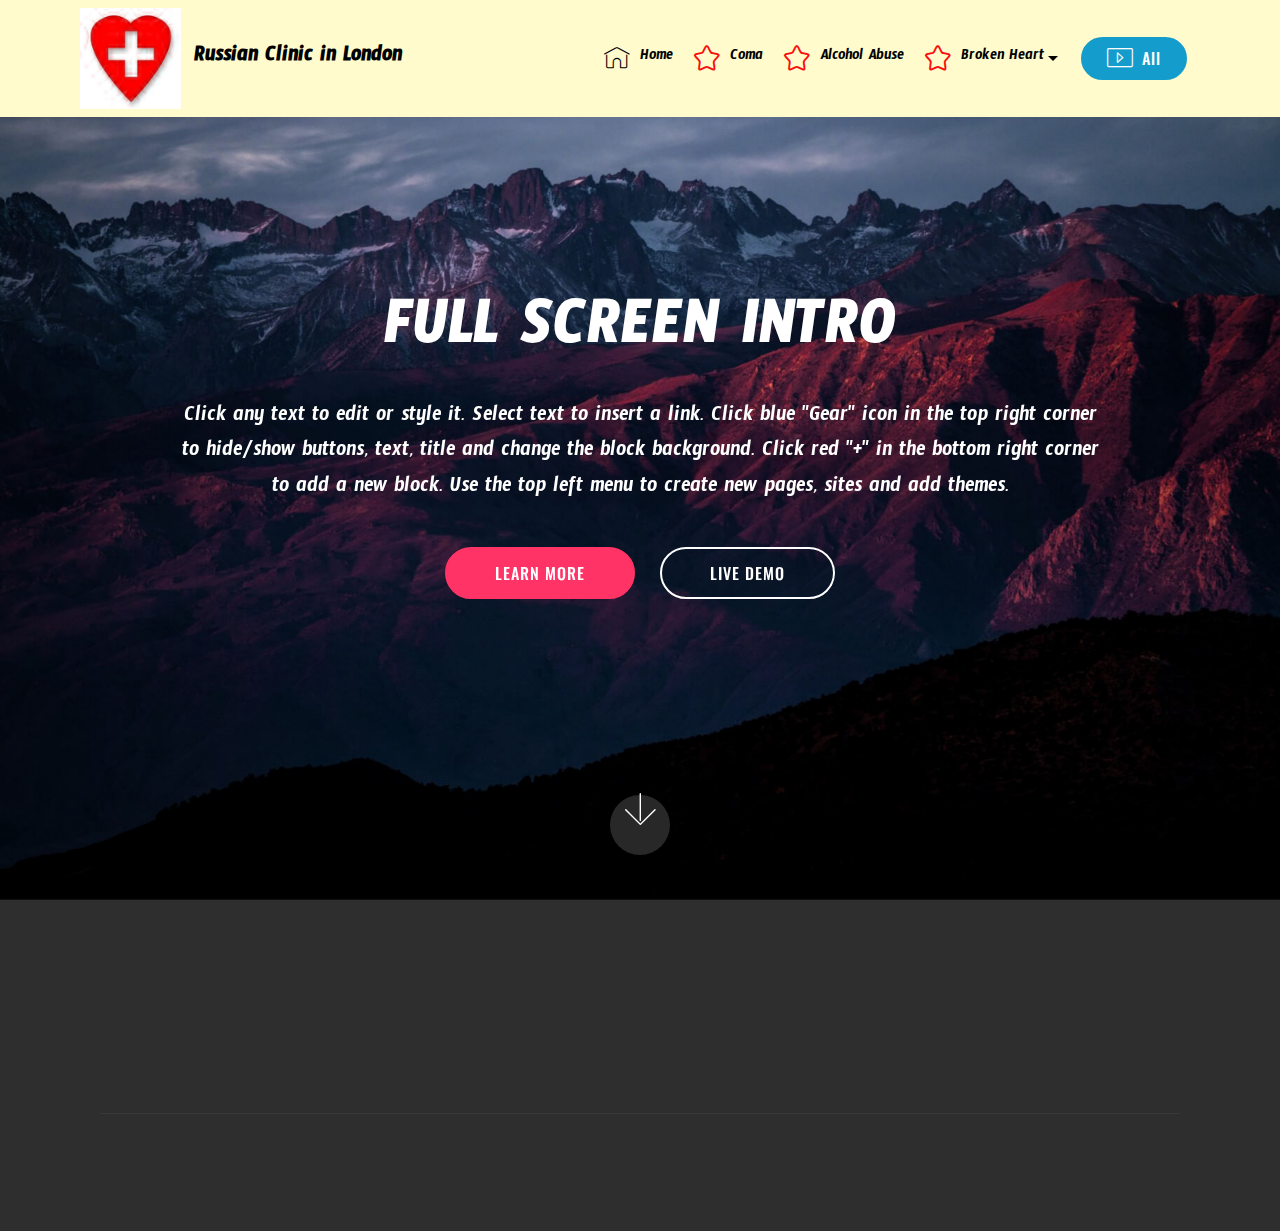
<file: alcohol abuse.html>
<!DOCTYPE html>
<html >
<head>
  <!-- Site made with Mobirise Website Builder v4.7.2, https://mobirise.com -->
  <meta charset="UTF-8">
  <meta http-equiv="X-UA-Compatible" content="IE=edge">
  <meta name="generator" content="Mobirise v4.7.2, mobirise.com">
  <meta name="viewport" content="width=device-width, initial-scale=1, minimum-scale=1">
  <link rel="shortcut icon" href="assets/images/veiw-heart-logo-500x500.jpg" type="image/x-icon">
  <meta name="description" content="Alcohol Abuse unique, very  successful and quick treatment">
  <title>Alcohol Abuse</title>
  <link rel="stylesheet" href="assets/web/assets/mobirise-icons-bold/mobirise-icons-bold.css">
  <link rel="stylesheet" href="assets/web/assets/mobirise-icons/mobirise-icons.css">
  <link rel="stylesheet" href="assets/tether/tether.min.css">
  <link rel="stylesheet" href="assets/bootstrap/css/bootstrap.min.css">
  <link rel="stylesheet" href="assets/bootstrap/css/bootstrap-grid.min.css">
  <link rel="stylesheet" href="assets/bootstrap/css/bootstrap-reboot.min.css">
  <link rel="stylesheet" href="assets/dropdown/css/style.css">
  <link rel="stylesheet" href="assets/socicon/css/styles.css">
  <link rel="stylesheet" href="assets/animatecss/animate.min.css">
  <link rel="stylesheet" href="assets/theme/css/style.css">
  <link rel="stylesheet" href="assets/mobirise/css/mbr-additional.css" type="text/css">
  
  
  
</head>
<body>
  <section class="menu cid-qGIk3DV7NA" once="menu" id="menu1-1i">

    

    <nav class="navbar navbar-expand beta-menu navbar-dropdown align-items-center navbar-fixed-top navbar-toggleable-sm">
        <button class="navbar-toggler navbar-toggler-right" type="button" data-toggle="collapse" data-target="#navbarSupportedContent" aria-controls="navbarSupportedContent" aria-expanded="false" aria-label="Toggle navigation">
            <div class="hamburger">
                <span></span>
                <span></span>
                <span></span>
                <span></span>
            </div>
        </button>
        <div class="menu-logo">
            <div class="navbar-brand">
                <span class="navbar-logo">
                    
                         <img src="assets/images/veiw-heart-logo-500x500.jpg" alt="" title="" style="height: 6.3rem;">
                    
                </span>
                <span class="navbar-caption-wrap"><a class="navbar-caption text-black display-5" href="index.html">Russian Clinic in London</a></span>
            </div>
        </div>
        <div class="collapse navbar-collapse" id="navbarSupportedContent">
            <ul class="navbar-nav nav-dropdown" data-app-modern-menu="true"><li class="nav-item"><a class="nav-link link text-black display-7" href="https://russiancliniclondon.co.uk">
                        <span class="mbri-home mbr-iconfont mbr-iconfont-btn"></span>Home</a></li><li class="nav-item"><a class="nav-link link text-black display-7" href="services.html" aria-expanded="false"><span class="mbrib-star mbr-iconfont mbr-iconfont-btn" style="color: rgb(250, 14, 14);"></span>Coma</a></li><li class="nav-item"><a class="nav-link link text-black display-7" href="services.html" aria-expanded="false"><span class="mbrib-star mbr-iconfont mbr-iconfont-btn" style="color: rgb(250, 14, 14);"></span>Alcohol Abuse</a></li><li class="nav-item dropdown">
                    <a class="nav-link link dropdown-toggle text-black display-7" href="services.html" data-toggle="dropdown-submenu" aria-expanded="false"><span class="mbrib-star mbr-iconfont mbr-iconfont-btn" style="color: rgb(250, 14, 14);"></span>Broken Heart</a><div class="dropdown-menu"><a class="dropdown-item text-black display-7" href="https://mobirise.com">New Item</a></div>
                </li></ul>
            <div class="navbar-buttons mbr-section-btn"><a class="btn btn-sm btn-primary display-4" href="https://mobirise.com"><span class="mbri-video mbr-iconfont mbr-iconfont-btn"></span>All</a></div>
        </div>
    </nav>
</section>

<section class="engine"><a href="https://mobirise.me/d">free site maker</a></section><section class="cid-qGIk3FjYj3 mbr-fullscreen mbr-parallax-background" id="header2-1j">

    

    

    <div class="container align-center">
        <div class="row justify-content-md-center">
            <div class="mbr-white col-md-10">
                <h1 class="mbr-section-title mbr-bold pb-3 mbr-fonts-style display-1">
                    FULL SCREEN INTRO
                </h1>
                
                <p class="mbr-text pb-3 mbr-fonts-style display-5">
                    Click any text to edit or style it. Select text to insert a link. Click blue "Gear" icon in the top right corner to hide/show buttons, text, title and change the block background. Click red "+" in the bottom right corner to add a new block. Use the top left menu to create new pages, sites and add themes.
                </p>
                <div class="mbr-section-btn"><a class="btn btn-md btn-secondary display-4" href="https://mobirise.com">LEARN MORE</a>
                    <a class="btn btn-md btn-white-outline display-4" href="https://mobirise.com">LIVE DEMO</a></div>
            </div>
        </div>
    </div>
    <div class="mbr-arrow hidden-sm-down" aria-hidden="true">
        <a href="#next">
            <i class="mbri-down mbr-iconfont"></i>
        </a>
    </div>
</section>

<section class="cid-qGIk3GnLS9" id="footer1-1k">

    

    

    <div class="container">
        <div class="media-container-row content text-white">
            <div class="col-12 col-md-3">
                <div class="media-wrap">
                    <a href="https://mobirise.com/">
                        <img src="assets/images/logo2.png" alt="Mobirise">
                    </a>
                </div>
            </div>
            <div class="col-12 col-md-3 mbr-fonts-style display-7">
                <h5 class="pb-3">
                    Address
                </h5>
                <p class="mbr-text">
                    1234 Street Name
                    <br>City, AA 99999
                </p>
            </div>
            <div class="col-12 col-md-3 mbr-fonts-style display-7">
                <h5 class="pb-3">
                    Contacts
                </h5>
                <p class="mbr-text">
                    Email: support@mobirise.com
                    <br>Phone: +1 (0) 000 0000 001
                    <br>Fax: +1 (0) 000 0000 002
                </p>
            </div>
            <div class="col-12 col-md-3 mbr-fonts-style display-7">
                <h5 class="pb-3">
                    Links
                </h5>
                <p class="mbr-text">
                    <a class="text-primary" href="https://mobirise.com/">Website builder</a>
                    <br><a class="text-primary" href="https://mobirise.com/mobirise-free-win.zip">Download for Windows</a>
                    <br><a class="text-primary" href="https://mobirise.com/mobirise-free-mac.zip">Download for Mac</a>
                </p>
            </div>
        </div>
        <div class="footer-lower">
            <div class="media-container-row">
                <div class="col-sm-12">
                    <hr>
                </div>
            </div>
            <div class="media-container-row mbr-white">
                <div class="col-sm-6 copyright">
                    <p class="mbr-text mbr-fonts-style display-7">
                        © Copyright 2017 Mobirise - All Rights Reserved
                    </p>
                </div>
                <div class="col-md-6">
                    <div class="social-list align-right">
                        <div class="soc-item">
                            <a href="https://twitter.com/mobirise" target="_blank">
                                <span class="socicon-twitter socicon mbr-iconfont mbr-iconfont-social"></span>
                            </a>
                        </div>
                        <div class="soc-item">
                            <a href="https://www.facebook.com/pages/Mobirise/1616226671953247" target="_blank">
                                <span class="socicon-facebook socicon mbr-iconfont mbr-iconfont-social"></span>
                            </a>
                        </div>
                        <div class="soc-item">
                            <a href="https://www.youtube.com/c/mobirise" target="_blank">
                                <span class="socicon-youtube socicon mbr-iconfont mbr-iconfont-social"></span>
                            </a>
                        </div>
                        <div class="soc-item">
                            <a href="https://instagram.com/mobirise" target="_blank">
                                <span class="socicon-instagram socicon mbr-iconfont mbr-iconfont-social"></span>
                            </a>
                        </div>
                        <div class="soc-item">
                            <a href="https://plus.google.com/u/0/+Mobirise" target="_blank">
                                <span class="socicon-googleplus socicon mbr-iconfont mbr-iconfont-social"></span>
                            </a>
                        </div>
                        <div class="soc-item">
                            <a href="https://www.behance.net/Mobirise" target="_blank">
                                <span class="socicon-behance socicon mbr-iconfont mbr-iconfont-social"></span>
                            </a>
                        </div>
                    </div>
                </div>
            </div>
        </div>
    </div>
</section>


  <script src="assets/web/assets/jquery/jquery.min.js"></script>
  <script src="assets/popper/popper.min.js"></script>
  <script src="assets/tether/tether.min.js"></script>
  <script src="assets/bootstrap/js/bootstrap.min.js"></script>
  <script src="assets/dropdown/js/script.min.js"></script>
  <script src="assets/viewportchecker/jquery.viewportchecker.js"></script>
  <script src="assets/parallax/jarallax.min.js"></script>
  <script src="assets/smoothscroll/smooth-scroll.js"></script>
  <script src="assets/touchswipe/jquery.touch-swipe.min.js"></script>
  <script src="assets/theme/js/script.js"></script>
  
  
 <div id="scrollToTop" class="scrollToTop mbr-arrow-up"><a style="text-align: center;"><i></i></a></div>
    <input name="animation" type="hidden">
  </body>
</html>
</file>
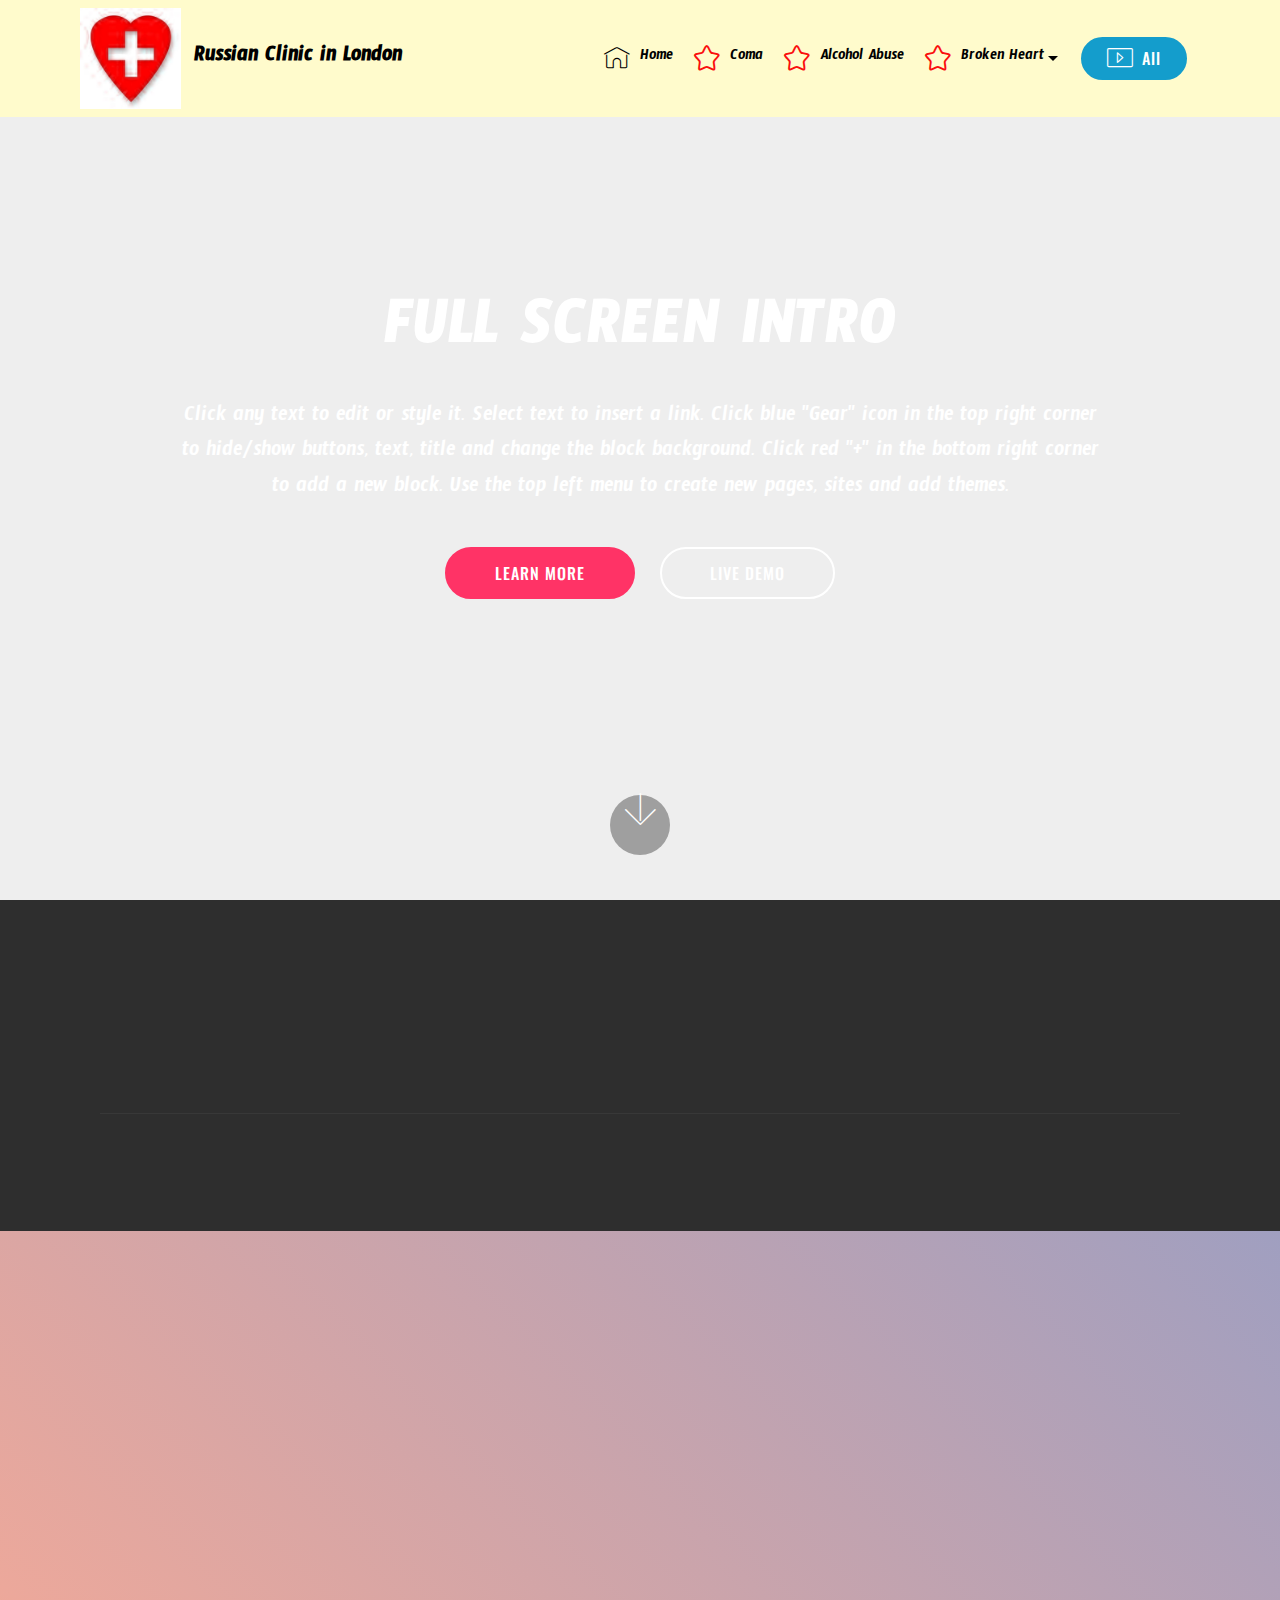
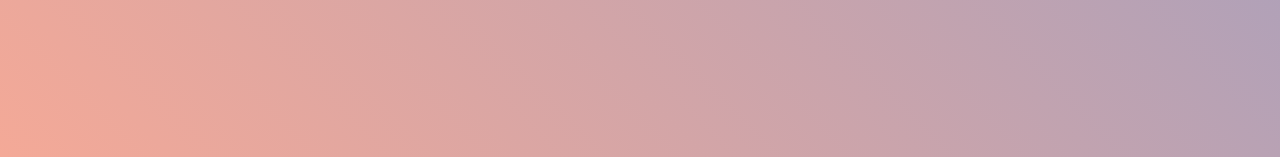
<file: Cerebral Palsy.html>
<!DOCTYPE html>
<html >
<head>
  <!-- Site made with Mobirise Website Builder v4.7.2, https://mobirise.com -->
  <meta charset="UTF-8">
  <meta http-equiv="X-UA-Compatible" content="IE=edge">
  <meta name="generator" content="Mobirise v4.7.2, mobirise.com">
  <meta name="viewport" content="width=device-width, initial-scale=1, minimum-scale=1">
  <link rel="shortcut icon" href="assets/images/veiw-heart-logo-500x500.jpg" type="image/x-icon">
  <meta name="description" content="Cerebral Palsy unique and successful treatment">
  <title>Cerebral Palsy</title>
  <link rel="stylesheet" href="assets/web/assets/mobirise-icons-bold/mobirise-icons-bold.css">
  <link rel="stylesheet" href="assets/web/assets/mobirise-icons/mobirise-icons.css">
  <link rel="stylesheet" href="assets/tether/tether.min.css">
  <link rel="stylesheet" href="assets/bootstrap/css/bootstrap.min.css">
  <link rel="stylesheet" href="assets/bootstrap/css/bootstrap-grid.min.css">
  <link rel="stylesheet" href="assets/bootstrap/css/bootstrap-reboot.min.css">
  <link rel="stylesheet" href="assets/dropdown/css/style.css">
  <link rel="stylesheet" href="assets/socicon/css/styles.css">
  <link rel="stylesheet" href="assets/animatecss/animate.min.css">
  <link rel="stylesheet" href="assets/theme/css/style.css">
  <link rel="stylesheet" href="assets/mobirise/css/mbr-additional.css" type="text/css">
  
  
  
</head>
<body>
  <section class="menu cid-qGIkE8BUst" once="menu" id="menu1-1l">

    

    <nav class="navbar navbar-expand beta-menu navbar-dropdown align-items-center navbar-fixed-top navbar-toggleable-sm">
        <button class="navbar-toggler navbar-toggler-right" type="button" data-toggle="collapse" data-target="#navbarSupportedContent" aria-controls="navbarSupportedContent" aria-expanded="false" aria-label="Toggle navigation">
            <div class="hamburger">
                <span></span>
                <span></span>
                <span></span>
                <span></span>
            </div>
        </button>
        <div class="menu-logo">
            <div class="navbar-brand">
                <span class="navbar-logo">
                    
                         <img src="assets/images/veiw-heart-logo-500x500.jpg" alt="" title="" style="height: 6.3rem;">
                    
                </span>
                <span class="navbar-caption-wrap"><a class="navbar-caption text-black display-5" href="index.html">Russian Clinic in London</a></span>
            </div>
        </div>
        <div class="collapse navbar-collapse" id="navbarSupportedContent">
            <ul class="navbar-nav nav-dropdown" data-app-modern-menu="true"><li class="nav-item"><a class="nav-link link text-black display-7" href="https://russiancliniclondon.co.uk">
                        <span class="mbri-home mbr-iconfont mbr-iconfont-btn"></span>Home</a></li><li class="nav-item"><a class="nav-link link text-black display-7" href="services.html" aria-expanded="false"><span class="mbrib-star mbr-iconfont mbr-iconfont-btn" style="color: rgb(250, 14, 14);"></span>Coma</a></li><li class="nav-item"><a class="nav-link link text-black display-7" href="services.html" aria-expanded="false"><span class="mbrib-star mbr-iconfont mbr-iconfont-btn" style="color: rgb(250, 14, 14);"></span>Alcohol Abuse</a></li><li class="nav-item dropdown">
                    <a class="nav-link link dropdown-toggle text-black display-7" href="services.html" data-toggle="dropdown-submenu" aria-expanded="false"><span class="mbrib-star mbr-iconfont mbr-iconfont-btn" style="color: rgb(250, 14, 14);"></span>Broken Heart</a><div class="dropdown-menu"><a class="dropdown-item text-black display-7" href="https://mobirise.com">New Item</a></div>
                </li></ul>
            <div class="navbar-buttons mbr-section-btn"><a class="btn btn-sm btn-primary display-4" href="https://mobirise.com"><span class="mbri-video mbr-iconfont mbr-iconfont-btn"></span>All</a></div>
        </div>
    </nav>
</section>

<section class="engine"><a href="https://mobirise.me/g">build a website</a></section><section class="cid-qGIkE9Wyvv mbr-fullscreen" data-bg-video="http://www.youtube.com/watch?v=uNCr7NdOJgw" id="header2-1m">

    

    

    <div class="container align-center">
        <div class="row justify-content-md-center">
            <div class="mbr-white col-md-10">
                <h1 class="mbr-section-title mbr-bold pb-3 mbr-fonts-style display-1">
                    FULL SCREEN INTRO
                </h1>
                
                <p class="mbr-text pb-3 mbr-fonts-style display-5">
                    Click any text to edit or style it. Select text to insert a link. Click blue "Gear" icon in the top right corner to hide/show buttons, text, title and change the block background. Click red "+" in the bottom right corner to add a new block. Use the top left menu to create new pages, sites and add themes.
                </p>
                <div class="mbr-section-btn"><a class="btn btn-md btn-secondary display-4" href="https://mobirise.com">LEARN MORE</a>
                    <a class="btn btn-md btn-white-outline display-4" href="https://mobirise.com">LIVE DEMO</a></div>
            </div>
        </div>
    </div>
    <div class="mbr-arrow hidden-sm-down" aria-hidden="true">
        <a href="#next">
            <i class="mbri-down mbr-iconfont"></i>
        </a>
    </div>
</section>

<section class="cid-qGIkEaYDCH" id="footer1-1n">

    

    

    <div class="container">
        <div class="media-container-row content text-white">
            <div class="col-12 col-md-3">
                <div class="media-wrap">
                    <a href="https://mobirise.com/">
                        <img src="assets/images/logo2.png" alt="Mobirise">
                    </a>
                </div>
            </div>
            <div class="col-12 col-md-3 mbr-fonts-style display-7">
                <h5 class="pb-3">
                    Address
                </h5>
                <p class="mbr-text">
                    1234 Street Name
                    <br>City, AA 99999
                </p>
            </div>
            <div class="col-12 col-md-3 mbr-fonts-style display-7">
                <h5 class="pb-3">
                    Contacts
                </h5>
                <p class="mbr-text">
                    Email: support@mobirise.com
                    <br>Phone: +1 (0) 000 0000 001
                    <br>Fax: +1 (0) 000 0000 002
                </p>
            </div>
            <div class="col-12 col-md-3 mbr-fonts-style display-7">
                <h5 class="pb-3">
                    Links
                </h5>
                <p class="mbr-text">
                    <a class="text-primary" href="https://mobirise.com/">Website builder</a>
                    <br><a class="text-primary" href="https://mobirise.com/mobirise-free-win.zip">Download for Windows</a>
                    <br><a class="text-primary" href="https://mobirise.com/mobirise-free-mac.zip">Download for Mac</a>
                </p>
            </div>
        </div>
        <div class="footer-lower">
            <div class="media-container-row">
                <div class="col-sm-12">
                    <hr>
                </div>
            </div>
            <div class="media-container-row mbr-white">
                <div class="col-sm-6 copyright">
                    <p class="mbr-text mbr-fonts-style display-7">
                        © Copyright 2017 Mobirise - All Rights Reserved
                    </p>
                </div>
                <div class="col-md-6">
                    <div class="social-list align-right">
                        <div class="soc-item">
                            <a href="https://twitter.com/mobirise" target="_blank">
                                <span class="socicon-twitter socicon mbr-iconfont mbr-iconfont-social"></span>
                            </a>
                        </div>
                        <div class="soc-item">
                            <a href="https://www.facebook.com/pages/Mobirise/1616226671953247" target="_blank">
                                <span class="socicon-facebook socicon mbr-iconfont mbr-iconfont-social"></span>
                            </a>
                        </div>
                        <div class="soc-item">
                            <a href="https://www.youtube.com/c/mobirise" target="_blank">
                                <span class="socicon-youtube socicon mbr-iconfont mbr-iconfont-social"></span>
                            </a>
                        </div>
                        <div class="soc-item">
                            <a href="https://instagram.com/mobirise" target="_blank">
                                <span class="socicon-instagram socicon mbr-iconfont mbr-iconfont-social"></span>
                            </a>
                        </div>
                        <div class="soc-item">
                            <a href="https://plus.google.com/u/0/+Mobirise" target="_blank">
                                <span class="socicon-googleplus socicon mbr-iconfont mbr-iconfont-social"></span>
                            </a>
                        </div>
                        <div class="soc-item">
                            <a href="https://www.behance.net/Mobirise" target="_blank">
                                <span class="socicon-behance socicon mbr-iconfont mbr-iconfont-social"></span>
                            </a>
                        </div>
                    </div>
                </div>
            </div>
        </div>
    </div>
</section>

<section class="header7 cid-qGIortoEWg" id="header7-1o">

    

    

    <div class="container">
        <div class="media-container-row">

            <div class="media-content align-right">
                <h1 class="mbr-section-title mbr-white pb-3 mbr-fonts-style display-1">Intro with Video</h1>
                <div class="mbr-section-text mbr-white pb-3">
                    <p class="mbr-text mbr-fonts-style display-5">Intro with background color, paddings and a video on the right. Mobirise helps you cut down development time by providing you with a flexible website editor with a drag and drop interface.</p>
                </div>
                <div class="mbr-section-btn"><a class="btn btn-md btn-primary display-4" href="https://mobirise.com">LEARN MORE</a>
                        <a class="btn btn-md btn-white-outline display-4" href="https://mobirise.com">LIVE DEMO</a></div>
            </div>

            <div class="mbr-figure" style="width: 100%;"><iframe class="mbr-embedded-video" src="https://www.youtube.com/embed/uNCr7NdOJgw?rel=0&amp;amp;showinfo=0&amp;autoplay=0&amp;loop=0" width="1280" height="720" frameborder="0" allowfullscreen></iframe></div>

        </div>
    </div>
</section>


  <script src="assets/web/assets/jquery/jquery.min.js"></script>
  <script src="assets/popper/popper.min.js"></script>
  <script src="assets/tether/tether.min.js"></script>
  <script src="assets/bootstrap/js/bootstrap.min.js"></script>
  <script src="assets/dropdown/js/script.min.js"></script>
  <script src="assets/viewportchecker/jquery.viewportchecker.js"></script>
  <script src="assets/ytplayer/jquery.mb.ytplayer.min.js"></script>
  <script src="assets/vimeoplayer/jquery.mb.vimeo_player.js"></script>
  <script src="assets/smoothscroll/smooth-scroll.js"></script>
  <script src="assets/touchswipe/jquery.touch-swipe.min.js"></script>
  <script src="assets/theme/js/script.js"></script>
  
  
 <div id="scrollToTop" class="scrollToTop mbr-arrow-up"><a style="text-align: center;"><i></i></a></div>
    <input name="animation" type="hidden">
  </body>
</html>
</file>
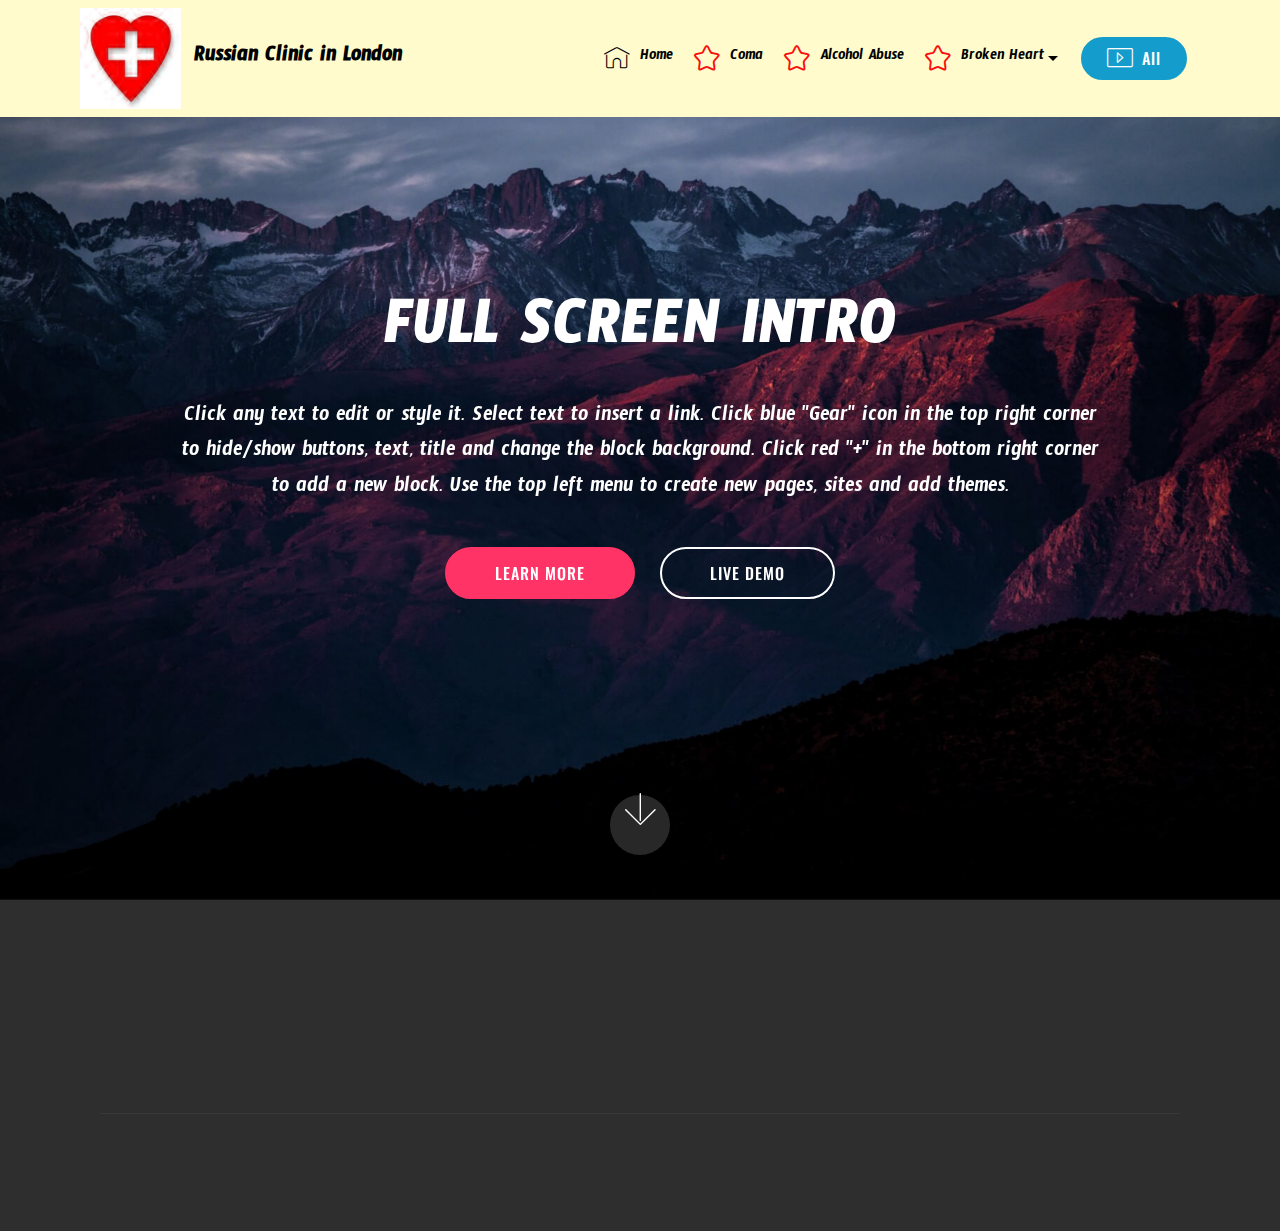
<file: charity.html>
<!DOCTYPE html>
<html >
<head>
  <!-- Site made with Mobirise Website Builder v4.7.2, https://mobirise.com -->
  <meta charset="UTF-8">
  <meta http-equiv="X-UA-Compatible" content="IE=edge">
  <meta name="generator" content="Mobirise v4.7.2, mobirise.com">
  <meta name="viewport" content="width=device-width, initial-scale=1, minimum-scale=1">
  <link rel="shortcut icon" href="assets/images/veiw-heart-logo-500x500.jpg" type="image/x-icon">
  <meta name="description" content="Charity work to help disabled ukrainian orhpans">
  <title>Charity</title>
  <link rel="stylesheet" href="assets/web/assets/mobirise-icons-bold/mobirise-icons-bold.css">
  <link rel="stylesheet" href="assets/web/assets/mobirise-icons/mobirise-icons.css">
  <link rel="stylesheet" href="assets/tether/tether.min.css">
  <link rel="stylesheet" href="assets/bootstrap/css/bootstrap.min.css">
  <link rel="stylesheet" href="assets/bootstrap/css/bootstrap-grid.min.css">
  <link rel="stylesheet" href="assets/bootstrap/css/bootstrap-reboot.min.css">
  <link rel="stylesheet" href="assets/dropdown/css/style.css">
  <link rel="stylesheet" href="assets/socicon/css/styles.css">
  <link rel="stylesheet" href="assets/animatecss/animate.min.css">
  <link rel="stylesheet" href="assets/theme/css/style.css">
  <link rel="stylesheet" href="assets/mobirise/css/mbr-additional.css" type="text/css">
  
  
  
</head>
<body>
  <section class="menu cid-qCyxFMMyqB" once="menu" id="menu1-n">

    

    <nav class="navbar navbar-expand beta-menu navbar-dropdown align-items-center navbar-fixed-top navbar-toggleable-sm">
        <button class="navbar-toggler navbar-toggler-right" type="button" data-toggle="collapse" data-target="#navbarSupportedContent" aria-controls="navbarSupportedContent" aria-expanded="false" aria-label="Toggle navigation">
            <div class="hamburger">
                <span></span>
                <span></span>
                <span></span>
                <span></span>
            </div>
        </button>
        <div class="menu-logo">
            <div class="navbar-brand">
                <span class="navbar-logo">
                    
                         <img src="assets/images/veiw-heart-logo-500x500.jpg" alt="" title="" style="height: 6.3rem;">
                    
                </span>
                <span class="navbar-caption-wrap"><a class="navbar-caption text-black display-5" href="index.html">Russian Clinic in London</a></span>
            </div>
        </div>
        <div class="collapse navbar-collapse" id="navbarSupportedContent">
            <ul class="navbar-nav nav-dropdown" data-app-modern-menu="true"><li class="nav-item"><a class="nav-link link text-black display-7" href="https://russiancliniclondon.co.uk">
                        <span class="mbri-home mbr-iconfont mbr-iconfont-btn"></span>Home</a></li><li class="nav-item"><a class="nav-link link text-black display-7" href="services.html" aria-expanded="false"><span class="mbrib-star mbr-iconfont mbr-iconfont-btn" style="color: rgb(250, 14, 14);"></span>Coma</a></li><li class="nav-item"><a class="nav-link link text-black display-7" href="services.html" aria-expanded="false"><span class="mbrib-star mbr-iconfont mbr-iconfont-btn" style="color: rgb(250, 14, 14);"></span>Alcohol Abuse</a></li><li class="nav-item dropdown">
                    <a class="nav-link link dropdown-toggle text-black display-7" href="services.html" data-toggle="dropdown-submenu" aria-expanded="false"><span class="mbrib-star mbr-iconfont mbr-iconfont-btn" style="color: rgb(250, 14, 14);"></span>Broken Heart</a><div class="dropdown-menu"><a class="dropdown-item text-black display-7" href="https://mobirise.com">New Item</a></div>
                </li></ul>
            <div class="navbar-buttons mbr-section-btn"><a class="btn btn-sm btn-primary display-4" href="https://mobirise.com"><span class="mbri-video mbr-iconfont mbr-iconfont-btn"></span>All</a></div>
        </div>
    </nav>
</section>

<section class="engine"><a href="https://mobirise.me/p">site templates free download</a></section><section class="cid-qCyxFNRkhX mbr-fullscreen mbr-parallax-background" id="header2-o">

    

    

    <div class="container align-center">
        <div class="row justify-content-md-center">
            <div class="mbr-white col-md-10">
                <h1 class="mbr-section-title mbr-bold pb-3 mbr-fonts-style display-1">
                    FULL SCREEN INTRO
                </h1>
                
                <p class="mbr-text pb-3 mbr-fonts-style display-5">
                    Click any text to edit or style it. Select text to insert a link. Click blue "Gear" icon in the top right corner to hide/show buttons, text, title and change the block background. Click red "+" in the bottom right corner to add a new block. Use the top left menu to create new pages, sites and add themes.
                </p>
                <div class="mbr-section-btn"><a class="btn btn-md btn-secondary display-4" href="https://mobirise.com">LEARN MORE</a>
                    <a class="btn btn-md btn-white-outline display-4" href="https://mobirise.com">LIVE DEMO</a></div>
            </div>
        </div>
    </div>
    <div class="mbr-arrow hidden-sm-down" aria-hidden="true">
        <a href="#next">
            <i class="mbri-down mbr-iconfont"></i>
        </a>
    </div>
</section>

<section class="cid-qCyxFP7sEy" id="footer1-p">

    

    

    <div class="container">
        <div class="media-container-row content text-white">
            <div class="col-12 col-md-3">
                <div class="media-wrap">
                    <a href="https://mobirise.com/">
                        <img src="assets/images/logo2.png" alt="Mobirise">
                    </a>
                </div>
            </div>
            <div class="col-12 col-md-3 mbr-fonts-style display-7">
                <h5 class="pb-3">
                    Address
                </h5>
                <p class="mbr-text">
                    1234 Street Name
                    <br>City, AA 99999
                </p>
            </div>
            <div class="col-12 col-md-3 mbr-fonts-style display-7">
                <h5 class="pb-3">
                    Contacts
                </h5>
                <p class="mbr-text">
                    Email: support@mobirise.com
                    <br>Phone: +1 (0) 000 0000 001
                    <br>Fax: +1 (0) 000 0000 002
                </p>
            </div>
            <div class="col-12 col-md-3 mbr-fonts-style display-7">
                <h5 class="pb-3">
                    Links
                </h5>
                <p class="mbr-text">
                    <a class="text-primary" href="https://mobirise.com/">Website builder</a>
                    <br><a class="text-primary" href="https://mobirise.com/mobirise-free-win.zip">Download for Windows</a>
                    <br><a class="text-primary" href="https://mobirise.com/mobirise-free-mac.zip">Download for Mac</a>
                </p>
            </div>
        </div>
        <div class="footer-lower">
            <div class="media-container-row">
                <div class="col-sm-12">
                    <hr>
                </div>
            </div>
            <div class="media-container-row mbr-white">
                <div class="col-sm-6 copyright">
                    <p class="mbr-text mbr-fonts-style display-7">
                        © Copyright 2017 Mobirise - All Rights Reserved
                    </p>
                </div>
                <div class="col-md-6">
                    <div class="social-list align-right">
                        <div class="soc-item">
                            <a href="https://twitter.com/mobirise" target="_blank">
                                <span class="socicon-twitter socicon mbr-iconfont mbr-iconfont-social"></span>
                            </a>
                        </div>
                        <div class="soc-item">
                            <a href="https://www.facebook.com/pages/Mobirise/1616226671953247" target="_blank">
                                <span class="socicon-facebook socicon mbr-iconfont mbr-iconfont-social"></span>
                            </a>
                        </div>
                        <div class="soc-item">
                            <a href="https://www.youtube.com/c/mobirise" target="_blank">
                                <span class="socicon-youtube socicon mbr-iconfont mbr-iconfont-social"></span>
                            </a>
                        </div>
                        <div class="soc-item">
                            <a href="https://instagram.com/mobirise" target="_blank">
                                <span class="socicon-instagram socicon mbr-iconfont mbr-iconfont-social"></span>
                            </a>
                        </div>
                        <div class="soc-item">
                            <a href="https://plus.google.com/u/0/+Mobirise" target="_blank">
                                <span class="socicon-googleplus socicon mbr-iconfont mbr-iconfont-social"></span>
                            </a>
                        </div>
                        <div class="soc-item">
                            <a href="https://www.behance.net/Mobirise" target="_blank">
                                <span class="socicon-behance socicon mbr-iconfont mbr-iconfont-social"></span>
                            </a>
                        </div>
                    </div>
                </div>
            </div>
        </div>
    </div>
</section>


  <script src="assets/web/assets/jquery/jquery.min.js"></script>
  <script src="assets/popper/popper.min.js"></script>
  <script src="assets/tether/tether.min.js"></script>
  <script src="assets/bootstrap/js/bootstrap.min.js"></script>
  <script src="assets/dropdown/js/script.min.js"></script>
  <script src="assets/viewportchecker/jquery.viewportchecker.js"></script>
  <script src="assets/parallax/jarallax.min.js"></script>
  <script src="assets/smoothscroll/smooth-scroll.js"></script>
  <script src="assets/touchswipe/jquery.touch-swipe.min.js"></script>
  <script src="assets/theme/js/script.js"></script>
  
  
 <div id="scrollToTop" class="scrollToTop mbr-arrow-up"><a style="text-align: center;"><i></i></a></div>
    <input name="animation" type="hidden">
  </body>
</html>
</file>
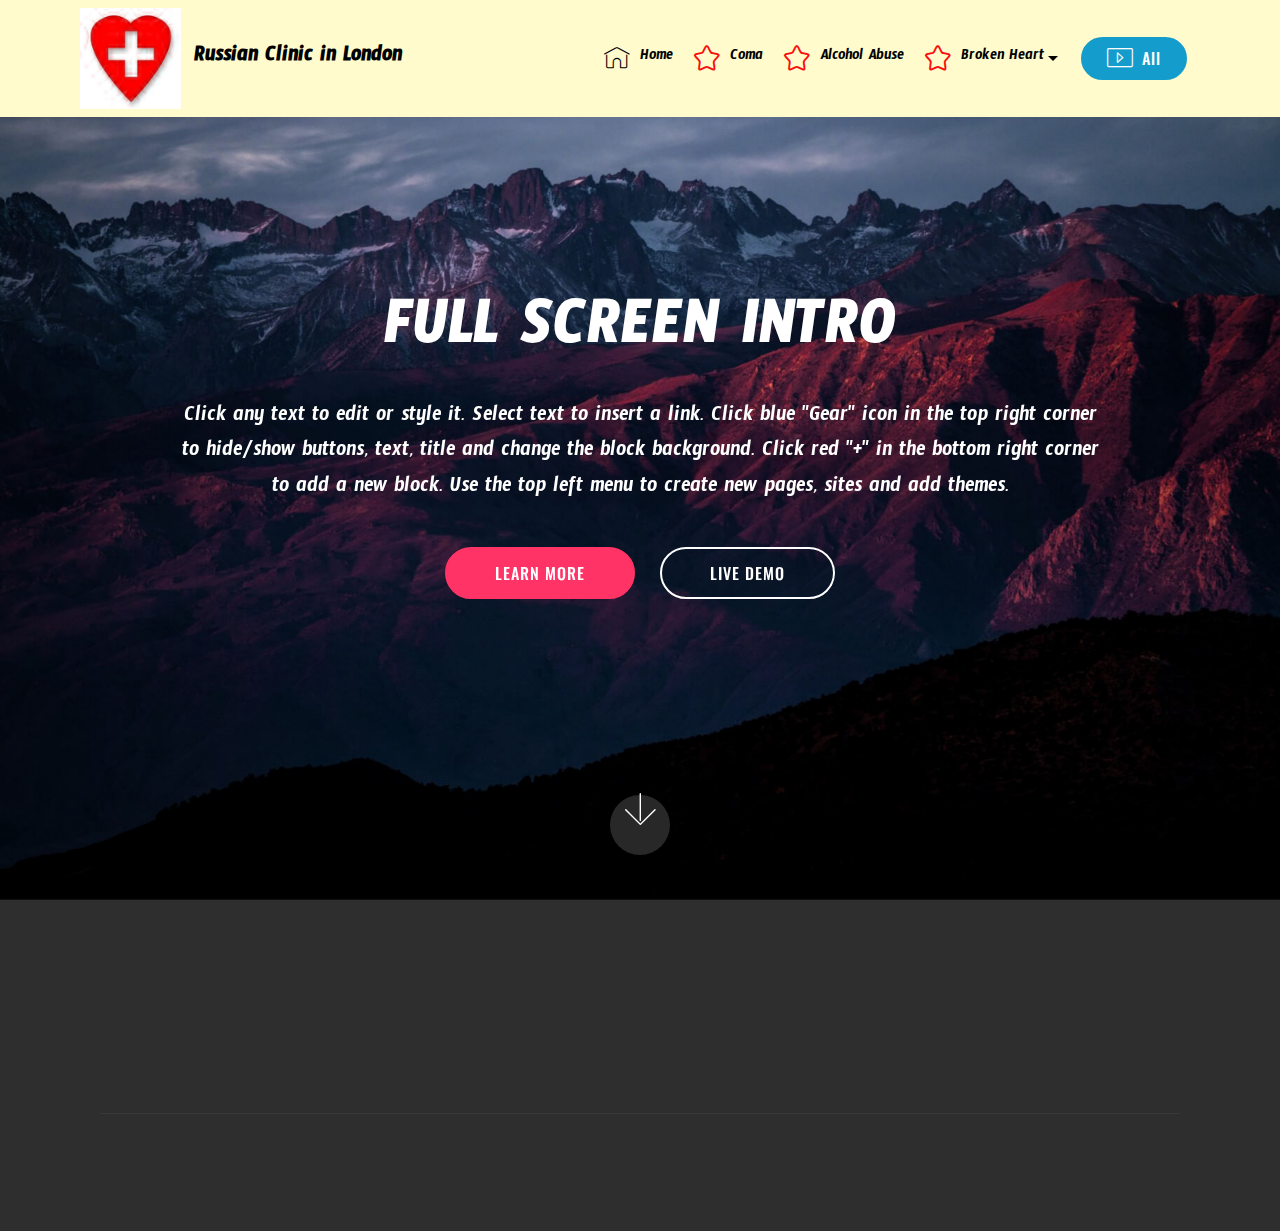
<file: coma.html>
<!DOCTYPE html>
<html >
<head>
  <!-- Site made with Mobirise Website Builder v4.7.2, https://mobirise.com -->
  <meta charset="UTF-8">
  <meta http-equiv="X-UA-Compatible" content="IE=edge">
  <meta name="generator" content="Mobirise v4.7.2, mobirise.com">
  <meta name="viewport" content="width=device-width, initial-scale=1, minimum-scale=1">
  <link rel="shortcut icon" href="assets/images/veiw-heart-logo-500x500.jpg" type="image/x-icon">
  <meta name="description" content="Coma unique and successful treatment">
  <title>Coma</title>
  <link rel="stylesheet" href="assets/web/assets/mobirise-icons-bold/mobirise-icons-bold.css">
  <link rel="stylesheet" href="assets/web/assets/mobirise-icons/mobirise-icons.css">
  <link rel="stylesheet" href="assets/tether/tether.min.css">
  <link rel="stylesheet" href="assets/bootstrap/css/bootstrap.min.css">
  <link rel="stylesheet" href="assets/bootstrap/css/bootstrap-grid.min.css">
  <link rel="stylesheet" href="assets/bootstrap/css/bootstrap-reboot.min.css">
  <link rel="stylesheet" href="assets/dropdown/css/style.css">
  <link rel="stylesheet" href="assets/socicon/css/styles.css">
  <link rel="stylesheet" href="assets/animatecss/animate.min.css">
  <link rel="stylesheet" href="assets/theme/css/style.css">
  <link rel="stylesheet" href="assets/mobirise/css/mbr-additional.css" type="text/css">
  
  
  
</head>
<body>
  <section class="menu cid-qGIjI2I9qM" once="menu" id="menu1-1f">

    

    <nav class="navbar navbar-expand beta-menu navbar-dropdown align-items-center navbar-fixed-top navbar-toggleable-sm">
        <button class="navbar-toggler navbar-toggler-right" type="button" data-toggle="collapse" data-target="#navbarSupportedContent" aria-controls="navbarSupportedContent" aria-expanded="false" aria-label="Toggle navigation">
            <div class="hamburger">
                <span></span>
                <span></span>
                <span></span>
                <span></span>
            </div>
        </button>
        <div class="menu-logo">
            <div class="navbar-brand">
                <span class="navbar-logo">
                    
                         <img src="assets/images/veiw-heart-logo-500x500.jpg" alt="" title="" style="height: 6.3rem;">
                    
                </span>
                <span class="navbar-caption-wrap"><a class="navbar-caption text-black display-5" href="index.html">Russian Clinic in London</a></span>
            </div>
        </div>
        <div class="collapse navbar-collapse" id="navbarSupportedContent">
            <ul class="navbar-nav nav-dropdown" data-app-modern-menu="true"><li class="nav-item"><a class="nav-link link text-black display-7" href="https://russiancliniclondon.co.uk">
                        <span class="mbri-home mbr-iconfont mbr-iconfont-btn"></span>Home</a></li><li class="nav-item"><a class="nav-link link text-black display-7" href="services.html" aria-expanded="false"><span class="mbrib-star mbr-iconfont mbr-iconfont-btn" style="color: rgb(250, 14, 14);"></span>Coma</a></li><li class="nav-item"><a class="nav-link link text-black display-7" href="services.html" aria-expanded="false"><span class="mbrib-star mbr-iconfont mbr-iconfont-btn" style="color: rgb(250, 14, 14);"></span>Alcohol Abuse</a></li><li class="nav-item dropdown">
                    <a class="nav-link link dropdown-toggle text-black display-7" href="services.html" data-toggle="dropdown-submenu" aria-expanded="false"><span class="mbrib-star mbr-iconfont mbr-iconfont-btn" style="color: rgb(250, 14, 14);"></span>Broken Heart</a><div class="dropdown-menu"><a class="dropdown-item text-black display-7" href="https://mobirise.com">New Item</a></div>
                </li></ul>
            <div class="navbar-buttons mbr-section-btn"><a class="btn btn-sm btn-primary display-4" href="https://mobirise.com"><span class="mbri-video mbr-iconfont mbr-iconfont-btn"></span>All</a></div>
        </div>
    </nav>
</section>

<section class="engine"><a href="https://mobirise.me/h">how to create a web page</a></section><section class="cid-qGIjI3BiPX mbr-fullscreen mbr-parallax-background" id="header2-1g">

    

    

    <div class="container align-center">
        <div class="row justify-content-md-center">
            <div class="mbr-white col-md-10">
                <h1 class="mbr-section-title mbr-bold pb-3 mbr-fonts-style display-1">
                    FULL SCREEN INTRO
                </h1>
                
                <p class="mbr-text pb-3 mbr-fonts-style display-5">
                    Click any text to edit or style it. Select text to insert a link. Click blue "Gear" icon in the top right corner to hide/show buttons, text, title and change the block background. Click red "+" in the bottom right corner to add a new block. Use the top left menu to create new pages, sites and add themes.
                </p>
                <div class="mbr-section-btn"><a class="btn btn-md btn-secondary display-4" href="https://mobirise.com">LEARN MORE</a>
                    <a class="btn btn-md btn-white-outline display-4" href="https://mobirise.com">LIVE DEMO</a></div>
            </div>
        </div>
    </div>
    <div class="mbr-arrow hidden-sm-down" aria-hidden="true">
        <a href="#next">
            <i class="mbri-down mbr-iconfont"></i>
        </a>
    </div>
</section>

<section class="cid-qGIjI4zaAf" id="footer1-1h">

    

    

    <div class="container">
        <div class="media-container-row content text-white">
            <div class="col-12 col-md-3">
                <div class="media-wrap">
                    <a href="https://mobirise.com/">
                        <img src="assets/images/logo2.png" alt="Mobirise">
                    </a>
                </div>
            </div>
            <div class="col-12 col-md-3 mbr-fonts-style display-7">
                <h5 class="pb-3">
                    Address
                </h5>
                <p class="mbr-text">
                    1234 Street Name
                    <br>City, AA 99999
                </p>
            </div>
            <div class="col-12 col-md-3 mbr-fonts-style display-7">
                <h5 class="pb-3">
                    Contacts
                </h5>
                <p class="mbr-text">
                    Email: support@mobirise.com
                    <br>Phone: +1 (0) 000 0000 001
                    <br>Fax: +1 (0) 000 0000 002
                </p>
            </div>
            <div class="col-12 col-md-3 mbr-fonts-style display-7">
                <h5 class="pb-3">
                    Links
                </h5>
                <p class="mbr-text">
                    <a class="text-primary" href="https://mobirise.com/">Website builder</a>
                    <br><a class="text-primary" href="https://mobirise.com/mobirise-free-win.zip">Download for Windows</a>
                    <br><a class="text-primary" href="https://mobirise.com/mobirise-free-mac.zip">Download for Mac</a>
                </p>
            </div>
        </div>
        <div class="footer-lower">
            <div class="media-container-row">
                <div class="col-sm-12">
                    <hr>
                </div>
            </div>
            <div class="media-container-row mbr-white">
                <div class="col-sm-6 copyright">
                    <p class="mbr-text mbr-fonts-style display-7">
                        © Copyright 2017 Mobirise - All Rights Reserved
                    </p>
                </div>
                <div class="col-md-6">
                    <div class="social-list align-right">
                        <div class="soc-item">
                            <a href="https://twitter.com/mobirise" target="_blank">
                                <span class="socicon-twitter socicon mbr-iconfont mbr-iconfont-social"></span>
                            </a>
                        </div>
                        <div class="soc-item">
                            <a href="https://www.facebook.com/pages/Mobirise/1616226671953247" target="_blank">
                                <span class="socicon-facebook socicon mbr-iconfont mbr-iconfont-social"></span>
                            </a>
                        </div>
                        <div class="soc-item">
                            <a href="https://www.youtube.com/c/mobirise" target="_blank">
                                <span class="socicon-youtube socicon mbr-iconfont mbr-iconfont-social"></span>
                            </a>
                        </div>
                        <div class="soc-item">
                            <a href="https://instagram.com/mobirise" target="_blank">
                                <span class="socicon-instagram socicon mbr-iconfont mbr-iconfont-social"></span>
                            </a>
                        </div>
                        <div class="soc-item">
                            <a href="https://plus.google.com/u/0/+Mobirise" target="_blank">
                                <span class="socicon-googleplus socicon mbr-iconfont mbr-iconfont-social"></span>
                            </a>
                        </div>
                        <div class="soc-item">
                            <a href="https://www.behance.net/Mobirise" target="_blank">
                                <span class="socicon-behance socicon mbr-iconfont mbr-iconfont-social"></span>
                            </a>
                        </div>
                    </div>
                </div>
            </div>
        </div>
    </div>
</section>


  <script src="assets/web/assets/jquery/jquery.min.js"></script>
  <script src="assets/popper/popper.min.js"></script>
  <script src="assets/tether/tether.min.js"></script>
  <script src="assets/bootstrap/js/bootstrap.min.js"></script>
  <script src="assets/dropdown/js/script.min.js"></script>
  <script src="assets/viewportchecker/jquery.viewportchecker.js"></script>
  <script src="assets/parallax/jarallax.min.js"></script>
  <script src="assets/smoothscroll/smooth-scroll.js"></script>
  <script src="assets/touchswipe/jquery.touch-swipe.min.js"></script>
  <script src="assets/theme/js/script.js"></script>
  
  
 <div id="scrollToTop" class="scrollToTop mbr-arrow-up"><a style="text-align: center;"><i></i></a></div>
    <input name="animation" type="hidden">
  </body>
</html>
</file>
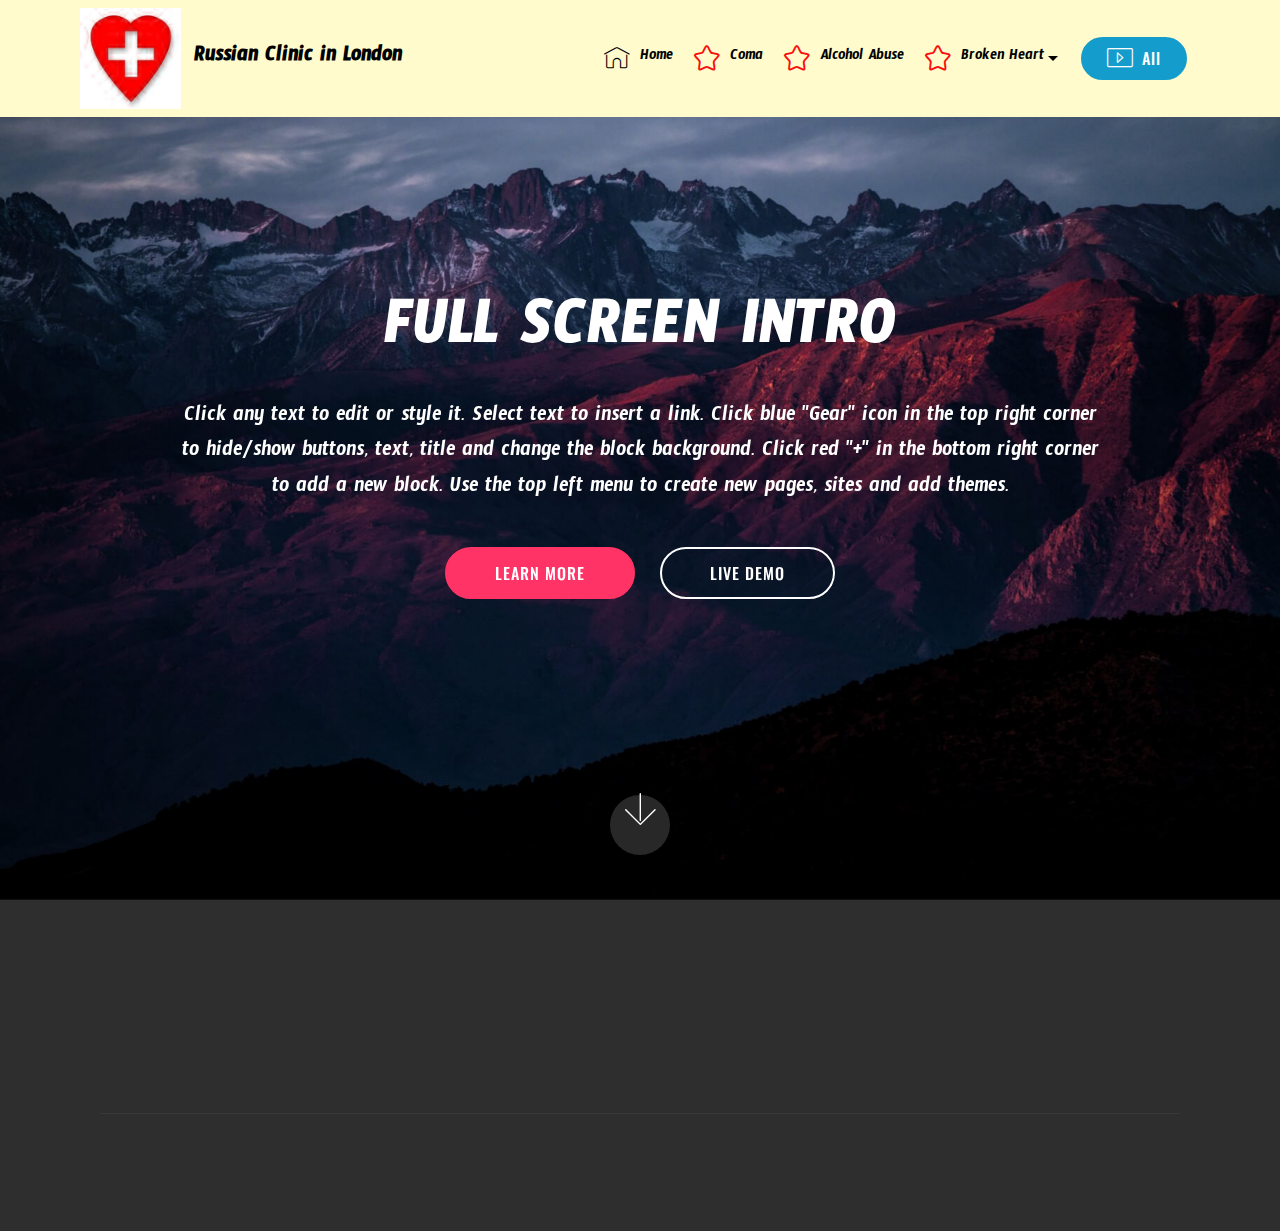
<file: contact.html>
<!DOCTYPE html>
<html >
<head>
  <!-- Site made with Mobirise Website Builder v4.7.2, https://mobirise.com -->
  <meta charset="UTF-8">
  <meta http-equiv="X-UA-Compatible" content="IE=edge">
  <meta name="generator" content="Mobirise v4.7.2, mobirise.com">
  <meta name="viewport" content="width=device-width, initial-scale=1, minimum-scale=1">
  <link rel="shortcut icon" href="assets/images/veiw-heart-logo-500x500.jpg" type="image/x-icon">
  <meta name="description" content="">
  <title>Contact</title>
  <link rel="stylesheet" href="assets/web/assets/mobirise-icons-bold/mobirise-icons-bold.css">
  <link rel="stylesheet" href="assets/web/assets/mobirise-icons/mobirise-icons.css">
  <link rel="stylesheet" href="assets/tether/tether.min.css">
  <link rel="stylesheet" href="assets/bootstrap/css/bootstrap.min.css">
  <link rel="stylesheet" href="assets/bootstrap/css/bootstrap-grid.min.css">
  <link rel="stylesheet" href="assets/bootstrap/css/bootstrap-reboot.min.css">
  <link rel="stylesheet" href="assets/dropdown/css/style.css">
  <link rel="stylesheet" href="assets/socicon/css/styles.css">
  <link rel="stylesheet" href="assets/animatecss/animate.min.css">
  <link rel="stylesheet" href="assets/theme/css/style.css">
  <link rel="stylesheet" href="assets/mobirise/css/mbr-additional.css" type="text/css">
  
  
  
</head>
<body>
  <section class="menu cid-qCyyIEQvgH" once="menu" id="menu1-q">

    

    <nav class="navbar navbar-expand beta-menu navbar-dropdown align-items-center navbar-fixed-top navbar-toggleable-sm">
        <button class="navbar-toggler navbar-toggler-right" type="button" data-toggle="collapse" data-target="#navbarSupportedContent" aria-controls="navbarSupportedContent" aria-expanded="false" aria-label="Toggle navigation">
            <div class="hamburger">
                <span></span>
                <span></span>
                <span></span>
                <span></span>
            </div>
        </button>
        <div class="menu-logo">
            <div class="navbar-brand">
                <span class="navbar-logo">
                    
                         <img src="assets/images/veiw-heart-logo-500x500.jpg" alt="" title="" style="height: 6.3rem;">
                    
                </span>
                <span class="navbar-caption-wrap"><a class="navbar-caption text-black display-5" href="index.html">Russian Clinic in London</a></span>
            </div>
        </div>
        <div class="collapse navbar-collapse" id="navbarSupportedContent">
            <ul class="navbar-nav nav-dropdown" data-app-modern-menu="true"><li class="nav-item"><a class="nav-link link text-black display-7" href="https://russiancliniclondon.co.uk">
                        <span class="mbri-home mbr-iconfont mbr-iconfont-btn"></span>Home</a></li><li class="nav-item"><a class="nav-link link text-black display-7" href="services.html" aria-expanded="false"><span class="mbrib-star mbr-iconfont mbr-iconfont-btn" style="color: rgb(250, 14, 14);"></span>Coma</a></li><li class="nav-item"><a class="nav-link link text-black display-7" href="services.html" aria-expanded="false"><span class="mbrib-star mbr-iconfont mbr-iconfont-btn" style="color: rgb(250, 14, 14);"></span>Alcohol Abuse</a></li><li class="nav-item dropdown">
                    <a class="nav-link link dropdown-toggle text-black display-7" href="services.html" data-toggle="dropdown-submenu" aria-expanded="false"><span class="mbrib-star mbr-iconfont mbr-iconfont-btn" style="color: rgb(250, 14, 14);"></span>Broken Heart</a><div class="dropdown-menu"><a class="dropdown-item text-black display-7" href="https://mobirise.com">New Item</a></div>
                </li></ul>
            <div class="navbar-buttons mbr-section-btn"><a class="btn btn-sm btn-primary display-4" href="https://mobirise.com"><span class="mbri-video mbr-iconfont mbr-iconfont-btn"></span>All</a></div>
        </div>
    </nav>
</section>

<section class="engine"><a href="https://mobirise.me/b">create a website</a></section><section class="cid-qCyyIGfEUm mbr-fullscreen mbr-parallax-background" id="header2-r">

    

    

    <div class="container align-center">
        <div class="row justify-content-md-center">
            <div class="mbr-white col-md-10">
                <h1 class="mbr-section-title mbr-bold pb-3 mbr-fonts-style display-1">
                    FULL SCREEN INTRO
                </h1>
                
                <p class="mbr-text pb-3 mbr-fonts-style display-5">
                    Click any text to edit or style it. Select text to insert a link. Click blue "Gear" icon in the top right corner to hide/show buttons, text, title and change the block background. Click red "+" in the bottom right corner to add a new block. Use the top left menu to create new pages, sites and add themes.
                </p>
                <div class="mbr-section-btn"><a class="btn btn-md btn-secondary display-4" href="https://mobirise.com">LEARN MORE</a>
                    <a class="btn btn-md btn-white-outline display-4" href="https://mobirise.com">LIVE DEMO</a></div>
            </div>
        </div>
    </div>
    <div class="mbr-arrow hidden-sm-down" aria-hidden="true">
        <a href="#next">
            <i class="mbri-down mbr-iconfont"></i>
        </a>
    </div>
</section>

<section class="cid-qCyyIHqsyS" id="footer1-s">

    

    

    <div class="container">
        <div class="media-container-row content text-white">
            <div class="col-12 col-md-3">
                <div class="media-wrap">
                    <a href="https://mobirise.com/">
                        <img src="assets/images/logo2.png" alt="Mobirise">
                    </a>
                </div>
            </div>
            <div class="col-12 col-md-3 mbr-fonts-style display-7">
                <h5 class="pb-3">
                    Address
                </h5>
                <p class="mbr-text">
                    1234 Street Name
                    <br>City, AA 99999
                </p>
            </div>
            <div class="col-12 col-md-3 mbr-fonts-style display-7">
                <h5 class="pb-3">
                    Contacts
                </h5>
                <p class="mbr-text">
                    Email: support@mobirise.com
                    <br>Phone: +1 (0) 000 0000 001
                    <br>Fax: +1 (0) 000 0000 002
                </p>
            </div>
            <div class="col-12 col-md-3 mbr-fonts-style display-7">
                <h5 class="pb-3">
                    Links
                </h5>
                <p class="mbr-text">
                    <a class="text-primary" href="https://mobirise.com/">Website builder</a>
                    <br><a class="text-primary" href="https://mobirise.com/mobirise-free-win.zip">Download for Windows</a>
                    <br><a class="text-primary" href="https://mobirise.com/mobirise-free-mac.zip">Download for Mac</a>
                </p>
            </div>
        </div>
        <div class="footer-lower">
            <div class="media-container-row">
                <div class="col-sm-12">
                    <hr>
                </div>
            </div>
            <div class="media-container-row mbr-white">
                <div class="col-sm-6 copyright">
                    <p class="mbr-text mbr-fonts-style display-7">
                        © Copyright 2017 Mobirise - All Rights Reserved
                    </p>
                </div>
                <div class="col-md-6">
                    <div class="social-list align-right">
                        <div class="soc-item">
                            <a href="https://twitter.com/mobirise" target="_blank">
                                <span class="socicon-twitter socicon mbr-iconfont mbr-iconfont-social"></span>
                            </a>
                        </div>
                        <div class="soc-item">
                            <a href="https://www.facebook.com/pages/Mobirise/1616226671953247" target="_blank">
                                <span class="socicon-facebook socicon mbr-iconfont mbr-iconfont-social"></span>
                            </a>
                        </div>
                        <div class="soc-item">
                            <a href="https://www.youtube.com/c/mobirise" target="_blank">
                                <span class="socicon-youtube socicon mbr-iconfont mbr-iconfont-social"></span>
                            </a>
                        </div>
                        <div class="soc-item">
                            <a href="https://instagram.com/mobirise" target="_blank">
                                <span class="socicon-instagram socicon mbr-iconfont mbr-iconfont-social"></span>
                            </a>
                        </div>
                        <div class="soc-item">
                            <a href="https://plus.google.com/u/0/+Mobirise" target="_blank">
                                <span class="socicon-googleplus socicon mbr-iconfont mbr-iconfont-social"></span>
                            </a>
                        </div>
                        <div class="soc-item">
                            <a href="https://www.behance.net/Mobirise" target="_blank">
                                <span class="socicon-behance socicon mbr-iconfont mbr-iconfont-social"></span>
                            </a>
                        </div>
                    </div>
                </div>
            </div>
        </div>
    </div>
</section>


  <script src="assets/web/assets/jquery/jquery.min.js"></script>
  <script src="assets/popper/popper.min.js"></script>
  <script src="assets/tether/tether.min.js"></script>
  <script src="assets/bootstrap/js/bootstrap.min.js"></script>
  <script src="assets/dropdown/js/script.min.js"></script>
  <script src="assets/viewportchecker/jquery.viewportchecker.js"></script>
  <script src="assets/parallax/jarallax.min.js"></script>
  <script src="assets/smoothscroll/smooth-scroll.js"></script>
  <script src="assets/touchswipe/jquery.touch-swipe.min.js"></script>
  <script src="assets/theme/js/script.js"></script>
  
  
 <div id="scrollToTop" class="scrollToTop mbr-arrow-up"><a style="text-align: center;"><i></i></a></div>
    <input name="animation" type="hidden">
  </body>
</html>
</file>
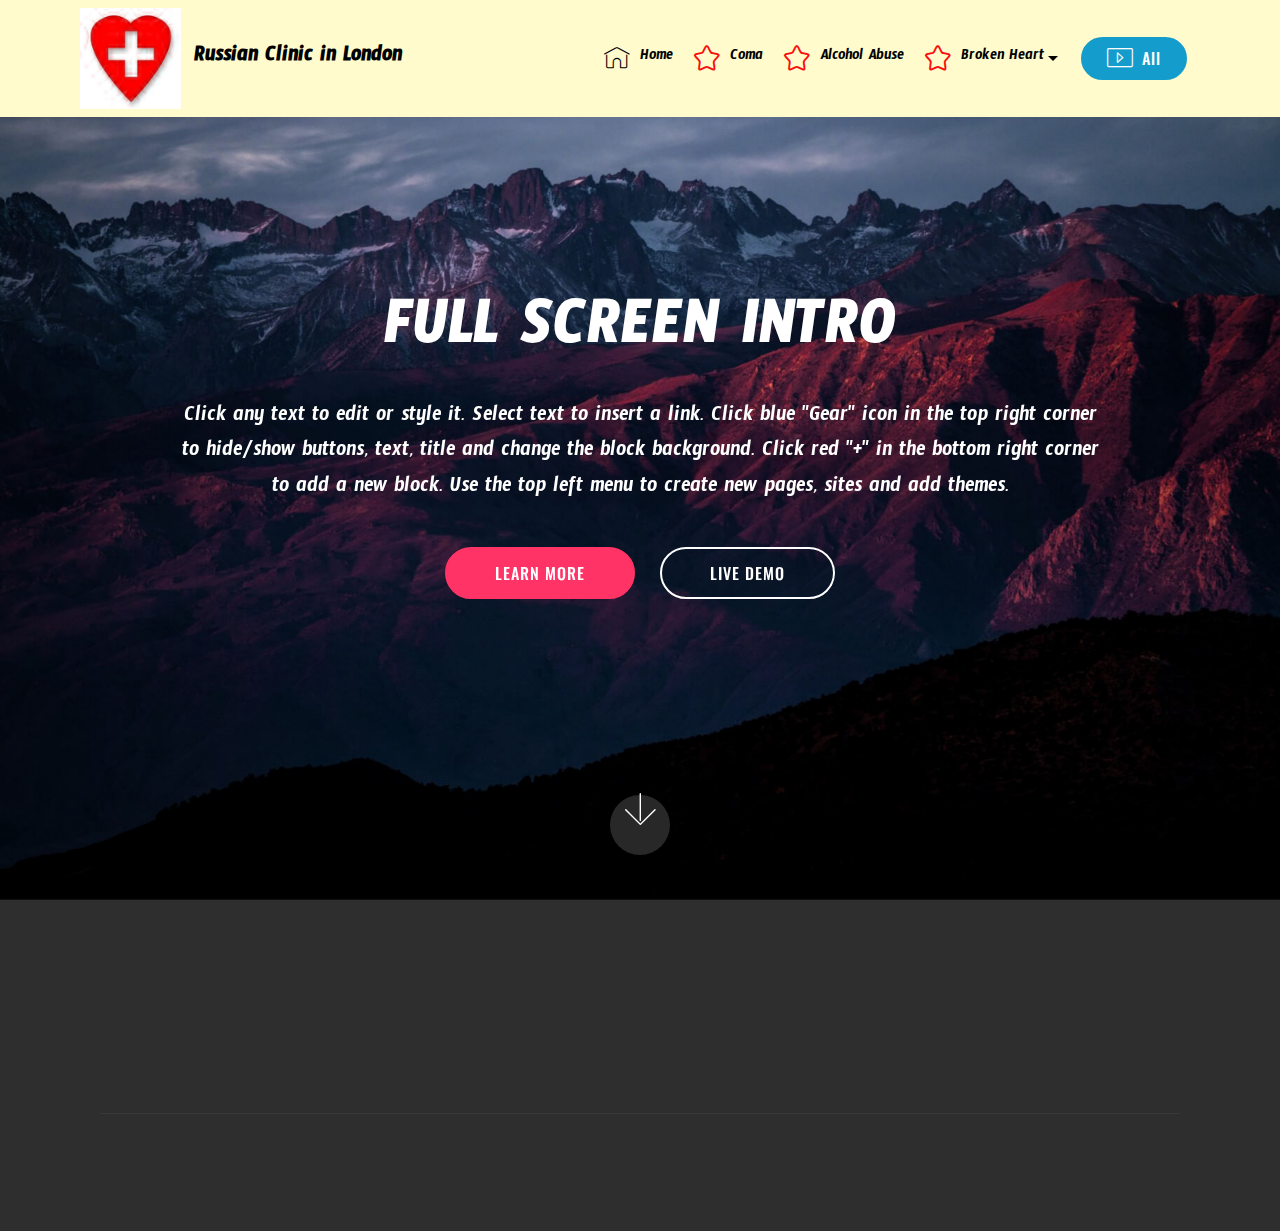
<file: diseases.html>
<!DOCTYPE html>
<html >
<head>
  <!-- Site made with Mobirise Website Builder v4.7.2, https://mobirise.com -->
  <meta charset="UTF-8">
  <meta http-equiv="X-UA-Compatible" content="IE=edge">
  <meta name="generator" content="Mobirise v4.7.2, mobirise.com">
  <meta name="viewport" content="width=device-width, initial-scale=1, minimum-scale=1">
  <link rel="shortcut icon" href="assets/images/veiw-heart-logo-500x500.jpg" type="image/x-icon">
  <meta name="description" content="">
  <title>Diseases</title>
  <link rel="stylesheet" href="assets/web/assets/mobirise-icons-bold/mobirise-icons-bold.css">
  <link rel="stylesheet" href="assets/web/assets/mobirise-icons/mobirise-icons.css">
  <link rel="stylesheet" href="assets/tether/tether.min.css">
  <link rel="stylesheet" href="assets/bootstrap/css/bootstrap.min.css">
  <link rel="stylesheet" href="assets/bootstrap/css/bootstrap-grid.min.css">
  <link rel="stylesheet" href="assets/bootstrap/css/bootstrap-reboot.min.css">
  <link rel="stylesheet" href="assets/dropdown/css/style.css">
  <link rel="stylesheet" href="assets/socicon/css/styles.css">
  <link rel="stylesheet" href="assets/animatecss/animate.min.css">
  <link rel="stylesheet" href="assets/theme/css/style.css">
  <link rel="stylesheet" href="assets/mobirise/css/mbr-additional.css" type="text/css">
  
  
  
</head>
<body>
  <section class="menu cid-qCyxccPmgx" once="menu" id="menu1-h">

    

    <nav class="navbar navbar-expand beta-menu navbar-dropdown align-items-center navbar-fixed-top navbar-toggleable-sm">
        <button class="navbar-toggler navbar-toggler-right" type="button" data-toggle="collapse" data-target="#navbarSupportedContent" aria-controls="navbarSupportedContent" aria-expanded="false" aria-label="Toggle navigation">
            <div class="hamburger">
                <span></span>
                <span></span>
                <span></span>
                <span></span>
            </div>
        </button>
        <div class="menu-logo">
            <div class="navbar-brand">
                <span class="navbar-logo">
                    
                         <img src="assets/images/veiw-heart-logo-500x500.jpg" alt="" title="" style="height: 6.3rem;">
                    
                </span>
                <span class="navbar-caption-wrap"><a class="navbar-caption text-black display-5" href="index.html">Russian Clinic in London</a></span>
            </div>
        </div>
        <div class="collapse navbar-collapse" id="navbarSupportedContent">
            <ul class="navbar-nav nav-dropdown" data-app-modern-menu="true"><li class="nav-item"><a class="nav-link link text-black display-7" href="https://russiancliniclondon.co.uk">
                        <span class="mbri-home mbr-iconfont mbr-iconfont-btn"></span>Home</a></li><li class="nav-item"><a class="nav-link link text-black display-7" href="services.html" aria-expanded="false"><span class="mbrib-star mbr-iconfont mbr-iconfont-btn" style="color: rgb(250, 14, 14);"></span>Coma</a></li><li class="nav-item"><a class="nav-link link text-black display-7" href="services.html" aria-expanded="false"><span class="mbrib-star mbr-iconfont mbr-iconfont-btn" style="color: rgb(250, 14, 14);"></span>Alcohol Abuse</a></li><li class="nav-item dropdown">
                    <a class="nav-link link dropdown-toggle text-black display-7" href="services.html" data-toggle="dropdown-submenu" aria-expanded="false"><span class="mbrib-star mbr-iconfont mbr-iconfont-btn" style="color: rgb(250, 14, 14);"></span>Broken Heart</a><div class="dropdown-menu"><a class="dropdown-item text-black display-7" href="https://mobirise.com">New Item</a></div>
                </li></ul>
            <div class="navbar-buttons mbr-section-btn"><a class="btn btn-sm btn-primary display-4" href="https://mobirise.com"><span class="mbri-video mbr-iconfont mbr-iconfont-btn"></span>All</a></div>
        </div>
    </nav>
</section>

<section class="engine"><a href="https://mobirise.me">Mobirise</a></section><section class="cid-qCyxcm9Bso mbr-fullscreen mbr-parallax-background" id="header2-i">

    

    

    <div class="container align-center">
        <div class="row justify-content-md-center">
            <div class="mbr-white col-md-10">
                <h1 class="mbr-section-title mbr-bold pb-3 mbr-fonts-style display-1">
                    FULL SCREEN INTRO
                </h1>
                
                <p class="mbr-text pb-3 mbr-fonts-style display-5">
                    Click any text to edit or style it. Select text to insert a link. Click blue "Gear" icon in the top right corner to hide/show buttons, text, title and change the block background. Click red "+" in the bottom right corner to add a new block. Use the top left menu to create new pages, sites and add themes.
                </p>
                <div class="mbr-section-btn"><a class="btn btn-md btn-secondary display-4" href="https://mobirise.com">LEARN MORE</a>
                    <a class="btn btn-md btn-white-outline display-4" href="https://mobirise.com">LIVE DEMO</a></div>
            </div>
        </div>
    </div>
    <div class="mbr-arrow hidden-sm-down" aria-hidden="true">
        <a href="#next">
            <i class="mbri-down mbr-iconfont"></i>
        </a>
    </div>
</section>

<section class="cid-qCyxcqeE3p" id="footer1-j">

    

    

    <div class="container">
        <div class="media-container-row content text-white">
            <div class="col-12 col-md-3">
                <div class="media-wrap">
                    <a href="https://mobirise.com/">
                        <img src="assets/images/logo2.png" alt="Mobirise">
                    </a>
                </div>
            </div>
            <div class="col-12 col-md-3 mbr-fonts-style display-7">
                <h5 class="pb-3">
                    Address
                </h5>
                <p class="mbr-text">
                    1234 Street Name
                    <br>City, AA 99999
                </p>
            </div>
            <div class="col-12 col-md-3 mbr-fonts-style display-7">
                <h5 class="pb-3">
                    Contacts
                </h5>
                <p class="mbr-text">
                    Email: support@mobirise.com
                    <br>Phone: +1 (0) 000 0000 001
                    <br>Fax: +1 (0) 000 0000 002
                </p>
            </div>
            <div class="col-12 col-md-3 mbr-fonts-style display-7">
                <h5 class="pb-3">
                    Links
                </h5>
                <p class="mbr-text">
                    <a class="text-primary" href="https://mobirise.com/">Website builder</a>
                    <br><a class="text-primary" href="https://mobirise.com/mobirise-free-win.zip">Download for Windows</a>
                    <br><a class="text-primary" href="https://mobirise.com/mobirise-free-mac.zip">Download for Mac</a>
                </p>
            </div>
        </div>
        <div class="footer-lower">
            <div class="media-container-row">
                <div class="col-sm-12">
                    <hr>
                </div>
            </div>
            <div class="media-container-row mbr-white">
                <div class="col-sm-6 copyright">
                    <p class="mbr-text mbr-fonts-style display-7">
                        © Copyright 2017 Mobirise - All Rights Reserved
                    </p>
                </div>
                <div class="col-md-6">
                    <div class="social-list align-right">
                        <div class="soc-item">
                            <a href="https://twitter.com/mobirise" target="_blank">
                                <span class="socicon-twitter socicon mbr-iconfont mbr-iconfont-social"></span>
                            </a>
                        </div>
                        <div class="soc-item">
                            <a href="https://www.facebook.com/pages/Mobirise/1616226671953247" target="_blank">
                                <span class="socicon-facebook socicon mbr-iconfont mbr-iconfont-social"></span>
                            </a>
                        </div>
                        <div class="soc-item">
                            <a href="https://www.youtube.com/c/mobirise" target="_blank">
                                <span class="socicon-youtube socicon mbr-iconfont mbr-iconfont-social"></span>
                            </a>
                        </div>
                        <div class="soc-item">
                            <a href="https://instagram.com/mobirise" target="_blank">
                                <span class="socicon-instagram socicon mbr-iconfont mbr-iconfont-social"></span>
                            </a>
                        </div>
                        <div class="soc-item">
                            <a href="https://plus.google.com/u/0/+Mobirise" target="_blank">
                                <span class="socicon-googleplus socicon mbr-iconfont mbr-iconfont-social"></span>
                            </a>
                        </div>
                        <div class="soc-item">
                            <a href="https://www.behance.net/Mobirise" target="_blank">
                                <span class="socicon-behance socicon mbr-iconfont mbr-iconfont-social"></span>
                            </a>
                        </div>
                    </div>
                </div>
            </div>
        </div>
    </div>
</section>


  <script src="assets/web/assets/jquery/jquery.min.js"></script>
  <script src="assets/popper/popper.min.js"></script>
  <script src="assets/tether/tether.min.js"></script>
  <script src="assets/bootstrap/js/bootstrap.min.js"></script>
  <script src="assets/dropdown/js/script.min.js"></script>
  <script src="assets/viewportchecker/jquery.viewportchecker.js"></script>
  <script src="assets/parallax/jarallax.min.js"></script>
  <script src="assets/smoothscroll/smooth-scroll.js"></script>
  <script src="assets/touchswipe/jquery.touch-swipe.min.js"></script>
  <script src="assets/theme/js/script.js"></script>
  
  
 <div id="scrollToTop" class="scrollToTop mbr-arrow-up"><a style="text-align: center;"><i></i></a></div>
    <input name="animation" type="hidden">
  </body>
</html>
</file>
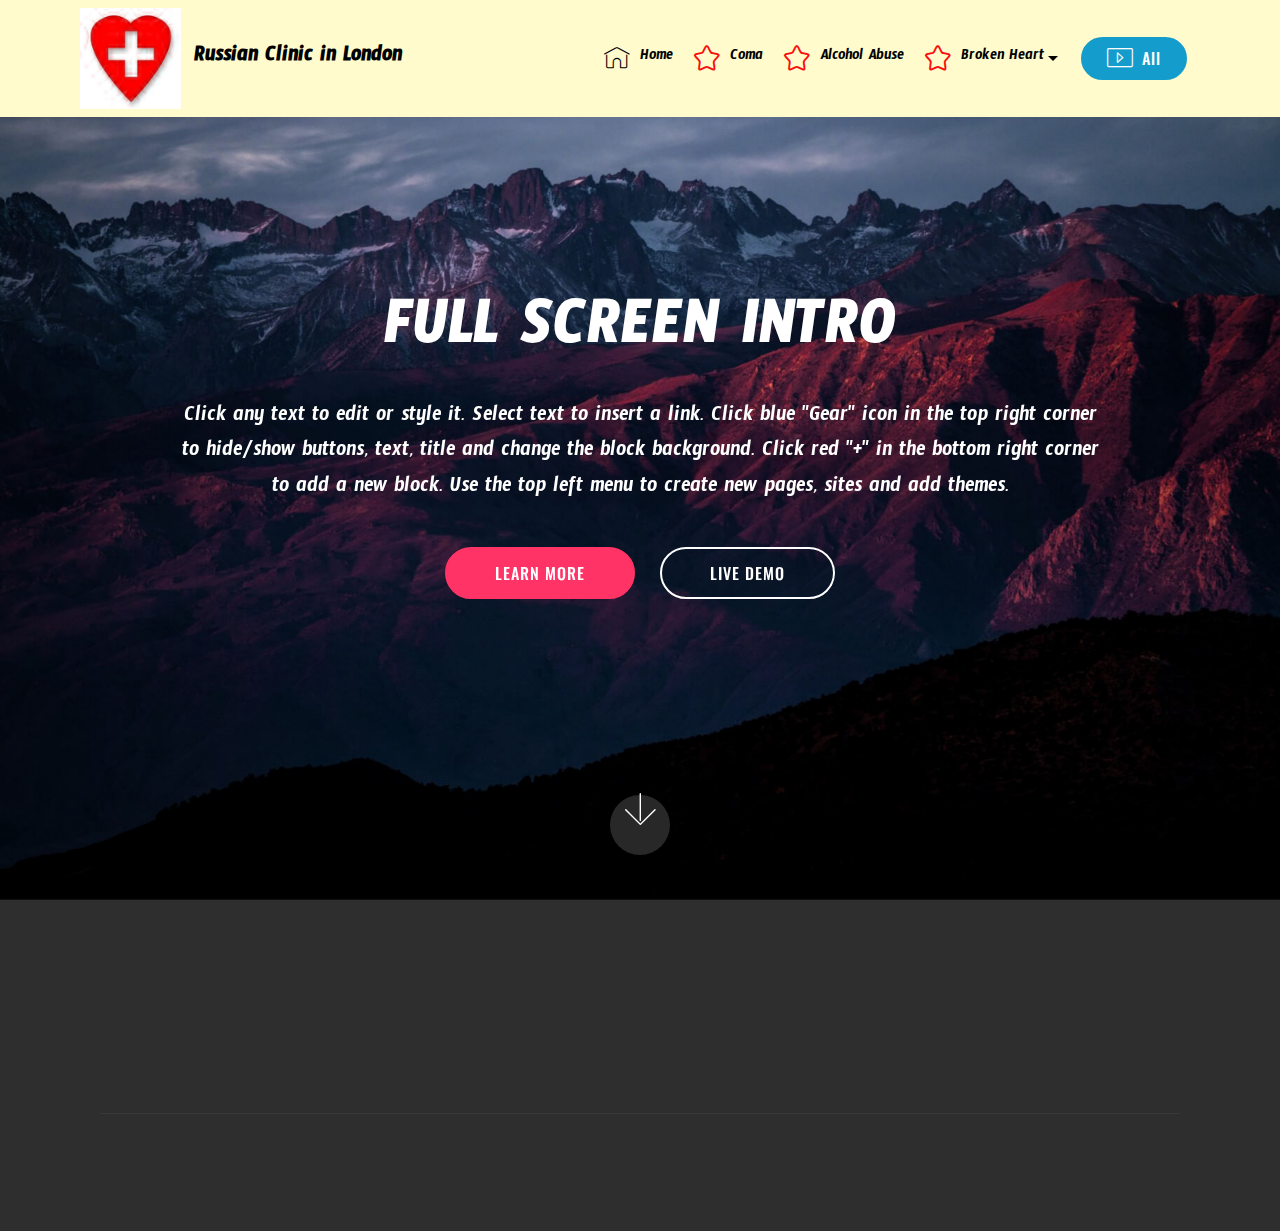
<file: services.html>
<!DOCTYPE html>
<html >
<head>
  <!-- Site made with Mobirise Website Builder v4.7.2, https://mobirise.com -->
  <meta charset="UTF-8">
  <meta http-equiv="X-UA-Compatible" content="IE=edge">
  <meta name="generator" content="Mobirise v4.7.2, mobirise.com">
  <meta name="viewport" content="width=device-width, initial-scale=1, minimum-scale=1">
  <link rel="shortcut icon" href="assets/images/veiw-heart-logo-500x500.jpg" type="image/x-icon">
  <meta name="description" content="">
  <title>Services</title>
  <link rel="stylesheet" href="assets/web/assets/mobirise-icons-bold/mobirise-icons-bold.css">
  <link rel="stylesheet" href="assets/web/assets/mobirise-icons/mobirise-icons.css">
  <link rel="stylesheet" href="assets/tether/tether.min.css">
  <link rel="stylesheet" href="assets/bootstrap/css/bootstrap.min.css">
  <link rel="stylesheet" href="assets/bootstrap/css/bootstrap-grid.min.css">
  <link rel="stylesheet" href="assets/bootstrap/css/bootstrap-reboot.min.css">
  <link rel="stylesheet" href="assets/dropdown/css/style.css">
  <link rel="stylesheet" href="assets/socicon/css/styles.css">
  <link rel="stylesheet" href="assets/animatecss/animate.min.css">
  <link rel="stylesheet" href="assets/theme/css/style.css">
  <link rel="stylesheet" href="assets/mobirise/css/mbr-additional.css" type="text/css">
  
  
  
</head>
<body>
  <section class="menu cid-qCyxsW77c9" once="menu" id="menu1-k">

    

    <nav class="navbar navbar-expand beta-menu navbar-dropdown align-items-center navbar-fixed-top navbar-toggleable-sm">
        <button class="navbar-toggler navbar-toggler-right" type="button" data-toggle="collapse" data-target="#navbarSupportedContent" aria-controls="navbarSupportedContent" aria-expanded="false" aria-label="Toggle navigation">
            <div class="hamburger">
                <span></span>
                <span></span>
                <span></span>
                <span></span>
            </div>
        </button>
        <div class="menu-logo">
            <div class="navbar-brand">
                <span class="navbar-logo">
                    
                         <img src="assets/images/veiw-heart-logo-500x500.jpg" alt="" title="" style="height: 6.3rem;">
                    
                </span>
                <span class="navbar-caption-wrap"><a class="navbar-caption text-black display-5" href="index.html">Russian Clinic in London</a></span>
            </div>
        </div>
        <div class="collapse navbar-collapse" id="navbarSupportedContent">
            <ul class="navbar-nav nav-dropdown" data-app-modern-menu="true"><li class="nav-item"><a class="nav-link link text-black display-7" href="https://russiancliniclondon.co.uk">
                        <span class="mbri-home mbr-iconfont mbr-iconfont-btn"></span>Home</a></li><li class="nav-item"><a class="nav-link link text-black display-7" href="services.html" aria-expanded="false"><span class="mbrib-star mbr-iconfont mbr-iconfont-btn" style="color: rgb(250, 14, 14);"></span>Coma</a></li><li class="nav-item"><a class="nav-link link text-black display-7" href="services.html" aria-expanded="false"><span class="mbrib-star mbr-iconfont mbr-iconfont-btn" style="color: rgb(250, 14, 14);"></span>Alcohol Abuse</a></li><li class="nav-item dropdown">
                    <a class="nav-link link dropdown-toggle text-black display-7" href="services.html" data-toggle="dropdown-submenu" aria-expanded="false"><span class="mbrib-star mbr-iconfont mbr-iconfont-btn" style="color: rgb(250, 14, 14);"></span>Broken Heart</a><div class="dropdown-menu"><a class="dropdown-item text-black display-7" href="https://mobirise.com">New Item</a></div>
                </li></ul>
            <div class="navbar-buttons mbr-section-btn"><a class="btn btn-sm btn-primary display-4" href="https://mobirise.com"><span class="mbri-video mbr-iconfont mbr-iconfont-btn"></span>All</a></div>
        </div>
    </nav>
</section>

<section class="engine"><a href="https://mobirise.me/g">build a site for free</a></section><section class="cid-qCyxsY0QZJ mbr-fullscreen mbr-parallax-background" id="header2-l">

    

    

    <div class="container align-center">
        <div class="row justify-content-md-center">
            <div class="mbr-white col-md-10">
                <h1 class="mbr-section-title mbr-bold pb-3 mbr-fonts-style display-1">
                    FULL SCREEN INTRO
                </h1>
                
                <p class="mbr-text pb-3 mbr-fonts-style display-5">
                    Click any text to edit or style it. Select text to insert a link. Click blue "Gear" icon in the top right corner to hide/show buttons, text, title and change the block background. Click red "+" in the bottom right corner to add a new block. Use the top left menu to create new pages, sites and add themes.
                </p>
                <div class="mbr-section-btn"><a class="btn btn-md btn-secondary display-4" href="https://mobirise.com">LEARN MORE</a>
                    <a class="btn btn-md btn-white-outline display-4" href="https://mobirise.com">LIVE DEMO</a></div>
            </div>
        </div>
    </div>
    <div class="mbr-arrow hidden-sm-down" aria-hidden="true">
        <a href="#next">
            <i class="mbri-down mbr-iconfont"></i>
        </a>
    </div>
</section>

<section class="cid-qCyxsZdjkL" id="footer1-m">

    

    

    <div class="container">
        <div class="media-container-row content text-white">
            <div class="col-12 col-md-3">
                <div class="media-wrap">
                    <a href="https://mobirise.com/">
                        <img src="assets/images/logo2.png" alt="Mobirise">
                    </a>
                </div>
            </div>
            <div class="col-12 col-md-3 mbr-fonts-style display-7">
                <h5 class="pb-3">
                    Address
                </h5>
                <p class="mbr-text">
                    1234 Street Name
                    <br>City, AA 99999
                </p>
            </div>
            <div class="col-12 col-md-3 mbr-fonts-style display-7">
                <h5 class="pb-3">
                    Contacts
                </h5>
                <p class="mbr-text">
                    Email: support@mobirise.com
                    <br>Phone: +1 (0) 000 0000 001
                    <br>Fax: +1 (0) 000 0000 002
                </p>
            </div>
            <div class="col-12 col-md-3 mbr-fonts-style display-7">
                <h5 class="pb-3">
                    Links
                </h5>
                <p class="mbr-text">
                    <a class="text-primary" href="https://mobirise.com/">Website builder</a>
                    <br><a class="text-primary" href="https://mobirise.com/mobirise-free-win.zip">Download for Windows</a>
                    <br><a class="text-primary" href="https://mobirise.com/mobirise-free-mac.zip">Download for Mac</a>
                </p>
            </div>
        </div>
        <div class="footer-lower">
            <div class="media-container-row">
                <div class="col-sm-12">
                    <hr>
                </div>
            </div>
            <div class="media-container-row mbr-white">
                <div class="col-sm-6 copyright">
                    <p class="mbr-text mbr-fonts-style display-7">
                        © Copyright 2017 Mobirise - All Rights Reserved
                    </p>
                </div>
                <div class="col-md-6">
                    <div class="social-list align-right">
                        <div class="soc-item">
                            <a href="https://twitter.com/mobirise" target="_blank">
                                <span class="socicon-twitter socicon mbr-iconfont mbr-iconfont-social"></span>
                            </a>
                        </div>
                        <div class="soc-item">
                            <a href="https://www.facebook.com/pages/Mobirise/1616226671953247" target="_blank">
                                <span class="socicon-facebook socicon mbr-iconfont mbr-iconfont-social"></span>
                            </a>
                        </div>
                        <div class="soc-item">
                            <a href="https://www.youtube.com/c/mobirise" target="_blank">
                                <span class="socicon-youtube socicon mbr-iconfont mbr-iconfont-social"></span>
                            </a>
                        </div>
                        <div class="soc-item">
                            <a href="https://instagram.com/mobirise" target="_blank">
                                <span class="socicon-instagram socicon mbr-iconfont mbr-iconfont-social"></span>
                            </a>
                        </div>
                        <div class="soc-item">
                            <a href="https://plus.google.com/u/0/+Mobirise" target="_blank">
                                <span class="socicon-googleplus socicon mbr-iconfont mbr-iconfont-social"></span>
                            </a>
                        </div>
                        <div class="soc-item">
                            <a href="https://www.behance.net/Mobirise" target="_blank">
                                <span class="socicon-behance socicon mbr-iconfont mbr-iconfont-social"></span>
                            </a>
                        </div>
                    </div>
                </div>
            </div>
        </div>
    </div>
</section>


  <script src="assets/web/assets/jquery/jquery.min.js"></script>
  <script src="assets/popper/popper.min.js"></script>
  <script src="assets/tether/tether.min.js"></script>
  <script src="assets/bootstrap/js/bootstrap.min.js"></script>
  <script src="assets/dropdown/js/script.min.js"></script>
  <script src="assets/viewportchecker/jquery.viewportchecker.js"></script>
  <script src="assets/parallax/jarallax.min.js"></script>
  <script src="assets/smoothscroll/smooth-scroll.js"></script>
  <script src="assets/touchswipe/jquery.touch-swipe.min.js"></script>
  <script src="assets/theme/js/script.js"></script>
  
  
 <div id="scrollToTop" class="scrollToTop mbr-arrow-up"><a style="text-align: center;"><i></i></a></div>
    <input name="animation" type="hidden">
  </body>
</html>
</file>
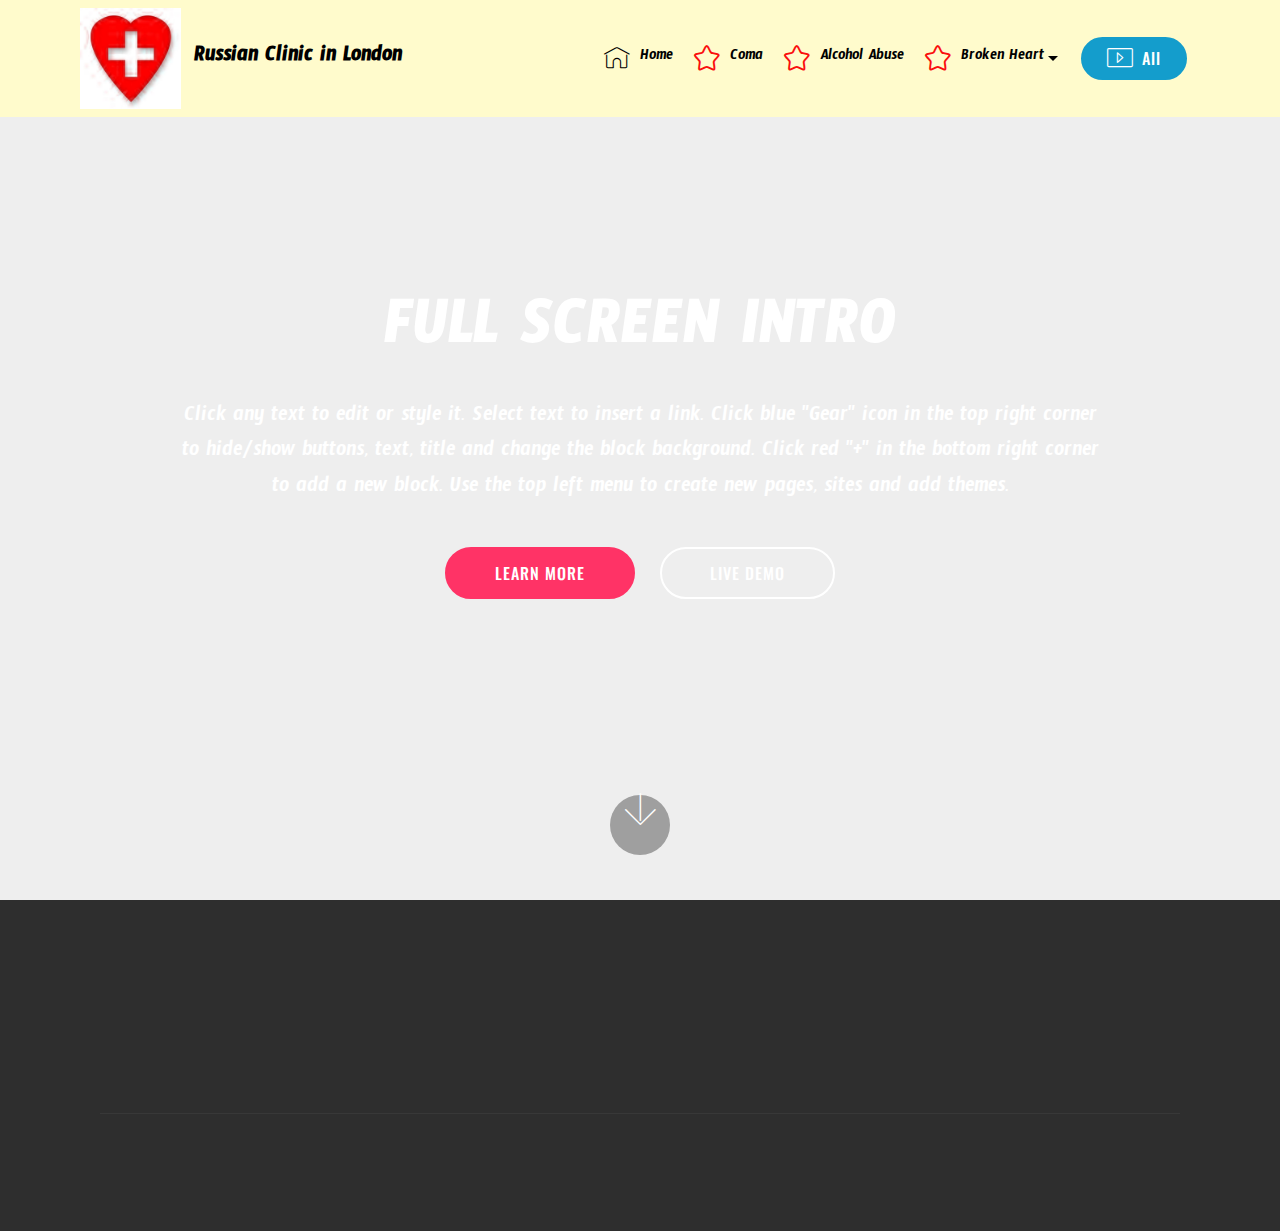
<file: testimonials.html>
<!DOCTYPE html>
<html >
<head>
  <!-- Site made with Mobirise Website Builder v4.7.2, https://mobirise.com -->
  <meta charset="UTF-8">
  <meta http-equiv="X-UA-Compatible" content="IE=edge">
  <meta name="generator" content="Mobirise v4.7.2, mobirise.com">
  <meta name="viewport" content="width=device-width, initial-scale=1, minimum-scale=1">
  <link rel="shortcut icon" href="assets/images/veiw-heart-logo-500x500.jpg" type="image/x-icon">
  <meta name="description" content="">
  <title>Testimonials</title>
  <link rel="stylesheet" href="assets/web/assets/mobirise-icons-bold/mobirise-icons-bold.css">
  <link rel="stylesheet" href="assets/web/assets/mobirise-icons/mobirise-icons.css">
  <link rel="stylesheet" href="assets/tether/tether.min.css">
  <link rel="stylesheet" href="assets/bootstrap/css/bootstrap.min.css">
  <link rel="stylesheet" href="assets/bootstrap/css/bootstrap-grid.min.css">
  <link rel="stylesheet" href="assets/bootstrap/css/bootstrap-reboot.min.css">
  <link rel="stylesheet" href="assets/dropdown/css/style.css">
  <link rel="stylesheet" href="assets/socicon/css/styles.css">
  <link rel="stylesheet" href="assets/animatecss/animate.min.css">
  <link rel="stylesheet" href="assets/theme/css/style.css">
  <link rel="stylesheet" href="assets/mobirise/css/mbr-additional.css" type="text/css">
  
  
  
</head>
<body>
  <section class="menu cid-qCyzatDG5c" once="menu" id="menu1-w">

    

    <nav class="navbar navbar-expand beta-menu navbar-dropdown align-items-center navbar-fixed-top navbar-toggleable-sm">
        <button class="navbar-toggler navbar-toggler-right" type="button" data-toggle="collapse" data-target="#navbarSupportedContent" aria-controls="navbarSupportedContent" aria-expanded="false" aria-label="Toggle navigation">
            <div class="hamburger">
                <span></span>
                <span></span>
                <span></span>
                <span></span>
            </div>
        </button>
        <div class="menu-logo">
            <div class="navbar-brand">
                <span class="navbar-logo">
                    
                         <img src="assets/images/veiw-heart-logo-500x500.jpg" alt="" title="" style="height: 6.3rem;">
                    
                </span>
                <span class="navbar-caption-wrap"><a class="navbar-caption text-black display-5" href="index.html">Russian Clinic in London</a></span>
            </div>
        </div>
        <div class="collapse navbar-collapse" id="navbarSupportedContent">
            <ul class="navbar-nav nav-dropdown" data-app-modern-menu="true"><li class="nav-item"><a class="nav-link link text-black display-7" href="https://russiancliniclondon.co.uk">
                        <span class="mbri-home mbr-iconfont mbr-iconfont-btn"></span>Home</a></li><li class="nav-item"><a class="nav-link link text-black display-7" href="services.html" aria-expanded="false"><span class="mbrib-star mbr-iconfont mbr-iconfont-btn" style="color: rgb(250, 14, 14);"></span>Coma</a></li><li class="nav-item"><a class="nav-link link text-black display-7" href="services.html" aria-expanded="false"><span class="mbrib-star mbr-iconfont mbr-iconfont-btn" style="color: rgb(250, 14, 14);"></span>Alcohol Abuse</a></li><li class="nav-item dropdown">
                    <a class="nav-link link dropdown-toggle text-black display-7" href="services.html" data-toggle="dropdown-submenu" aria-expanded="false"><span class="mbrib-star mbr-iconfont mbr-iconfont-btn" style="color: rgb(250, 14, 14);"></span>Broken Heart</a><div class="dropdown-menu"><a class="dropdown-item text-black display-7" href="https://mobirise.com">New Item</a></div>
                </li></ul>
            <div class="navbar-buttons mbr-section-btn"><a class="btn btn-sm btn-primary display-4" href="https://mobirise.com"><span class="mbri-video mbr-iconfont mbr-iconfont-btn"></span>All</a></div>
        </div>
    </nav>
</section>

<section class="engine"><a href="https://mobirise.me/j">website templates</a></section><section class="cid-qCyzauyDnD mbr-fullscreen" data-bg-video="http://www.youtube.com/watch?v=uNCr7NdOJgw" id="header2-x">

    

    

    <div class="container align-center">
        <div class="row justify-content-md-center">
            <div class="mbr-white col-md-10">
                <h1 class="mbr-section-title mbr-bold pb-3 mbr-fonts-style display-1">
                    FULL SCREEN INTRO
                </h1>
                
                <p class="mbr-text pb-3 mbr-fonts-style display-5">
                    Click any text to edit or style it. Select text to insert a link. Click blue "Gear" icon in the top right corner to hide/show buttons, text, title and change the block background. Click red "+" in the bottom right corner to add a new block. Use the top left menu to create new pages, sites and add themes.
                </p>
                <div class="mbr-section-btn"><a class="btn btn-md btn-secondary display-4" href="https://mobirise.com">LEARN MORE</a>
                    <a class="btn btn-md btn-white-outline display-4" href="https://mobirise.com">LIVE DEMO</a></div>
            </div>
        </div>
    </div>
    <div class="mbr-arrow hidden-sm-down" aria-hidden="true">
        <a href="#next">
            <i class="mbri-down mbr-iconfont"></i>
        </a>
    </div>
</section>

<section class="cid-qCyzavDQDC" id="footer1-y">

    

    

    <div class="container">
        <div class="media-container-row content text-white">
            <div class="col-12 col-md-3">
                <div class="media-wrap">
                    <a href="https://mobirise.com/">
                        <img src="assets/images/logo2.png" alt="Mobirise">
                    </a>
                </div>
            </div>
            <div class="col-12 col-md-3 mbr-fonts-style display-7">
                <h5 class="pb-3">
                    Address
                </h5>
                <p class="mbr-text">
                    1234 Street Name
                    <br>City, AA 99999
                </p>
            </div>
            <div class="col-12 col-md-3 mbr-fonts-style display-7">
                <h5 class="pb-3">
                    Contacts
                </h5>
                <p class="mbr-text">
                    Email: support@mobirise.com
                    <br>Phone: +1 (0) 000 0000 001
                    <br>Fax: +1 (0) 000 0000 002
                </p>
            </div>
            <div class="col-12 col-md-3 mbr-fonts-style display-7">
                <h5 class="pb-3">
                    Links
                </h5>
                <p class="mbr-text">
                    <a class="text-primary" href="https://mobirise.com/">Website builder</a>
                    <br><a class="text-primary" href="https://mobirise.com/mobirise-free-win.zip">Download for Windows</a>
                    <br><a class="text-primary" href="https://mobirise.com/mobirise-free-mac.zip">Download for Mac</a>
                </p>
            </div>
        </div>
        <div class="footer-lower">
            <div class="media-container-row">
                <div class="col-sm-12">
                    <hr>
                </div>
            </div>
            <div class="media-container-row mbr-white">
                <div class="col-sm-6 copyright">
                    <p class="mbr-text mbr-fonts-style display-7">
                        © Copyright 2017 Mobirise - All Rights Reserved
                    </p>
                </div>
                <div class="col-md-6">
                    <div class="social-list align-right">
                        <div class="soc-item">
                            <a href="https://twitter.com/mobirise" target="_blank">
                                <span class="socicon-twitter socicon mbr-iconfont mbr-iconfont-social"></span>
                            </a>
                        </div>
                        <div class="soc-item">
                            <a href="https://www.facebook.com/pages/Mobirise/1616226671953247" target="_blank">
                                <span class="socicon-facebook socicon mbr-iconfont mbr-iconfont-social"></span>
                            </a>
                        </div>
                        <div class="soc-item">
                            <a href="https://www.youtube.com/c/mobirise" target="_blank">
                                <span class="socicon-youtube socicon mbr-iconfont mbr-iconfont-social"></span>
                            </a>
                        </div>
                        <div class="soc-item">
                            <a href="https://instagram.com/mobirise" target="_blank">
                                <span class="socicon-instagram socicon mbr-iconfont mbr-iconfont-social"></span>
                            </a>
                        </div>
                        <div class="soc-item">
                            <a href="https://plus.google.com/u/0/+Mobirise" target="_blank">
                                <span class="socicon-googleplus socicon mbr-iconfont mbr-iconfont-social"></span>
                            </a>
                        </div>
                        <div class="soc-item">
                            <a href="https://www.behance.net/Mobirise" target="_blank">
                                <span class="socicon-behance socicon mbr-iconfont mbr-iconfont-social"></span>
                            </a>
                        </div>
                    </div>
                </div>
            </div>
        </div>
    </div>
</section>


  <script src="assets/web/assets/jquery/jquery.min.js"></script>
  <script src="assets/popper/popper.min.js"></script>
  <script src="assets/tether/tether.min.js"></script>
  <script src="assets/bootstrap/js/bootstrap.min.js"></script>
  <script src="assets/dropdown/js/script.min.js"></script>
  <script src="assets/viewportchecker/jquery.viewportchecker.js"></script>
  <script src="assets/ytplayer/jquery.mb.ytplayer.min.js"></script>
  <script src="assets/vimeoplayer/jquery.mb.vimeo_player.js"></script>
  <script src="assets/smoothscroll/smooth-scroll.js"></script>
  <script src="assets/touchswipe/jquery.touch-swipe.min.js"></script>
  <script src="assets/theme/js/script.js"></script>
  
  
 <div id="scrollToTop" class="scrollToTop mbr-arrow-up"><a style="text-align: center;"><i></i></a></div>
    <input name="animation" type="hidden">
  </body>
</html>
</file>
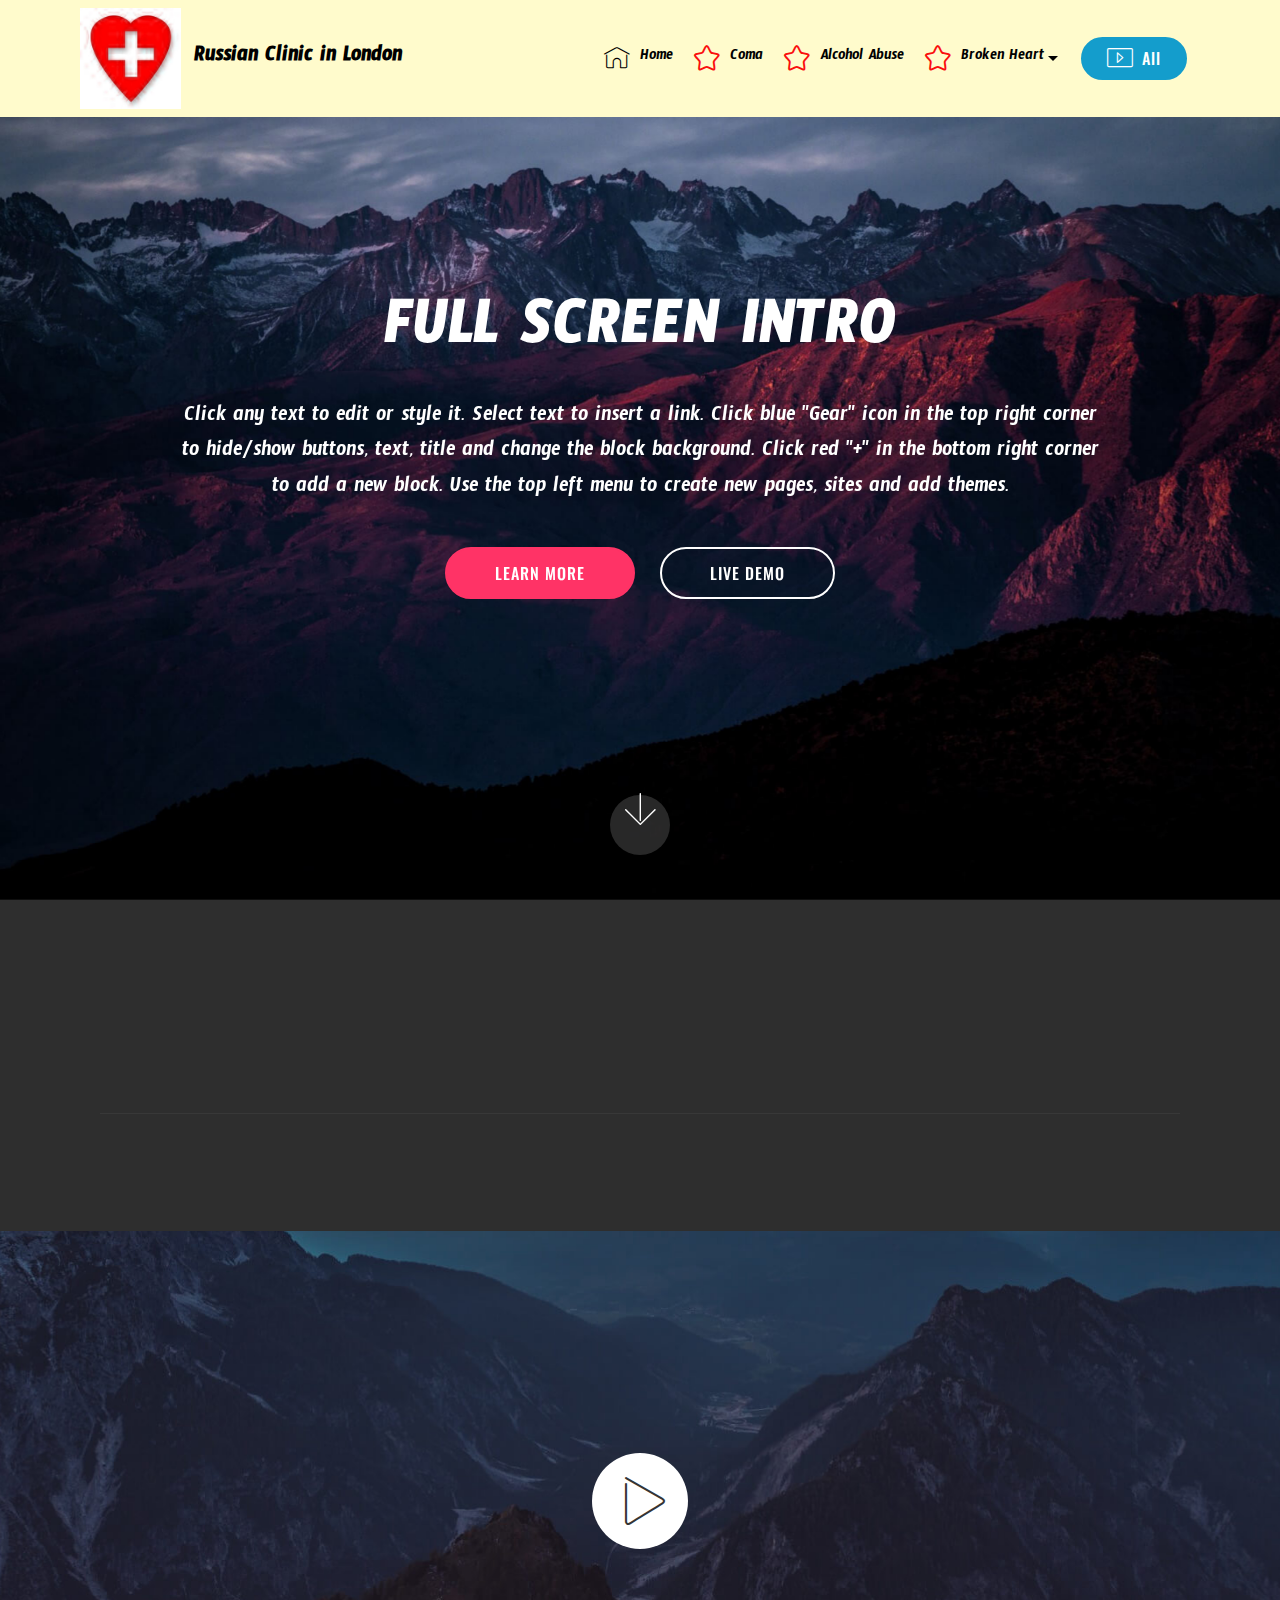
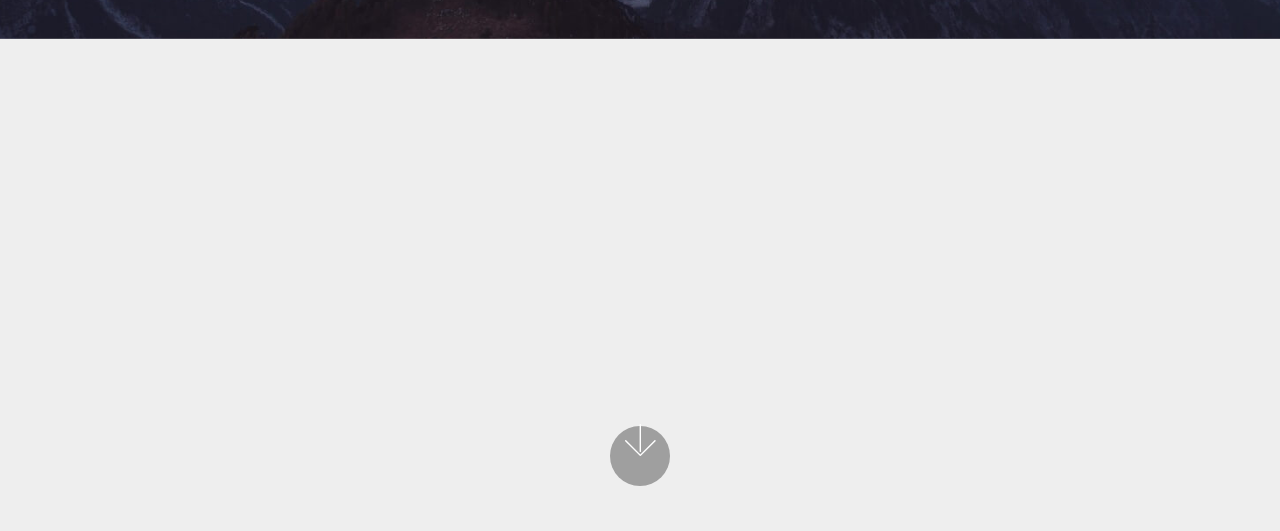
<file: video.html>
<!DOCTYPE html>
<html >
<head>
  <!-- Site made with Mobirise Website Builder v4.7.2, https://mobirise.com -->
  <meta charset="UTF-8">
  <meta http-equiv="X-UA-Compatible" content="IE=edge">
  <meta name="generator" content="Mobirise v4.7.2, mobirise.com">
  <meta name="viewport" content="width=device-width, initial-scale=1, minimum-scale=1">
  <link rel="shortcut icon" href="assets/images/veiw-heart-logo-500x500.jpg" type="image/x-icon">
  <meta name="description" content="">
  <title>Video</title>
  <link rel="stylesheet" href="assets/web/assets/mobirise-icons/mobirise-icons.css">
  <link rel="stylesheet" href="assets/web/assets/mobirise-icons-bold/mobirise-icons-bold.css">
  <link rel="stylesheet" href="assets/tether/tether.min.css">
  <link rel="stylesheet" href="assets/bootstrap/css/bootstrap.min.css">
  <link rel="stylesheet" href="assets/bootstrap/css/bootstrap-grid.min.css">
  <link rel="stylesheet" href="assets/bootstrap/css/bootstrap-reboot.min.css">
  <link rel="stylesheet" href="assets/dropdown/css/style.css">
  <link rel="stylesheet" href="assets/animatecss/animate.min.css">
  <link rel="stylesheet" href="assets/socicon/css/styles.css">
  <link rel="stylesheet" href="assets/theme/css/style.css">
  <link rel="stylesheet" href="assets/mobirise/css/mbr-additional.css" type="text/css">
  
  
  
</head>
<body>
  <section class="menu cid-qCEqFKMYKP" once="menu" id="menu1-19">

    

    <nav class="navbar navbar-expand beta-menu navbar-dropdown align-items-center navbar-fixed-top navbar-toggleable-sm">
        <button class="navbar-toggler navbar-toggler-right" type="button" data-toggle="collapse" data-target="#navbarSupportedContent" aria-controls="navbarSupportedContent" aria-expanded="false" aria-label="Toggle navigation">
            <div class="hamburger">
                <span></span>
                <span></span>
                <span></span>
                <span></span>
            </div>
        </button>
        <div class="menu-logo">
            <div class="navbar-brand">
                <span class="navbar-logo">
                    
                         <img src="assets/images/veiw-heart-logo-500x500.jpg" alt="" title="" style="height: 6.3rem;">
                    
                </span>
                <span class="navbar-caption-wrap"><a class="navbar-caption text-black display-5" href="index.html">Russian Clinic in London</a></span>
            </div>
        </div>
        <div class="collapse navbar-collapse" id="navbarSupportedContent">
            <ul class="navbar-nav nav-dropdown" data-app-modern-menu="true"><li class="nav-item"><a class="nav-link link text-black display-7" href="https://russiancliniclondon.co.uk">
                        <span class="mbri-home mbr-iconfont mbr-iconfont-btn"></span>Home</a></li><li class="nav-item"><a class="nav-link link text-black display-7" href="services.html" aria-expanded="false"><span class="mbrib-star mbr-iconfont mbr-iconfont-btn" style="color: rgb(250, 14, 14);"></span>Coma</a></li><li class="nav-item"><a class="nav-link link text-black display-7" href="services.html" aria-expanded="false"><span class="mbrib-star mbr-iconfont mbr-iconfont-btn" style="color: rgb(250, 14, 14);"></span>Alcohol Abuse</a></li><li class="nav-item dropdown">
                    <a class="nav-link link dropdown-toggle text-black display-7" href="services.html" data-toggle="dropdown-submenu" aria-expanded="false"><span class="mbrib-star mbr-iconfont mbr-iconfont-btn" style="color: rgb(250, 14, 14);"></span>Broken Heart</a><div class="dropdown-menu"><a class="dropdown-item text-black display-7" href="https://mobirise.com">New Item</a></div>
                </li></ul>
            <div class="navbar-buttons mbr-section-btn"><a class="btn btn-sm btn-primary display-4" href="https://mobirise.com"><span class="mbri-video mbr-iconfont mbr-iconfont-btn"></span>All</a></div>
        </div>
    </nav>
</section>

<section class="engine"><a href="https://mobirise.me/w">free html5 templates</a></section><section class="cid-qCEqFLECSX mbr-fullscreen mbr-parallax-background" id="header2-1a">

    

    

    <div class="container align-center">
        <div class="row justify-content-md-center">
            <div class="mbr-white col-md-10">
                <h1 class="mbr-section-title mbr-bold pb-3 mbr-fonts-style display-1">
                    FULL SCREEN INTRO
                </h1>
                
                <p class="mbr-text pb-3 mbr-fonts-style display-5">
                    Click any text to edit or style it. Select text to insert a link. Click blue "Gear" icon in the top right corner to hide/show buttons, text, title and change the block background. Click red "+" in the bottom right corner to add a new block. Use the top left menu to create new pages, sites and add themes.
                </p>
                <div class="mbr-section-btn"><a class="btn btn-md btn-secondary display-4" href="https://mobirise.com">LEARN MORE</a>
                    <a class="btn btn-md btn-white-outline display-4" href="https://mobirise.com">LIVE DEMO</a></div>
            </div>
        </div>
    </div>
    <div class="mbr-arrow hidden-sm-down" aria-hidden="true">
        <a href="#next">
            <i class="mbri-down mbr-iconfont"></i>
        </a>
    </div>
</section>

<section class="cid-qCEqFMQBk5" id="footer1-1b">

    

    

    <div class="container">
        <div class="media-container-row content text-white">
            <div class="col-12 col-md-3">
                <div class="media-wrap">
                    <a href="https://mobirise.com/">
                        <img src="assets/images/logo2.png" alt="Mobirise">
                    </a>
                </div>
            </div>
            <div class="col-12 col-md-3 mbr-fonts-style display-7">
                <h5 class="pb-3">
                    Address
                </h5>
                <p class="mbr-text">
                    1234 Street Name
                    <br>City, AA 99999
                </p>
            </div>
            <div class="col-12 col-md-3 mbr-fonts-style display-7">
                <h5 class="pb-3">
                    Contacts
                </h5>
                <p class="mbr-text">
                    Email: support@mobirise.com
                    <br>Phone: +1 (0) 000 0000 001
                    <br>Fax: +1 (0) 000 0000 002
                </p>
            </div>
            <div class="col-12 col-md-3 mbr-fonts-style display-7">
                <h5 class="pb-3">
                    Links
                </h5>
                <p class="mbr-text">
                    <a class="text-primary" href="https://mobirise.com/">Website builder</a>
                    <br><a class="text-primary" href="https://mobirise.com/mobirise-free-win.zip">Download for Windows</a>
                    <br><a class="text-primary" href="https://mobirise.com/mobirise-free-mac.zip">Download for Mac</a>
                </p>
            </div>
        </div>
        <div class="footer-lower">
            <div class="media-container-row">
                <div class="col-sm-12">
                    <hr>
                </div>
            </div>
            <div class="media-container-row mbr-white">
                <div class="col-sm-6 copyright">
                    <p class="mbr-text mbr-fonts-style display-7">
                        © Copyright 2017 Mobirise - All Rights Reserved
                    </p>
                </div>
                <div class="col-md-6">
                    <div class="social-list align-right">
                        <div class="soc-item">
                            <a href="https://twitter.com/mobirise" target="_blank">
                                <span class="socicon-twitter socicon mbr-iconfont mbr-iconfont-social"></span>
                            </a>
                        </div>
                        <div class="soc-item">
                            <a href="https://www.facebook.com/pages/Mobirise/1616226671953247" target="_blank">
                                <span class="socicon-facebook socicon mbr-iconfont mbr-iconfont-social"></span>
                            </a>
                        </div>
                        <div class="soc-item">
                            <a href="https://www.youtube.com/c/mobirise" target="_blank">
                                <span class="socicon-youtube socicon mbr-iconfont mbr-iconfont-social"></span>
                            </a>
                        </div>
                        <div class="soc-item">
                            <a href="https://instagram.com/mobirise" target="_blank">
                                <span class="socicon-instagram socicon mbr-iconfont mbr-iconfont-social"></span>
                            </a>
                        </div>
                        <div class="soc-item">
                            <a href="https://plus.google.com/u/0/+Mobirise" target="_blank">
                                <span class="socicon-googleplus socicon mbr-iconfont mbr-iconfont-social"></span>
                            </a>
                        </div>
                        <div class="soc-item">
                            <a href="https://www.behance.net/Mobirise" target="_blank">
                                <span class="socicon-behance socicon mbr-iconfont mbr-iconfont-social"></span>
                            </a>
                        </div>
                    </div>
                </div>
            </div>
        </div>
    </div>
</section>

<section class="header13 cid-qCEsaHXs6h mbr-fullscreen mbr-parallax-background" id="header13-1c">

    

    

    <div class="container">
        <div class="mbr-media show-modal align-center pb-4 mb-4 pt-5" data-modal=".modalWindow">
            <span class="mbri-play mbr-icofont"></span>
        </div>

        <h1 class="mbr-section-title align-center pb-3 mbr-white mbr-bold mbr-fonts-style display-1">INTRO WITH POPUP VIDEO</h1>

        <h3 class="mbr-section-subtitle mbr-fonts-style display-5">Full-screen intro with background image, color, overlay, icons, popup video and subscribe form</h3>

        <div class="container mt-5 pt-5 pb-5">
            <div class="media-container-column" data-form-type="formoid">
                <div data-form-alert="" hidden="">Thanks for filling out the form!</div>

                <form class="form-inline" action="https://mobirise.com/" method="post" data-form-title="Mobirise Form">
                    <input type="hidden" value="PMPXJsVfkYiPGAXqJPrT8k5tLkcSA0nLfewfl14K29Qwzfuw3IFoHWgzNBNE/2+8akmDvCo9GTr4MwMWmZ5xzsFqTBCMa38uwd6Bc6qjMN+PPoOHrmyrNgNlCcyaem3F" data-form-email="true">
                    <div class="form-group">
                        <input type="text" class="form-control input-sm input-inverse" name="name" required="" data-form-field="Name" placeholder="Name" id="name-header13-1c">
                    </div>
                    <div class="form-group">
                        <input type="email" class="form-control input-sm input-inverse" name="email" required="" data-form-field="Email" placeholder="Email" id="email-header13-1c">
                    </div>
                    <div class="form-group">
                        <input type="tel" class="form-control input-sm input-inverse" name="phone" data-form-field="Phone" placeholder="Phone" id="phone-header13-1c">
                    </div>
                    <div class="buttons-wrap">
                        <button href="" class="btn btn-primary display-4" type="submit" role="button">SUBSCRIBE</button>
                    </div>
                </form>
            </div>
        </div>
    </div>

    <div>
        <div class="modalWindow" style="display: none;">
            <div class="modalWindow-container">
                <div class="modalWindow-video-container">
                    <div class="modalWindow-video">
                        <iframe width="100%" height="100%" frameborder="0" allowfullscreen="1" data-src="http://www.youtube.com/watch?v=uNCr7NdOJgw"></iframe>
                    </div>
                    <a class="close" role="button" data-dismiss="modal">
                        <span aria-hidden="true" class="mbri-close mbr-iconfont closeModal"></span>
                        <span class="sr-only">Close</span>
                    </a>
                </div>
            </div>
        </div>
    </div>

    <div class="mbr-arrow hidden-sm-down" aria-hidden="true">
        <a href="#next">
            <i class="mbri-down mbr-iconfont"></i>
        </a>
    </div>
</section>


  <script src="assets/web/assets/jquery/jquery.min.js"></script>
  <script src="assets/popper/popper.min.js"></script>
  <script src="assets/tether/tether.min.js"></script>
  <script src="assets/bootstrap/js/bootstrap.min.js"></script>
  <script src="assets/dropdown/js/script.min.js"></script>
  <script src="assets/touchswipe/jquery.touch-swipe.min.js"></script>
  <script src="assets/viewportchecker/jquery.viewportchecker.js"></script>
  <script src="assets/parallax/jarallax.min.js"></script>
  <script src="assets/playervimeo/vimeo_player.js"></script>
  <script src="assets/smoothscroll/smooth-scroll.js"></script>
  <script src="assets/theme/js/script.js"></script>
  <script src="assets/formoid/formoid.min.js"></script>
  
  
 <div id="scrollToTop" class="scrollToTop mbr-arrow-up"><a style="text-align: center;"><i></i></a></div>
    <input name="animation" type="hidden">
  </body>
</html>
</file>
<file: assets/web/assets/mobirise-icons-bold/mobirise-icons-bold.css>
@font-face {
  font-family: 'mobirise-icons-bold';
  src:  url('mobirise-icons-bold.eot?m1l4yr');
  src:  url('mobirise-icons-bold.eot?m1l4yr#iefix') format('embedded-opentype'),
    url('mobirise-icons-bold.ttf?m1l4yr') format('truetype'),
    url('mobirise-icons-bold.woff?m1l4yr') format('woff'),
    url('mobirise-icons-bold.svg?m1l4yr#mobirise-icons-bold') format('svg');
  font-weight: normal;
  font-style: normal;
}

[class^="mbrib-"], [class*="mbrib-"] {
  /* use !important to prevent issues with browser extensions that change fonts */
  font-family: 'mobirise-icons-bold' !important;
  speak: none;
  font-style: normal;
  font-weight: normal;
  font-variant: normal;
  text-transform: none;
  line-height: 1;

  /* Better Font Rendering =========== */
  -webkit-font-smoothing: antialiased;
  -moz-osx-font-smoothing: grayscale;
}

.mbrib-add-submenu:before {
  content: "\e900";
}
.mbrib-alert:before {
  content: "\e901";
}
.mbrib-align-center:before {
  content: "\e902";
}
.mbrib-align-justify:before {
  content: "\e903";
}
.mbrib-align-left:before {
  content: "\e904";
}
.mbrib-align-right:before {
  content: "\e905";
}
.mbrib-android:before {
  content: "\e906";
}
.mbrib-apple:before {
  content: "\e907";
}
.mbrib-arrow-down:before {
  content: "\e908";
}
.mbrib-arrow-next:before {
  content: "\e909";
}
.mbrib-arrow-prev:before {
  content: "\e90a";
}
.mbrib-arrow-up:before {
  content: "\e90b";
}
.mbrib-bold:before {
  content: "\e90c";
}
.mbrib-bookmark:before {
  content: "\e90d";
}
.mbrib-bootstrap:before {
  content: "\e90e";
}
.mbrib-briefcase:before {
  content: "\e90f";
}
.mbrib-browse:before {
  content: "\e910";
}
.mbrib-bulleted-list:before {
  content: "\e911";
}
.mbrib-calendar:before {
  content: "\e912";
}
.mbrib-camera:before {
  content: "\e913";
}
.mbrib-cart-add:before {
  content: "\e914";
}
.mbrib-cart-full:before {
  content: "\e915";
}
.mbrib-cash:before {
  content: "\e916";
}
.mbrib-change-style:before {
  content: "\e917";
}
.mbrib-chat:before {
  content: "\e918";
}
.mbrib-clock:before {
  content: "\e919";
}
.mbrib-close:before {
  content: "\e91a";
}
.mbrib-cloud:before {
  content: "\e91b";
}
.mbrib-code:before {
  content: "\e91c";
}
.mbrib-contact-form:before {
  content: "\e91d";
}
.mbrib-credit-card:before {
  content: "\e91e";
}
.mbrib-cursor-click:before {
  content: "\e91f";
}
.mbrib-cust-feedback:before {
  content: "\e920";
}
.mbrib-database:before {
  content: "\e921";
}
.mbrib-delivery:before {
  content: "\e922";
}
.mbrib-desktop:before {
  content: "\e923";
}
.mbrib-devices:before {
  content: "\e924";
}
.mbrib-down:before {
  content: "\e925";
}
.mbrib-download:before {
  content: "\e926";
}
.mbrib-drag-n-drop:before {
  content: "\e927";
}
.mbrib-drag-n-drop2:before {
  content: "\e928";
}
.mbrib-edit:before {
  content: "\e929";
}
.mbrib-edit2:before {
  content: "\e92a";
}
.mbrib-error:before {
  content: "\e92b";
}
.mbrib-extension:before {
  content: "\e92c";
}
.mbrib-features:before {
  content: "\e92d";
}
.mbrib-file:before {
  content: "\e92e";
}
.mbrib-flag:before {
  content: "\e92f";
}
.mbrib-folder:before {
  content: "\e930";
}
.mbrib-gift:before {
  content: "\e931";
}
.mbrib-github:before {
  content: "\e932";
}
.mbrib-globe-2:before {
  content: "\e933";
}
.mbrib-globe:before {
  content: "\e934";
}
.mbrib-growing-chart:before {
  content: "\e935";
}
.mbrib-hearth:before {
  content: "\e936";
}
.mbrib-help:before {
  content: "\e937";
}
.mbrib-home:before {
  content: "\e938";
}
.mbrib-hot-cup:before {
  content: "\e939";
}
.mbrib-idea:before {
  content: "\e93a";
}
.mbrib-image-gallery:before {
  content: "\e93b";
}
.mbrib-image-slider:before {
  content: "\e93c";
}
.mbrib-info:before {
  content: "\e93d";
}
.mbrib-italic:before {
  content: "\e93e";
}
.mbrib-key:before {
  content: "\e93f";
}
.mbrib-laptop:before {
  content: "\e940";
}
.mbrib-layers:before {
  content: "\e941";
}
.mbrib-left-right:before {
  content: "\e942";
}
.mbrib-left:before {
  content: "\e943";
}
.mbrib-letter:before {
  content: "\e944";
}
.mbrib-like:before {
  content: "\e945";
}
.mbrib-link:before {
  content: "\e946";
}
.mbrib-lock:before {
  content: "\e947";
}
.mbrib-login:before {
  content: "\e948";
}
.mbrib-logout:before {
  content: "\e949";
}
.mbrib-magic-stick:before {
  content: "\e94a";
}
.mbrib-map-pin:before {
  content: "\e94b";
}
.mbrib-menu:before {
  content: "\e94c";
}
.mbrib-mobile:before {
  content: "\e94d";
}
.mbrib-mobile2:before {
  content: "\e94e";
}
.mbrib-mobirise:before {
  content: "\e94f";
}
.mbrib-more-horizontal:before {
  content: "\e950";
}
.mbrib-more-vertical:before {
  content: "\e951";
}
.mbrib-music:before {
  content: "\e952";
}
.mbrib-new-file:before {
  content: "\e953";
}
.mbrib-numbered-list:before {
  content: "\e954";
}
.mbrib-opened-folder:before {
  content: "\e955";
}
.mbrib-pages:before {
  content: "\e956";
}
.mbrib-paper-plane:before {
  content: "\e957";
}
.mbrib-paperclip:before {
  content: "\e958";
}
.mbrib-photo:before {
  content: "\e959";
}
.mbrib-photos:before {
  content: "\e95a";
}
.mbrib-pin:before {
  content: "\e95b";
}
.mbrib-play:before {
  content: "\e95c";
}
.mbrib-plus:before {
  content: "\e95d";
}
.mbrib-preview:before {
  content: "\e95e";
}
.mbrib-print:before {
  content: "\e95f";
}
.mbrib-protect:before {
  content: "\e960";
}
.mbrib-question:before {
  content: "\e961";
}
.mbrib-quote-left:before {
  content: "\e962";
}
.mbrib-quote-right:before {
  content: "\e963";
}
.mbrib-redo:before {
  content: "\e964";
}
.mbrib-refresh:before {
  content: "\e965";
}
.mbrib-responsive:before {
  content: "\e966";
}
.mbrib-right:before {
  content: "\e967";
}
.mbrib-rocket:before {
  content: "\e968";
}
.mbrib-sad-face:before {
  content: "\e969";
}
.mbrib-sale:before {
  content: "\e96a";
}
.mbrib-save:before {
  content: "\e96b";
}
.mbrib-search:before {
  content: "\e96c";
}
.mbrib-setting:before {
  content: "\e96d";
}
.mbrib-setting2:before {
  content: "\e96e";
}
.mbrib-setting3:before {
  content: "\e96f";
}
.mbrib-share:before {
  content: "\e970";
}
.mbrib-shopping-bag:before {
  content: "\e971";
}
.mbrib-shopping-basket:before {
  content: "\e972";
}
.mbrib-shopping-cart:before {
  content: "\e973";
}
.mbrib-sites:before {
  content: "\e974";
}
.mbrib-smile-face:before {
  content: "\e975";
}
.mbrib-speed:before {
  content: "\e976";
}
.mbrib-star:before {
  content: "\e977";
}
.mbrib-success:before {
  content: "\e978";
}
.mbrib-sun:before {
  content: "\e979";
}
.mbrib-sun2:before {
  content: "\e97a";
}
.mbrib-tablet-vertical:before {
  content: "\e97b";
}
.mbrib-tablet:before {
  content: "\e97c";
}
.mbrib-target:before {
  content: "\e97d";
}
.mbrib-timer:before {
  content: "\e97e";
}
.mbrib-to-ftp:before {
  content: "\e97f";
}
.mbrib-to-local-drive:before {
  content: "\e980";
}
.mbrib-touch-swipe:before {
  content: "\e981";
}
.mbrib-touch:before {
  content: "\e982";
}
.mbrib-trash:before {
  content: "\e983";
}
.mbrib-underline:before {
  content: "\e984";
}
.mbrib-undo:before {
  content: "\e985";
}
.mbrib-unlink:before {
  content: "\e986";
}
.mbrib-unlock:before {
  content: "\e987";
}
.mbrib-up-down:before {
  content: "\e988";
}
.mbrib-up:before {
  content: "\e989";
}
.mbrib-update:before {
  content: "\e98a";
}
.mbrib-upload:before {
  content: "\e98b";
}
.mbrib-user:before {
  content: "\e98c";
}
.mbrib-user2:before {
  content: "\e98d";
}
.mbrib-users:before {
  content: "\e98e";
}
.mbrib-video-play:before {
  content: "\e98f";
}
.mbrib-video:before {
  content: "\e990";
}
.mbrib-watch:before {
  content: "\e991";
}
.mbrib-website-theme:before {
  content: "\e992";
}
.mbrib-wifi:before {
  content: "\e993";
}
.mbrib-windows:before {
  content: "\e994";
}
.mbrib-zoom-out:before {
  content: "\e995";
}
</file>
<file: assets/web/assets/mobirise-icons/mobirise-icons.css>
@font-face {
  font-family: 'MobiriseIcons';
  src:  url('mobirise-icons.eot?spat4u');
  src:  url('mobirise-icons.eot?spat4u#iefix') format('embedded-opentype'),
    url('mobirise-icons.ttf?spat4u') format('truetype'),
    url('mobirise-icons.woff?spat4u') format('woff'),
    url('mobirise-icons.svg?spat4u#MobiriseIcons') format('svg');
  font-weight: normal;
  font-style: normal;
}

[class^="mbri-"], [class*=" mbri-"] {
  /* use !important to prevent issues with browser extensions that change fonts */
  font-family: MobiriseIcons !important;
  speak: none;
  font-style: normal;
  font-weight: normal;
  font-variant: normal;
  text-transform: none;
  line-height: 1;

  /* Better Font Rendering =========== */
  -webkit-font-smoothing: antialiased;
  -moz-osx-font-smoothing: grayscale;
}

.mbri-add-submenu:before {
  content: "\e900";
}
.mbri-alert:before {
  content: "\e901";
}
.mbri-align-center:before {
  content: "\e902";
}
.mbri-align-justify:before {
  content: "\e903";
}
.mbri-align-left:before {
  content: "\e904";
}
.mbri-align-right:before {
  content: "\e905";
}
.mbri-android:before {
  content: "\e906";
}
.mbri-apple:before {
  content: "\e907";
}
.mbri-arrow-down:before {
  content: "\e908";
}
.mbri-arrow-next:before {
  content: "\e909";
}
.mbri-arrow-prev:before {
  content: "\e90a";
}
.mbri-arrow-up:before {
  content: "\e90b";
}
.mbri-bold:before {
  content: "\e90c";
}
.mbri-bookmark:before {
  content: "\e90d";
}
.mbri-bootstrap:before {
  content: "\e90e";
}
.mbri-briefcase:before {
  content: "\e90f";
}
.mbri-browse:before {
  content: "\e910";
}
.mbri-bulleted-list:before {
  content: "\e911";
}
.mbri-calendar:before {
  content: "\e912";
}
.mbri-camera:before {
  content: "\e913";
}
.mbri-cart-add:before {
  content: "\e914";
}
.mbri-cart-full:before {
  content: "\e915";
}
.mbri-cash:before {
  content: "\e916";
}
.mbri-change-style:before {
  content: "\e917";
}
.mbri-chat:before {
  content: "\e918";
}
.mbri-clock:before {
  content: "\e919";
}
.mbri-close:before {
  content: "\e91a";
}
.mbri-cloud:before {
  content: "\e91b";
}
.mbri-code:before {
  content: "\e91c";
}
.mbri-contact-form:before {
  content: "\e91d";
}
.mbri-credit-card:before {
  content: "\e91e";
}
.mbri-cursor-click:before {
  content: "\e91f";
}
.mbri-cust-feedback:before {
  content: "\e920";
}
.mbri-database:before {
  content: "\e921";
}
.mbri-delivery:before {
  content: "\e922";
}
.mbri-desktop:before {
  content: "\e923";
}
.mbri-devices:before {
  content: "\e924";
}
.mbri-down:before {
  content: "\e925";
}
.mbri-download:before {
  content: "\e989";
}
.mbri-drag-n-drop:before {
  content: "\e927";
}
.mbri-drag-n-drop2:before {
  content: "\e928";
}
.mbri-edit:before {
  content: "\e929";
}
.mbri-edit2:before {
  content: "\e92a";
}
.mbri-error:before {
  content: "\e92b";
}
.mbri-extension:before {
  content: "\e92c";
}
.mbri-features:before {
  content: "\e92d";
}
.mbri-file:before {
  content: "\e92e";
}
.mbri-flag:before {
  content: "\e92f";
}
.mbri-folder:before {
  content: "\e930";
}
.mbri-gift:before {
  content: "\e931";
}
.mbri-github:before {
  content: "\e932";
}
.mbri-globe:before {
  content: "\e933";
}
.mbri-globe-2:before {
  content: "\e934";
}
.mbri-growing-chart:before {
  content: "\e935";
}
.mbri-hearth:before {
  content: "\e936";
}
.mbri-help:before {
  content: "\e937";
}
.mbri-home:before {
  content: "\e938";
}
.mbri-hot-cup:before {
  content: "\e939";
}
.mbri-idea:before {
  content: "\e93a";
}
.mbri-image-gallery:before {
  content: "\e93b";
}
.mbri-image-slider:before {
  content: "\e93c";
}
.mbri-info:before {
  content: "\e93d";
}
.mbri-italic:before {
  content: "\e93e";
}
.mbri-key:before {
  content: "\e93f";
}
.mbri-laptop:before {
  content: "\e940";
}
.mbri-layers:before {
  content: "\e941";
}
.mbri-left-right:before {
  content: "\e942";
}
.mbri-left:before {
  content: "\e943";
}
.mbri-letter:before {
  content: "\e944";
}
.mbri-like:before {
  content: "\e945";
}
.mbri-link:before {
  content: "\e946";
}
.mbri-lock:before {
  content: "\e947";
}
.mbri-login:before {
  content: "\e948";
}
.mbri-logout:before {
  content: "\e949";
}
.mbri-magic-stick:before {
  content: "\e94a";
}
.mbri-map-pin:before {
  content: "\e94b";
}
.mbri-menu:before {
  content: "\e94c";
}
.mbri-mobile:before {
  content: "\e94d";
}
.mbri-mobile2:before {
  content: "\e94e";
}
.mbri-mobirise:before {
  content: "\e94f";
}
.mbri-more-horizontal:before {
  content: "\e950";
}
.mbri-more-vertical:before {
  content: "\e951";
}
.mbri-music:before {
  content: "\e952";
}
.mbri-new-file:before {
  content: "\e953";
}
.mbri-numbered-list:before {
  content: "\e954";
}
.mbri-opened-folder:before {
  content: "\e955";
}
.mbri-pages:before {
  content: "\e956";
}
.mbri-paper-plane:before {
  content: "\e957";
}
.mbri-paperclip:before {
  content: "\e958";
}
.mbri-photo:before {
  content: "\e959";
}
.mbri-photos:before {
  content: "\e95a";
}
.mbri-pin:before {
  content: "\e95b";
}
.mbri-play:before {
  content: "\e95c";
}
.mbri-plus:before {
  content: "\e95d";
}
.mbri-preview:before {
  content: "\e95e";
}
.mbri-print:before {
  content: "\e95f";
}
.mbri-protect:before {
  content: "\e960";
}
.mbri-question:before {
  content: "\e961";
}
.mbri-quote-left:before {
  content: "\e962";
}
.mbri-quote-right:before {
  content: "\e963";
}
.mbri-refresh:before {
  content: "\e964";
}
.mbri-responsive:before {
  content: "\e965";
}
.mbri-right:before {
  content: "\e966";
}
.mbri-rocket:before {
  content: "\e967";
}
.mbri-sad-face:before {
  content: "\e968";
}
.mbri-sale:before {
  content: "\e969";
}
.mbri-save:before {
  content: "\e96a";
}
.mbri-search:before {
  content: "\e96b";
}
.mbri-setting:before {
  content: "\e96c";
}
.mbri-setting2:before {
  content: "\e96d";
}
.mbri-setting3:before {
  content: "\e96e";
}
.mbri-share:before {
  content: "\e96f";
}
.mbri-shopping-bag:before {
  content: "\e970";
}
.mbri-shopping-basket:before {
  content: "\e971";
}
.mbri-shopping-cart:before {
  content: "\e972";
}
.mbri-sites:before {
  content: "\e973";
}
.mbri-smile-face:before {
  content: "\e974";
}
.mbri-speed:before {
  content: "\e975";
}
.mbri-star:before {
  content: "\e976";
}
.mbri-success:before {
  content: "\e977";
}
.mbri-sun:before {
  content: "\e978";
}
.mbri-sun2:before {
  content: "\e979";
}
.mbri-tablet:before {
  content: "\e97a";
}
.mbri-tablet-vertical:before {
  content: "\e97b";
}
.mbri-target:before {
  content: "\e97c";
}
.mbri-timer:before {
  content: "\e97d";
}
.mbri-to-ftp:before {
  content: "\e97e";
}
.mbri-to-local-drive:before {
  content: "\e97f";
}
.mbri-touch-swipe:before {
  content: "\e980";
}
.mbri-touch:before {
  content: "\e981";
}
.mbri-trash:before {
  content: "\e982";
}
.mbri-underline:before {
  content: "\e983";
}
.mbri-unlink:before {
  content: "\e984";
}
.mbri-unlock:before {
  content: "\e985";
}
.mbri-up-down:before {
  content: "\e986";
}
.mbri-up:before {
  content: "\e987";
}
.mbri-update:before {
  content: "\e988";
}
.mbri-upload:before {
 content: "\e926"; 
}
.mbri-user:before {
  content: "\e98a";
}
.mbri-user2:before {
  content: "\e98b";
}
.mbri-users:before {
  content: "\e98c";
}
.mbri-video:before {
  content: "\e98d";
}
.mbri-video-play:before {
  content: "\e98e";
}
.mbri-watch:before {
  content: "\e98f";
}
.mbri-website-theme:before {
  content: "\e990";
}
.mbri-wifi:before {
  content: "\e991";
}
.mbri-windows:before {
  content: "\e992";
}
.mbri-zoom-out:before {
  content: "\e993";
}
.mbri-redo:before {
  content: "\e994";
}
.mbri-undo:before {
  content: "\e995";
}
</file>
<file: assets/dropdown/css/style.css>
.navbar-dropdown {
  left: 0;
  padding: 0;
  position: absolute;
  right: 0;
  top: 0;
  transition: all 0.45s ease;
  z-index: 1030;
  background: #282828; }
  .navbar-dropdown .navbar-logo {
    margin-right: 0.8rem;
    transition: margin 0.3s ease-in-out;
    vertical-align: middle; }
    .navbar-dropdown .navbar-logo img {
      height: 3.125rem;
      transition: all 0.3s ease-in-out; }
    .navbar-dropdown .navbar-logo.mbr-iconfont {
      font-size: 3.125rem;
      line-height: 3.125rem; }
  .navbar-dropdown .navbar-caption {
    font-weight: 700;
    white-space: normal;
    vertical-align: -4px;
    line-height: 3.125rem !important; }
    .navbar-dropdown .navbar-caption, .navbar-dropdown .navbar-caption:hover {
      color: inherit;
      text-decoration: none; }
  .navbar-dropdown .mbr-iconfont + .navbar-caption {
    vertical-align: -1px; }
  .navbar-dropdown.navbar-fixed-top {
    position: fixed; }
  .navbar-dropdown .navbar-brand span {
    vertical-align: -4px; }
  .navbar-dropdown.bg-color.transparent {
    background: none; }
  .navbar-dropdown.navbar-short .navbar-brand {
    padding: 0.625rem 0; }
    .navbar-dropdown.navbar-short .navbar-brand span {
      vertical-align: -1px; }
  .navbar-dropdown.navbar-short .navbar-caption {
    line-height: 2.375rem !important;
    vertical-align: -2px; }
  .navbar-dropdown.navbar-short .navbar-logo {
    margin-right: 0.5rem; }
    .navbar-dropdown.navbar-short .navbar-logo img {
      height: 2.375rem; }
    .navbar-dropdown.navbar-short .navbar-logo.mbr-iconfont {
      font-size: 2.375rem;
      line-height: 2.375rem; }
  .navbar-dropdown.navbar-short .mbr-table-cell {
    height: 3.625rem; }
  .navbar-dropdown .navbar-close {
    left: 0.6875rem;
    position: fixed;
    top: 0.75rem;
    z-index: 1000; }
  .navbar-dropdown .hamburger-icon {
    content: "";
    display: inline-block;
    vertical-align: middle;
    width: 16px;
    -webkit-box-shadow: 0 -6px 0 1px #282828,0 0 0 1px #282828,0 6px 0 1px #282828;
    -moz-box-shadow: 0 -6px 0 1px #282828,0 0 0 1px #282828,0 6px 0 1px #282828;
    box-shadow: 0 -6px 0 1px #282828,0 0 0 1px #282828,0 6px 0 1px #282828; }

.dropdown-menu .dropdown-toggle[data-toggle="dropdown-submenu"]::after {
  border-bottom: 0.35em solid transparent;
  border-left: 0.35em solid;
  border-right: 0;
  border-top: 0.35em solid transparent;
  margin-left: 0.3rem; }

.dropdown-menu .dropdown-item:focus {
  outline: 0; }

.nav-dropdown {
  font-size: 0.75rem;
  font-weight: 500;
  height: auto !important; }
  .nav-dropdown .nav-btn {
    padding-left: 1rem; }
  .nav-dropdown .link {
    margin: .667em 1.667em;
    font-weight: 500;
    padding: 0;
    transition: color .2s ease-in-out; }
    .nav-dropdown .link.dropdown-toggle {
      margin-right: 2.583em; }
      .nav-dropdown .link.dropdown-toggle::after {
        margin-left: .25rem;
        border-top: 0.35em solid;
        border-right: 0.35em solid transparent;
        border-left: 0.35em solid transparent;
        border-bottom: 0; }
      .nav-dropdown .link.dropdown-toggle[aria-expanded="true"] {
        margin: 0;
        padding: 0.667em 3.263em  0.667em 1.667em; }
  .nav-dropdown .link::after,
  .nav-dropdown .dropdown-item::after {
    color: inherit; }
  .nav-dropdown .btn {
    font-size: 0.75rem;
    font-weight: 700;
    letter-spacing: 0;
    margin-bottom: 0;
    padding-left: 1.25rem;
    padding-right: 1.25rem; }
  .nav-dropdown .dropdown-menu {
    border-radius: 0;
    border: 0;
    left: 0;
    margin: 0;
    padding-bottom: 1.25rem;
    padding-top: 1.25rem;
    position: relative; }
  .nav-dropdown .dropdown-submenu {
    margin-left: 0.125rem;
    top: 0; }
  .nav-dropdown .dropdown-item {
    font-weight: 500;
    line-height: 2;
    padding: 0.3846em 4.615em 0.3846em 1.5385em;
    position: relative;
    transition: color .2s ease-in-out, background-color .2s ease-in-out; }
    .nav-dropdown .dropdown-item::after {
      margin-top: -0.3077em;
      position: absolute;
      right: 1.1538em;
      top: 50%; }
    .nav-dropdown .dropdown-item:focus, .nav-dropdown .dropdown-item:hover {
      background: none; }

@media (max-width: 767px) {
  .nav-dropdown.navbar-toggleable-sm {
    bottom: 0;
    display: none;
    left: 0;
    overflow-x: hidden;
    position: fixed;
    top: 0;
    transform: translateX(-100%);
    -ms-transform: translateX(-100%);
    -webkit-transform: translateX(-100%);
    width: 18.75rem;
    z-index: 999; } }
.nav-dropdown.navbar-toggleable-xl {
  bottom: 0;
  display: none;
  left: 0;
  overflow-x: hidden;
  position: fixed;
  top: 0;
  transform: translateX(-100%);
  -ms-transform: translateX(-100%);
  -webkit-transform: translateX(-100%);
  width: 18.75rem;
  z-index: 999; }

.nav-dropdown-sm {
  display: block !important;
  overflow-x: hidden;
  overflow: auto;
  padding-top: 3.875rem; }
  .nav-dropdown-sm::after {
    content: "";
    display: block;
    height: 3rem;
    width: 100%; }
  .nav-dropdown-sm.collapse.in ~ .navbar-close {
    display: block !important; }
  .nav-dropdown-sm.collapsing, .nav-dropdown-sm.collapse.in {
    transform: translateX(0);
    -ms-transform: translateX(0);
    -webkit-transform: translateX(0);
    transition: all 0.25s ease-out;
    -webkit-transition: all 0.25s ease-out;
    background: #282828; }
  .nav-dropdown-sm.collapsing[aria-expanded="false"] {
    transform: translateX(-100%);
    -ms-transform: translateX(-100%);
    -webkit-transform: translateX(-100%); }
  .nav-dropdown-sm .nav-item {
    display: block;
    margin-left: 0 !important;
    padding-left: 0; }
  .nav-dropdown-sm .link,
  .nav-dropdown-sm .dropdown-item {
    border-top: 1px dotted rgba(255, 255, 255, 0.1);
    font-size: 0.8125rem;
    line-height: 1.6;
    margin: 0 !important;
    padding: 0.875rem 2.4rem 0.875rem 1.5625rem !important;
    position: relative;
    white-space: normal; }
    .nav-dropdown-sm .link:focus, .nav-dropdown-sm .link:hover,
    .nav-dropdown-sm .dropdown-item:focus,
    .nav-dropdown-sm .dropdown-item:hover {
      background: rgba(0, 0, 0, 0.2) !important;
      color: #c0a375; }
  .nav-dropdown-sm .nav-btn {
    position: relative;
    padding: 1.5625rem 1.5625rem 0 1.5625rem; }
    .nav-dropdown-sm .nav-btn::before {
      border-top: 1px dotted rgba(255, 255, 255, 0.1);
      content: "";
      left: 0;
      position: absolute;
      top: 0;
      width: 100%; }
    .nav-dropdown-sm .nav-btn + .nav-btn {
      padding-top: 0.625rem; }
      .nav-dropdown-sm .nav-btn + .nav-btn::before {
        display: none; }
  .nav-dropdown-sm .btn {
    padding: 0.625rem 0; }
  .nav-dropdown-sm .dropdown-toggle[data-toggle="dropdown-submenu"]::after {
    margin-left: .25rem;
    border-top: 0.35em solid;
    border-right: 0.35em solid transparent;
    border-left: 0.35em solid transparent;
    border-bottom: 0; }
  .nav-dropdown-sm .dropdown-toggle[data-toggle="dropdown-submenu"][aria-expanded="true"]::after {
    border-top: 0;
    border-right: 0.35em solid transparent;
    border-left: 0.35em solid transparent;
    border-bottom: 0.35em solid; }
  .nav-dropdown-sm .dropdown-menu {
    margin: 0;
    padding: 0;
    position: relative;
    top: 0;
    left: 0;
    width: 100%;
    border: 0;
    float: none;
    border-radius: 0;
    background: none; }
  .nav-dropdown-sm .dropdown-submenu {
    left: 100%;
    margin-left: 0.125rem;
    margin-top: -1.25rem;
    top: 0; }

.navbar-toggleable-sm .nav-dropdown .dropdown-menu {
  position: absolute; }

.navbar-toggleable-sm .nav-dropdown .dropdown-submenu {
  left: 100%;
  margin-left: 0.125rem;
  margin-top: -1.25rem;
  top: 0; }

.navbar-toggleable-sm.opened .nav-dropdown .dropdown-menu {
  position: relative; }

.navbar-toggleable-sm.opened .nav-dropdown .dropdown-submenu {
  left: 0;
  margin-left: 00rem;
  margin-top: 0rem;
  top: 0; }

.is-builder .nav-dropdown.collapsing {
  transition: none !important; }

/*# sourceMappingURL=style.css.map */
</file>
<file: assets/socicon/css/styles.css>
@charset "UTF-8";

@font-face {
  font-family: "socicon";
  src:url("../fonts/socicon.eot");
  src:url("../fonts/socicon.eot?#iefix") format("embedded-opentype"),
    url("../fonts/socicon.woff") format("woff"),
    url("../fonts/socicon.ttf") format("truetype"),
    url("../fonts/socicon.svg#socicon") format("svg");
  font-weight: normal;
  font-style: normal;

}

[data-icon]:before {
  font-family: "socicon" !important;
  content: attr(data-icon);
  font-style: normal !important;
  font-weight: normal !important;
  font-variant: normal !important;
  text-transform: none !important;
  speak: none;
  line-height: 1;
  -webkit-font-smoothing: antialiased;
  -moz-osx-font-smoothing: grayscale;
}

[class^="socicon-"]:before,
[class*=" socicon-"]:before {
  font-family: "socicon" !important;
  font-style: normal !important;
  font-weight: normal !important;
  font-variant: normal !important;
  text-transform: none !important;
  speak: none;
  line-height: 1;
  -webkit-font-smoothing: antialiased;
  -moz-osx-font-smoothing: grayscale;
}

.socicon-modelmayhem:before {
  content: "\e000";
}
.socicon-mixcloud:before {
  content: "\e001";
}
.socicon-drupal:before {
  content: "\e002";
}
.socicon-swarm:before {
  content: "\e003";
}
.socicon-istock:before {
  content: "\e004";
}
.socicon-yammer:before {
  content: "\e005";
}
.socicon-ello:before {
  content: "\e006";
}
.socicon-stackoverflow:before {
  content: "\e007";
}
.socicon-persona:before {
  content: "\e008";
}
.socicon-triplej:before {
  content: "\e009";
}
.socicon-houzz:before {
  content: "\e00a";
}
.socicon-rss:before {
  content: "\e00b";
}
.socicon-paypal:before {
  content: "\e00c";
}
.socicon-odnoklassniki:before {
  content: "\e00d";
}
.socicon-airbnb:before {
  content: "\e00e";
}
.socicon-periscope:before {
  content: "\e00f";
}
.socicon-outlook:before {
  content: "\e010";
}
.socicon-coderwall:before {
  content: "\e011";
}
.socicon-tripadvisor:before {
  content: "\e012";
}
.socicon-appnet:before {
  content: "\e013";
}
.socicon-goodreads:before {
  content: "\e014";
}
.socicon-tripit:before {
  content: "\e015";
}
.socicon-lanyrd:before {
  content: "\e016";
}
.socicon-slideshare:before {
  content: "\e017";
}
.socicon-buffer:before {
  content: "\e018";
}
.socicon-disqus:before {
  content: "\e019";
}
.socicon-vkontakte:before {
  content: "\e01a";
}
.socicon-whatsapp:before {
  content: "\e01b";
}
.socicon-patreon:before {
  content: "\e01c";
}
.socicon-storehouse:before {
  content: "\e01d";
}
.socicon-pocket:before {
  content: "\e01e";
}
.socicon-mail:before {
  content: "\e01f";
}
.socicon-blogger:before {
  content: "\e020";
}
.socicon-technorati:before {
  content: "\e021";
}
.socicon-reddit:before {
  content: "\e022";
}
.socicon-dribbble:before {
  content: "\e023";
}
.socicon-stumbleupon:before {
  content: "\e024";
}
.socicon-digg:before {
  content: "\e025";
}
.socicon-envato:before {
  content: "\e026";
}
.socicon-behance:before {
  content: "\e027";
}
.socicon-delicious:before {
  content: "\e028";
}
.socicon-deviantart:before {
  content: "\e029";
}
.socicon-forrst:before {
  content: "\e02a";
}
.socicon-play:before {
  content: "\e02b";
}
.socicon-zerply:before {
  content: "\e02c";
}
.socicon-wikipedia:before {
  content: "\e02d";
}
.socicon-apple:before {
  content: "\e02e";
}
.socicon-flattr:before {
  content: "\e02f";
}
.socicon-github:before {
  content: "\e030";
}
.socicon-renren:before {
  content: "\e031";
}
.socicon-friendfeed:before {
  content: "\e032";
}
.socicon-newsvine:before {
  content: "\e033";
}
.socicon-identica:before {
  content: "\e034";
}
.socicon-bebo:before {
  content: "\e035";
}
.socicon-zynga:before {
  content: "\e036";
}
.socicon-steam:before {
  content: "\e037";
}
.socicon-xbox:before {
  content: "\e038";
}
.socicon-windows:before {
  content: "\e039";
}
.socicon-qq:before {
  content: "\e03a";
}
.socicon-douban:before {
  content: "\e03b";
}
.socicon-meetup:before {
  content: "\e03c";
}
.socicon-playstation:before {
  content: "\e03d";
}
.socicon-android:before {
  content: "\e03e";
}
.socicon-snapchat:before {
  content: "\e03f";
}
.socicon-twitter:before {
  content: "\e040";
}
.socicon-facebook:before {
  content: "\e041";
}
.socicon-googleplus:before {
  content: "\e042";
}
.socicon-pinterest:before {
  content: "\e043";
}
.socicon-foursquare:before {
  content: "\e044";
}
.socicon-yahoo:before {
  content: "\e045";
}
.socicon-skype:before {
  content: "\e046";
}
.socicon-yelp:before {
  content: "\e047";
}
.socicon-feedburner:before {
  content: "\e048";
}
.socicon-linkedin:before {
  content: "\e049";
}
.socicon-viadeo:before {
  content: "\e04a";
}
.socicon-xing:before {
  content: "\e04b";
}
.socicon-myspace:before {
  content: "\e04c";
}
.socicon-soundcloud:before {
  content: "\e04d";
}
.socicon-spotify:before {
  content: "\e04e";
}
.socicon-grooveshark:before {
  content: "\e04f";
}
.socicon-lastfm:before {
  content: "\e050";
}
.socicon-youtube:before {
  content: "\e051";
}
.socicon-vimeo:before {
  content: "\e052";
}
.socicon-dailymotion:before {
  content: "\e053";
}
.socicon-vine:before {
  content: "\e054";
}
.socicon-flickr:before {
  content: "\e055";
}
.socicon-500px:before {
  content: "\e056";
}
.socicon-wordpress:before {
  content: "\e058";
}
.socicon-tumblr:before {
  content: "\e059";
}
.socicon-twitch:before {
  content: "\e05a";
}
.socicon-8tracks:before {
  content: "\e05b";
}
.socicon-amazon:before {
  content: "\e05c";
}
.socicon-icq:before {
  content: "\e05d";
}
.socicon-smugmug:before {
  content: "\e05e";
}
.socicon-ravelry:before {
  content: "\e05f";
}
.socicon-weibo:before {
  content: "\e060";
}
.socicon-baidu:before {
  content: "\e061";
}
.socicon-angellist:before {
  content: "\e062";
}
.socicon-ebay:before {
  content: "\e063";
}
.socicon-imdb:before {
  content: "\e064";
}
.socicon-stayfriends:before {
  content: "\e065";
}
.socicon-residentadvisor:before {
  content: "\e066";
}
.socicon-google:before {
  content: "\e067";
}
.socicon-yandex:before {
  content: "\e068";
}
.socicon-sharethis:before {
  content: "\e069";
}
.socicon-bandcamp:before {
  content: "\e06a";
}
.socicon-itunes:before {
  content: "\e06b";
}
.socicon-deezer:before {
  content: "\e06c";
}
.socicon-telegram:before {
  content: "\e06e";
}
.socicon-openid:before {
  content: "\e06f";
}
.socicon-amplement:before {
  content: "\e070";
}
.socicon-viber:before {
  content: "\e071";
}
.socicon-zomato:before {
  content: "\e072";
}
.socicon-draugiem:before {
  content: "\e074";
}
.socicon-endomodo:before {
  content: "\e075";
}
.socicon-filmweb:before {
  content: "\e076";
}
.socicon-stackexchange:before {
  content: "\e077";
}
.socicon-wykop:before {
  content: "\e078";
}
.socicon-teamspeak:before {
  content: "\e079";
}
.socicon-teamviewer:before {
  content: "\e07a";
}
.socicon-ventrilo:before {
  content: "\e07b";
}
.socicon-younow:before {
  content: "\e07c";
}
.socicon-raidcall:before {
  content: "\e07d";
}
.socicon-mumble:before {
  content: "\e07e";
}
.socicon-medium:before {
  content: "\e06d";
}
.socicon-bebee:before {
  content: "\e07f";
}
.socicon-hitbox:before {
  content: "\e080";
}
.socicon-reverbnation:before {
  content: "\e081";
}
.socicon-formulr:before {
  content: "\e082";
}
.socicon-instagram:before {
  content: "\e057";
}
.socicon-battlenet:before {
  content: "\e083";
}
.socicon-chrome:before {
  content: "\e084";
}
.socicon-discord:before {
  content: "\e086";
}
.socicon-issuu:before {
  content: "\e087";
}
.socicon-macos:before {
  content: "\e088";
}
.socicon-firefox:before {
  content: "\e089";
}
.socicon-opera:before {
  content: "\e08d";
}
.socicon-keybase:before {
  content: "\e090";
}
.socicon-alliance:before {
  content: "\e091";
}
.socicon-livejournal:before {
  content: "\e092";
}
.socicon-googlephotos:before {
  content: "\e093";
}
.socicon-horde:before {
  content: "\e094";
}
.socicon-etsy:before {
  content: "\e095";
}
.socicon-zapier:before {
  content: "\e096";
}
.socicon-google-scholar:before {
  content: "\e097";
}
.socicon-researchgate:before {
  content: "\e098";
}
.socicon-wechat:before {
  content: "\e099";
}
.socicon-strava:before {
  content: "\e09a";
}
.socicon-line:before {
  content: "\e09b";
}
.socicon-lyft:before {
  content: "\e09c";
}
.socicon-uber:before {
  content: "\e09d";
}
.socicon-songkick:before {
  content: "\e09e";
}
.socicon-viewbug:before {
  content: "\e09f";
}
.socicon-googlegroups:before {
  content: "\e0a0";
}
.socicon-quora:before {
  content: "\e073";
}
.socicon-diablo:before {
  content: "\e085";
}
.socicon-blizzard:before {
  content: "\e0a1";
}
.socicon-hearthstone:before {
  content: "\e08b";
}
.socicon-heroes:before {
  content: "\e08a";
}
.socicon-overwatch:before {
  content: "\e08c";
}
.socicon-warcraft:before {
  content: "\e08e";
}
.socicon-starcraft:before {
  content: "\e08f";
}
.socicon-beam:before {
  content: "\e0a2";
}
.socicon-curse:before {
  content: "\e0a3";
}
.socicon-player:before {
  content: "\e0a4";
}
.socicon-streamjar:before {
  content: "\e0a5";
}
.socicon-nintendo:before {
  content: "\e0a6";
}
.socicon-hellocoton:before {
  content: "\e0a7";
}
</file>
<file: assets/theme/css/style.css>
/*!
 * Mobirise v4 theme (https://mobirise.com/)
 * Copyright 2017 Mobirise
 */
section {
  background-color: #eeeeee; }

section,
.container,
.container-fluid {
  position: relative;
  word-wrap: break-word; }

a.mbr-iconfont:hover {
  text-decoration: none; }

.article .lead p, .article .lead ul, .article .lead ol, .article .lead pre, .article .lead blockquote {
  margin-bottom: 0; }

a {
  font-style: normal;
  font-weight: 400;
  cursor: pointer; }
  a, a:hover {
    text-decoration: none; }

figure {
  margin-bottom: 0; }

body {
  color: #232323; }

h1, h2, h3, h4, h5, h6,
.h1, .h2, .h3, .h4, .h5, .h6,
.display-1, .display-2, .display-3, .display-4 {
  line-height: 1;
  word-break: break-word;
  word-wrap: break-word; }

b, strong {
  font-weight: bold; }

blockquote {
  padding: 10px 0 10px 20px;
  position: relative;
  border-left: 2px solid;
  border-color: #ff3366; }

input:-webkit-autofill, input:-webkit-autofill:hover, input:-webkit-autofill:focus, input:-webkit-autofill:active {
  transition-delay: 9999s;
  transition-property: background-color, color; }

textarea[type="hidden"] {
  display: none; }

body {
  position: relative; }

section {
  background-position: 50% 50%;
  background-repeat: no-repeat;
  background-size: cover; }
  section .mbr-background-video,
  section .mbr-background-video-preview {
    position: absolute;
    bottom: 0;
    left: 0;
    right: 0;
    top: 0; }

.hidden {
  visibility: hidden; }

.mbr-z-index20 {
  z-index: 20; }

/*! Base colors */
.mbr-white {
  color: #ffffff; }

.mbr-black {
  color: #000000; }

.mbr-bg-white {
  background-color: #ffffff; }

.mbr-bg-black {
  background-color: #000000; }

/*! Text-aligns */
.align-left {
  text-align: left; }

.align-center {
  text-align: center; }

.align-right {
  text-align: right; }

@media (max-width: 767px) {
  .align-left, .align-center, .align-right, .mbr-section-btn, .mbr-section-title {
    text-align: center; } }
/*! Font-weight  */
.mbr-light {
  font-weight: 300; }

.mbr-regular {
  font-weight: 400; }

.mbr-semibold {
  font-weight: 500; }

.mbr-bold {
  font-weight: 700; }

/*! Media  */
.media-size-item {
  -webkit-flex: 1 1 auto;
  -moz-flex: 1 1 auto;
  -ms-flex: 1 1 auto;
  -o-flex: 1 1 auto;
  flex: 1 1 auto; }

.media-content {
  -webkit-flex-basis: 100%;
  flex-basis: 100%; }

.media-container-row {
  display: -ms-flexbox;
  display: -webkit-flex;
  display: flex;
  -webkit-flex-direction: row;
  -ms-flex-direction: row;
  flex-direction: row;
  -webkit-flex-wrap: wrap;
  -ms-flex-wrap: wrap;
  flex-wrap: wrap;
  -webkit-justify-content: center;
  -ms-flex-pack: center;
  justify-content: center;
  -webkit-align-content: center;
  -ms-flex-line-pack: center;
  align-content: center;
  -webkit-align-items: start;
  -ms-flex-align: start;
  align-items: start; }
  .media-container-row .media-size-item {
    width: 400px; }

.media-container-column {
  display: -ms-flexbox;
  display: -webkit-flex;
  display: flex;
  -webkit-flex-direction: column;
  -ms-flex-direction: column;
  flex-direction: column;
  -webkit-flex-wrap: wrap;
  -ms-flex-wrap: wrap;
  flex-wrap: wrap;
  -webkit-justify-content: center;
  -ms-flex-pack: center;
  justify-content: center;
  -webkit-align-content: center;
  -ms-flex-line-pack: center;
  align-content: center;
  -webkit-align-items: stretch;
  -ms-flex-align: stretch;
  align-items: stretch; }
  .media-container-column > * {
    width: 100%; }

@media (min-width: 992px) {
  .media-container-row {
    -webkit-flex-wrap: nowrap;
    -ms-flex-wrap: nowrap;
    flex-wrap: nowrap; } }
figure {
  overflow: hidden; }

figure[mbr-media-size] {
  transition: width 0.1s; }

.mbr-figure img, .mbr-figure iframe {
  display: block;
  width: 100%; }

.card {
  background-color: transparent;
  border: none; }

.card-img {
  text-align: center;
  flex-shrink: 0; }

.media {
  max-width: 100%;
  margin: 0 auto; }

.mbr-figure {
  -ms-flex-item-align: center;
  -ms-grid-row-align: center;
  -webkit-align-self: center;
  align-self: center; }

.media-container > div {
  max-width: 100%; }

.mbr-figure img, .card-img img {
  width: 100%; }

@media (max-width: 991px) {
  .media-size-item {
    width: auto !important; }

  .media {
    width: auto; }

  .mbr-figure {
    width: 100% !important; } }
/*! Buttons */
.mbr-section-btn {
  margin-left: -.25rem;
  margin-right: -.25rem;
  font-size: 0; }

nav .mbr-section-btn {
  margin-left: 0rem;
  margin-right: 0rem; }

/*! Btn icon margin */
.btn .mbr-iconfont, .btn.btn-sm .mbr-iconfont {
  cursor: pointer;
  margin-right: 0.5rem; }

.btn.btn-md .mbr-iconfont, .btn.btn-md .mbr-iconfont {
  margin-right: 0.8rem; }

.mbr-regular {
  font-weight: 400; }

.mbr-semibold {
  font-weight: 500; }

.mbr-bold {
  font-weight: 700; }

[type="submit"] {
  -webkit-appearance: none; }

/*! Full-screen */
.mbr-fullscreen .mbr-overlay {
  min-height: 100vh; }

.mbr-fullscreen {
  display: flex;
  display: -webkit-flex;
  display: -moz-flex;
  display: -ms-flex;
  display: -o-flex;
  align-items: center;
  -webkit-align-items: center;
  min-height: 100vh;
  padding-top: 3rem;
  padding-bottom: 3rem; }

/*! Map */
.map {
  height: 25rem;
  position: relative; }
  .map iframe {
    width: 100%;
    height: 100%; }

/* Form */
.form-asterisk {
  font-family: initial;
  position: absolute;
  top: -2px;
  font-weight: normal; }

/*! Scroll to top arrow */
.mbr-arrow-up {
  bottom: 25px;
  right: 90px;
  position: fixed;
  text-align: right;
  z-index: 5000;
  color: #ffffff;
  font-size: 32px;
  transform: rotate(180deg);
  -webkit-transform: rotate(180deg); }

.mbr-arrow-up a {
  background: rgba(0, 0, 0, 0.2);
  border-radius: 3px;
  color: #fff;
  display: inline-block;
  height: 60px;
  width: 60px;
  outline-style: none !important;
  position: relative;
  text-decoration: none;
  transition: all .3s ease-in-out;
  cursor: pointer;
  text-align: center; }
  .mbr-arrow-up a:hover {
    background-color: rgba(0, 0, 0, 0.4); }
  .mbr-arrow-up a i {
    line-height: 60px; }

.mbr-arrow-up-icon {
  display: block;
  color: #fff; }

.mbr-arrow-up-icon::before {
  content: "\203a";
  display: inline-block;
  font-family: serif;
  font-size: 32px;
  line-height: 1;
  font-style: normal;
  position: relative;
  top: 6px;
  left: -4px;
  -webkit-transform: rotate(-90deg);
  transform: rotate(-90deg); }

/*! Arrow Down */
.mbr-arrow {
  position: absolute;
  bottom: 45px;
  left: 50%;
  width: 60px;
  height: 60px;
  cursor: pointer;
  background-color: rgba(80, 80, 80, 0.5);
  border-radius: 50%;
  -webkit-transform: translateX(-50%);
  transform: translateX(-50%); }
  .mbr-arrow > a {
    display: inline-block;
    text-decoration: none;
    outline-style: none;
    -webkit-animation: arrowdown 1.7s ease-in-out infinite;
    animation: arrowdown 1.7s ease-in-out infinite; }
    .mbr-arrow > a > i {
      position: absolute;
      top: -2px;
      left: 15px;
      font-size: 2rem; }

@keyframes arrowdown {
  0% {
    transform: translateY(0px);
    -webkit-transform: translateY(0px); }
  50% {
    transform: translateY(-5px);
    -webkit-transform: translateY(-5px); }
  100% {
    transform: translateY(0px);
    -webkit-transform: translateY(0px); } }
@-webkit-keyframes arrowdown {
  0% {
    transform: translateY(0px);
    -webkit-transform: translateY(0px); }
  50% {
    transform: translateY(-5px);
    -webkit-transform: translateY(-5px); }
  100% {
    transform: translateY(0px);
    -webkit-transform: translateY(0px); } }
@media (max-width: 500px) {
  .mbr-arrow-up {
    left: 50%;
    right: auto;
    transform: translateX(-50%) rotate(180deg);
    -webkit-transform: translateX(-50%) rotate(180deg); } }
/*Gradients animation*/
@keyframes gradient-animation {
  from {
    background-position: 0% 100%;
    animation-timing-function: ease-in-out; }
  to {
    background-position: 100% 0%;
    animation-timing-function: ease-in-out; } }
@-webkit-keyframes gradient-animation {
  from {
    background-position: 0% 100%;
    animation-timing-function: ease-in-out; }
  to {
    background-position: 100% 0%;
    animation-timing-function: ease-in-out; } }
.bg-gradient {
  background-size: 200% 200%;
  animation: gradient-animation 5s infinite alternate;
  -webkit-animation: gradient-animation 5s infinite alternate; }

.menu .navbar-brand {
  display: -webkit-flex; }
  .menu .navbar-brand span {
    display: flex;
    display: -webkit-flex; }
  .menu .navbar-brand .navbar-caption-wrap {
    display: -webkit-flex; }
  .menu .navbar-brand .navbar-logo img {
    display: -webkit-flex; }
@media (min-width: 768px) and (max-width: 991px) {
  .menu .navbar-toggleable-sm .navbar-nav {
    display: -webkit-box;
    display: -webkit-flex;
    display: -ms-flexbox; } }
@media (min-width: 992px) {
  .menu .navbar-nav.nav-dropdown {
    display: -webkit-flex; }
  .menu .navbar-toggleable-sm .navbar-collapse {
    display: -webkit-flex !important; } }

/*# sourceMappingURL=style.css.map */
.engine {
	position: absolute;
	text-indent: -2400px;
	text-align: center;
	padding: 0;
	top: 0;
	left: -2400px;
}
</file>
<file: assets/mobirise/css/mbr-additional.css>
@import url(https://fonts.googleapis.com/css?family=Timmana:400);
@import url(https://fonts.googleapis.com/css?family=Open+Sans:300,300i,400,400i,600,600i,700,700i,800,800i);
@import url(https://fonts.googleapis.com/css?family=Oswald:200,300,400,500,600,700);





body {
  font-style: normal;
  line-height: 1.5;
}
.mbr-section-title {
  font-style: normal;
  line-height: 1.2;
}
.mbr-section-subtitle {
  line-height: 1.3;
}
.mbr-text {
  font-style: normal;
  line-height: 1.6;
}
.display-1 {
  font-family: 'Timmana', sans-serif;
  font-size: 4.25rem;
}
.display-1 > .mbr-iconfont {
  font-size: 6.8rem;
}
.display-2 {
  font-family: 'Open Sans', sans-serif;
  font-size: 3rem;
}
.display-2 > .mbr-iconfont {
  font-size: 4.8rem;
}
.display-4 {
  font-family: 'Oswald', sans-serif;
  font-size: 1rem;
}
.display-4 > .mbr-iconfont {
  font-size: 1.6rem;
}
.display-5 {
  font-family: 'Timmana', sans-serif;
  font-size: 1.4rem;
}
.display-5 > .mbr-iconfont {
  font-size: 2.24rem;
}
.display-7 {
  font-family: 'Timmana', sans-serif;
  font-size: 1rem;
}
.display-7 > .mbr-iconfont {
  font-size: 1.6rem;
}
/* ---- Fluid typography for mobile devices ---- */
/* 1.4 - font scale ratio ( bootstrap == 1.42857 ) */
/* 100vw - current viewport width */
/* (48 - 20)  48 == 48rem == 768px, 20 == 20rem == 320px(minimal supported viewport) */
/* 0.65 - min scale variable, may vary */
@media (max-width: 768px) {
  .display-1 {
    font-size: 3.4rem;
    font-size: calc( 2.1374999999999997rem + (4.25 - 2.1374999999999997) * ((100vw - 20rem) / (48 - 20)));
    line-height: calc( 1.4 * (2.1374999999999997rem + (4.25 - 2.1374999999999997) * ((100vw - 20rem) / (48 - 20))));
  }
  .display-2 {
    font-size: 2.4rem;
    font-size: calc( 1.7rem + (3 - 1.7) * ((100vw - 20rem) / (48 - 20)));
    line-height: calc( 1.4 * (1.7rem + (3 - 1.7) * ((100vw - 20rem) / (48 - 20))));
  }
  .display-4 {
    font-size: 0.8rem;
    font-size: calc( 1rem + (1 - 1) * ((100vw - 20rem) / (48 - 20)));
    line-height: calc( 1.4 * (1rem + (1 - 1) * ((100vw - 20rem) / (48 - 20))));
  }
  .display-5 {
    font-size: 1.12rem;
    font-size: calc( 1.14rem + (1.4 - 1.14) * ((100vw - 20rem) / (48 - 20)));
    line-height: calc( 1.4 * (1.14rem + (1.4 - 1.14) * ((100vw - 20rem) / (48 - 20))));
  }
}
/* Buttons */
.btn {
  font-weight: 500;
  border-width: 2px;
  font-style: normal;
  letter-spacing: 1px;
  margin: .4rem .8rem;
  white-space: normal;
  -webkit-transition: all 0.3s ease-in-out;
  -moz-transition: all 0.3s ease-in-out;
  transition: all 0.3s ease-in-out;
  padding: 1rem 3rem;
  border-radius: 3px;
  display: inline-flex;
  align-items: center;
  justify-content: center;
  word-break: break-word;
}
.btn-sm {
  font-weight: 500;
  letter-spacing: 1px;
  -webkit-transition: all 0.3s ease-in-out;
  -moz-transition: all 0.3s ease-in-out;
  transition: all 0.3s ease-in-out;
  padding: 0.6rem 1.5rem;
  border-radius: 3px;
}
.btn-md {
  font-weight: 500;
  letter-spacing: 1px;
  margin: .4rem .8rem !important;
  -webkit-transition: all 0.3s ease-in-out;
  -moz-transition: all 0.3s ease-in-out;
  transition: all 0.3s ease-in-out;
  padding: 1rem 3rem;
  border-radius: 3px;
}
.btn-lg {
  font-weight: 500;
  letter-spacing: 1px;
  margin: .4rem .8rem !important;
  -webkit-transition: all 0.3s ease-in-out;
  -moz-transition: all 0.3s ease-in-out;
  transition: all 0.3s ease-in-out;
  padding: 1.2rem 3.2rem;
  border-radius: 3px;
}
.bg-primary {
  background-color: #149dcc !important;
}
.bg-success {
  background-color: #f7ed4a !important;
}
.bg-info {
  background-color: #82786e !important;
}
.bg-warning {
  background-color: #879a9f !important;
}
.bg-danger {
  background-color: #b1a374 !important;
}
.btn-primary,
.btn-primary:active {
  background-color: #149dcc !important;
  border-color: #149dcc !important;
  color: #ffffff !important;
}
.btn-primary:hover,
.btn-primary:focus,
.btn-primary.focus,
.btn-primary.active {
  color: #ffffff !important;
  background-color: #0d6786 !important;
  border-color: #0d6786 !important;
}
.btn-primary.disabled,
.btn-primary:disabled {
  color: #ffffff !important;
  background-color: #0d6786 !important;
  border-color: #0d6786 !important;
}
.btn-secondary,
.btn-secondary:active {
  background-color: #ff3366 !important;
  border-color: #ff3366 !important;
  color: #ffffff !important;
}
.btn-secondary:hover,
.btn-secondary:focus,
.btn-secondary.focus,
.btn-secondary.active {
  color: #ffffff !important;
  background-color: #e50039 !important;
  border-color: #e50039 !important;
}
.btn-secondary.disabled,
.btn-secondary:disabled {
  color: #ffffff !important;
  background-color: #e50039 !important;
  border-color: #e50039 !important;
}
.btn-info,
.btn-info:active {
  background-color: #82786e !important;
  border-color: #82786e !important;
  color: #ffffff !important;
}
.btn-info:hover,
.btn-info:focus,
.btn-info.focus,
.btn-info.active {
  color: #ffffff !important;
  background-color: #59524b !important;
  border-color: #59524b !important;
}
.btn-info.disabled,
.btn-info:disabled {
  color: #ffffff !important;
  background-color: #59524b !important;
  border-color: #59524b !important;
}
.btn-success,
.btn-success:active {
  background-color: #f7ed4a !important;
  border-color: #f7ed4a !important;
  color: #3f3c03 !important;
}
.btn-success:hover,
.btn-success:focus,
.btn-success.focus,
.btn-success.active {
  color: #3f3c03 !important;
  background-color: #eadd0a !important;
  border-color: #eadd0a !important;
}
.btn-success.disabled,
.btn-success:disabled {
  color: #3f3c03 !important;
  background-color: #eadd0a !important;
  border-color: #eadd0a !important;
}
.btn-warning,
.btn-warning:active {
  background-color: #879a9f !important;
  border-color: #879a9f !important;
  color: #ffffff !important;
}
.btn-warning:hover,
.btn-warning:focus,
.btn-warning.focus,
.btn-warning.active {
  color: #ffffff !important;
  background-color: #617479 !important;
  border-color: #617479 !important;
}
.btn-warning.disabled,
.btn-warning:disabled {
  color: #ffffff !important;
  background-color: #617479 !important;
  border-color: #617479 !important;
}
.btn-danger,
.btn-danger:active {
  background-color: #b1a374 !important;
  border-color: #b1a374 !important;
  color: #ffffff !important;
}
.btn-danger:hover,
.btn-danger:focus,
.btn-danger.focus,
.btn-danger.active {
  color: #ffffff !important;
  background-color: #8b7d4e !important;
  border-color: #8b7d4e !important;
}
.btn-danger.disabled,
.btn-danger:disabled {
  color: #ffffff !important;
  background-color: #8b7d4e !important;
  border-color: #8b7d4e !important;
}
.btn-white {
  color: #333333 !important;
}
.btn-white,
.btn-white:active {
  background-color: #ffffff !important;
  border-color: #ffffff !important;
  color: #808080 !important;
}
.btn-white:hover,
.btn-white:focus,
.btn-white.focus,
.btn-white.active {
  color: #808080 !important;
  background-color: #d9d9d9 !important;
  border-color: #d9d9d9 !important;
}
.btn-white.disabled,
.btn-white:disabled {
  color: #808080 !important;
  background-color: #d9d9d9 !important;
  border-color: #d9d9d9 !important;
}
.btn-black,
.btn-black:active {
  background-color: #333333 !important;
  border-color: #333333 !important;
  color: #ffffff !important;
}
.btn-black:hover,
.btn-black:focus,
.btn-black.focus,
.btn-black.active {
  color: #ffffff !important;
  background-color: #0d0d0d !important;
  border-color: #0d0d0d !important;
}
.btn-black.disabled,
.btn-black:disabled {
  color: #ffffff !important;
  background-color: #0d0d0d !important;
  border-color: #0d0d0d !important;
}
.btn-primary-outline,
.btn-primary-outline:active {
  background: none;
  border-color: #0b566f;
  color: #0b566f;
}
.btn-primary-outline:hover,
.btn-primary-outline:focus,
.btn-primary-outline.focus,
.btn-primary-outline.active {
  color: #ffffff;
  background-color: #149dcc;
  border-color: #149dcc;
}
.btn-primary-outline.disabled,
.btn-primary-outline:disabled {
  color: #ffffff !important;
  background-color: #149dcc !important;
  border-color: #149dcc !important;
}
.btn-secondary-outline,
.btn-secondary-outline:active {
  background: none;
  border-color: #cc0033;
  color: #cc0033;
}
.btn-secondary-outline:hover,
.btn-secondary-outline:focus,
.btn-secondary-outline.focus,
.btn-secondary-outline.active {
  color: #ffffff;
  background-color: #ff3366;
  border-color: #ff3366;
}
.btn-secondary-outline.disabled,
.btn-secondary-outline:disabled {
  color: #ffffff !important;
  background-color: #ff3366 !important;
  border-color: #ff3366 !important;
}
.btn-info-outline,
.btn-info-outline:active {
  background: none;
  border-color: #4b453f;
  color: #4b453f;
}
.btn-info-outline:hover,
.btn-info-outline:focus,
.btn-info-outline.focus,
.btn-info-outline.active {
  color: #ffffff;
  background-color: #82786e;
  border-color: #82786e;
}
.btn-info-outline.disabled,
.btn-info-outline:disabled {
  color: #ffffff !important;
  background-color: #82786e !important;
  border-color: #82786e !important;
}
.btn-success-outline,
.btn-success-outline:active {
  background: none;
  border-color: #d2c609;
  color: #d2c609;
}
.btn-success-outline:hover,
.btn-success-outline:focus,
.btn-success-outline.focus,
.btn-success-outline.active {
  color: #3f3c03;
  background-color: #f7ed4a;
  border-color: #f7ed4a;
}
.btn-success-outline.disabled,
.btn-success-outline:disabled {
  color: #3f3c03 !important;
  background-color: #f7ed4a !important;
  border-color: #f7ed4a !important;
}
.btn-warning-outline,
.btn-warning-outline:active {
  background: none;
  border-color: #55666b;
  color: #55666b;
}
.btn-warning-outline:hover,
.btn-warning-outline:focus,
.btn-warning-outline.focus,
.btn-warning-outline.active {
  color: #ffffff;
  background-color: #879a9f;
  border-color: #879a9f;
}
.btn-warning-outline.disabled,
.btn-warning-outline:disabled {
  color: #ffffff !important;
  background-color: #879a9f !important;
  border-color: #879a9f !important;
}
.btn-danger-outline,
.btn-danger-outline:active {
  background: none;
  border-color: #7a6e45;
  color: #7a6e45;
}
.btn-danger-outline:hover,
.btn-danger-outline:focus,
.btn-danger-outline.focus,
.btn-danger-outline.active {
  color: #ffffff;
  background-color: #b1a374;
  border-color: #b1a374;
}
.btn-danger-outline.disabled,
.btn-danger-outline:disabled {
  color: #ffffff !important;
  background-color: #b1a374 !important;
  border-color: #b1a374 !important;
}
.btn-black-outline,
.btn-black-outline:active {
  background: none;
  border-color: #000000;
  color: #000000;
}
.btn-black-outline:hover,
.btn-black-outline:focus,
.btn-black-outline.focus,
.btn-black-outline.active {
  color: #ffffff;
  background-color: #333333;
  border-color: #333333;
}
.btn-black-outline.disabled,
.btn-black-outline:disabled {
  color: #ffffff !important;
  background-color: #333333 !important;
  border-color: #333333 !important;
}
.btn-white-outline,
.btn-white-outline:active,
.btn-white-outline.active {
  background: none;
  border-color: #ffffff;
  color: #ffffff;
}
.btn-white-outline:hover,
.btn-white-outline:focus,
.btn-white-outline.focus {
  color: #333333;
  background-color: #ffffff;
  border-color: #ffffff;
}
.text-primary {
  color: #149dcc !important;
}
.text-secondary {
  color: #ff3366 !important;
}
.text-success {
  color: #f7ed4a !important;
}
.text-info {
  color: #82786e !important;
}
.text-warning {
  color: #879a9f !important;
}
.text-danger {
  color: #b1a374 !important;
}
.text-white {
  color: #ffffff !important;
}
.text-black {
  color: #000000 !important;
}
a.text-primary:hover,
a.text-primary:focus {
  color: #0b566f !important;
}
a.text-secondary:hover,
a.text-secondary:focus {
  color: #cc0033 !important;
}
a.text-success:hover,
a.text-success:focus {
  color: #d2c609 !important;
}
a.text-info:hover,
a.text-info:focus {
  color: #4b453f !important;
}
a.text-warning:hover,
a.text-warning:focus {
  color: #55666b !important;
}
a.text-danger:hover,
a.text-danger:focus {
  color: #7a6e45 !important;
}
a.text-white:hover,
a.text-white:focus {
  color: #b3b3b3 !important;
}
a.text-black:hover,
a.text-black:focus {
  color: #4d4d4d !important;
}
.alert-success {
  background-color: #70c770;
}
.alert-info {
  background-color: #82786e;
}
.alert-warning {
  background-color: #879a9f;
}
.alert-danger {
  background-color: #b1a374;
}
.mbr-section-btn a.btn:not(.btn-form) {
  border-radius: 100px;
}
.mbr-section-btn a.btn:not(.btn-form):hover,
.mbr-section-btn a.btn:not(.btn-form):focus {
  box-shadow: none !important;
}
.mbr-section-btn a.btn:not(.btn-form):hover,
.mbr-section-btn a.btn:not(.btn-form):focus {
  box-shadow: 0 10px 40px 0 rgba(0, 0, 0, 0.2) !important;
  -webkit-box-shadow: 0 10px 40px 0 rgba(0, 0, 0, 0.2) !important;
}
.mbr-gallery-filter li a {
  border-radius: 100px !important;
}
.mbr-gallery-filter li.active .btn {
  background-color: #149dcc;
  border-color: #149dcc;
  color: #ffffff;
}
.mbr-gallery-filter li.active .btn:focus {
  box-shadow: none;
}
.nav-tabs .nav-link {
  border-radius: 100px !important;
}
.btn-form {
  border-radius: 0;
}
.btn-form:hover {
  cursor: pointer;
}
a,
a:hover {
  color: #149dcc;
}
.mbr-plan-header.bg-primary .mbr-plan-subtitle,
.mbr-plan-header.bg-primary .mbr-plan-price-desc {
  color: #b4e6f8;
}
.mbr-plan-header.bg-success .mbr-plan-subtitle,
.mbr-plan-header.bg-success .mbr-plan-price-desc {
  color: #ffffff;
}
.mbr-plan-header.bg-info .mbr-plan-subtitle,
.mbr-plan-header.bg-info .mbr-plan-price-desc {
  color: #beb8b2;
}
.mbr-plan-header.bg-warning .mbr-plan-subtitle,
.mbr-plan-header.bg-warning .mbr-plan-price-desc {
  color: #ced6d8;
}
.mbr-plan-header.bg-danger .mbr-plan-subtitle,
.mbr-plan-header.bg-danger .mbr-plan-price-desc {
  color: #dfd9c6;
}
/* Scroll to top button*/
#scrollToTop a {
  border-radius: 100px;
}
#scrollToTop a i:before {
  content: '';
  position: absolute;
  height: 40%;
  top: 25%;
  background: #fff;
  width: 2px;
  left: calc(50% - 1px);
}
#scrollToTop a i:after {
  content: '';
  position: absolute;
  display: block;
  border-top: 2px solid #fff;
  border-right: 2px solid #fff;
  width: 40%;
  height: 40%;
  left: 30%;
  bottom: 30%;
  transform: rotate(135deg);
}
/* Others*/
.note-check a[data-value=Rubik] {
  font-style: normal;
}
.mbr-arrow a {
  color: #ffffff;
}
@media (max-width: 767px) {
  .mbr-arrow {
    display: none;
  }
}
.form-control-label {
  position: relative;
  cursor: pointer;
  margin-bottom: .357em;
  padding: 0;
}
.alert {
  color: #ffffff;
  border-radius: 0;
  border: 0;
  font-size: .875rem;
  line-height: 1.5;
  margin-bottom: 1.875rem;
  padding: 1.25rem;
  position: relative;
}
.alert.alert-form::after {
  background-color: inherit;
  bottom: -7px;
  content: "";
  display: block;
  height: 14px;
  left: 50%;
  margin-left: -7px;
  position: absolute;
  transform: rotate(45deg);
  width: 14px;
}
.form-control {
  background-color: #f5f5f5;
  box-shadow: none;
  color: #565656;
  font-family: 'Timmana', sans-serif;
  font-size: 1rem;
  line-height: 1.43;
  min-height: 3.5em;
  padding: 1.07em .5em;
}
.form-control > .mbr-iconfont {
  font-size: 1.6rem;
}
.form-control,
.form-control:focus {
  border: 1px solid #e8e8e8;
}
.form-active .form-control:invalid {
  border-color: red;
}
.mbr-overlay {
  background-color: #000;
  bottom: 0;
  left: 0;
  opacity: .5;
  position: absolute;
  right: 0;
  top: 0;
  z-index: 0;
}
blockquote {
  font-style: italic;
  padding: 10px 0 10px 20px;
  font-size: 1.09rem;
  position: relative;
  border-color: #149dcc;
  border-width: 3px;
}
ul,
ol,
pre,
blockquote {
  margin-bottom: 2.3125rem;
}
pre {
  background: #f4f4f4;
  padding: 10px 24px;
  white-space: pre-wrap;
}
.inactive {
  -webkit-user-select: none;
  -moz-user-select: none;
  -ms-user-select: none;
  user-select: none;
  pointer-events: none;
  -webkit-user-drag: none;
  user-drag: none;
}
.mbr-section__comments .row {
  justify-content: center;
}
/* Forms */
.mbr-form .btn {
  margin: .4rem 0;
}
.mbr-form .input-group-btn a.btn {
  border-radius: 100px !important;
}
.mbr-form .input-group-btn a.btn:hover {
  box-shadow: 0 10px 40px 0 rgba(0, 0, 0, 0.2);
}
.mbr-form .input-group-btn button[type="submit"] {
  border-radius: 100px !important;
  padding: 1rem 3rem;
}
.mbr-form .input-group-btn button[type="submit"]:hover {
  box-shadow: 0 10px 40px 0 rgba(0, 0, 0, 0.2);
}
.form2 .form-control {
  border-top-left-radius: 100px;
  border-bottom-left-radius: 100px;
}
.form2 .input-group-btn a.btn {
  border-top-left-radius: 0 !important;
  border-bottom-left-radius: 0 !important;
}
.form2 .input-group-btn button[type="submit"] {
  border-top-left-radius: 0 !important;
  border-bottom-left-radius: 0 !important;
}
.form3 input[type="email"] {
  border-radius: 100px !important;
}
@media (max-width: 349px) {
  .form2 input[type="email"] {
    border-radius: 100px !important;
  }
  .form2 .input-group-btn a.btn {
    border-radius: 100px !important;
  }
  .form2 .input-group-btn button[type="submit"] {
    border-radius: 100px !important;
  }
}
@media (max-width: 767px) {
  .btn {
    font-size: .75rem !important;
  }
  .btn .mbr-iconfont {
    font-size: 1rem !important;
  }
}
/* Social block */
.btn-social {
  font-size: 20px;
  border-radius: 50%;
  padding: 0;
  width: 44px;
  height: 44px;
  line-height: 44px;
  text-align: center;
  position: relative;
  border: 2px solid #c0a375;
  border-color: #149dcc;
  color: #232323;
  cursor: pointer;
}
.btn-social i {
  top: 0;
  line-height: 44px;
  width: 44px;
}
.btn-social:hover {
  color: #fff;
  background: #149dcc;
}
.btn-social + .btn {
  margin-left: .1rem;
}
/* Footer */
.mbr-footer-content li::before,
.mbr-footer .mbr-contacts li::before {
  background: #149dcc;
}
.mbr-footer-content li a:hover,
.mbr-footer .mbr-contacts li a:hover {
  color: #149dcc;
}
.footer3 input[type="email"],
.footer4 input[type="email"] {
  border-radius: 100px !important;
}
.footer3 .input-group-btn a.btn,
.footer4 .input-group-btn a.btn {
  border-radius: 100px !important;
}
.footer3 .input-group-btn button[type="submit"],
.footer4 .input-group-btn button[type="submit"] {
  border-radius: 100px !important;
}
/* Headers*/
.header13 .form-inline input[type="email"],
.header14 .form-inline input[type="email"] {
  border-radius: 100px;
}
.header13 .form-inline input[type="text"],
.header14 .form-inline input[type="text"] {
  border-radius: 100px;
}
.header13 .form-inline input[type="tel"],
.header14 .form-inline input[type="tel"] {
  border-radius: 100px;
}
.header13 .form-inline a.btn,
.header14 .form-inline a.btn {
  border-radius: 100px;
}
.header13 .form-inline button,
.header14 .form-inline button {
  border-radius: 100px !important;
}
.offset-1 {
  margin-left: 8.33333%;
}
.offset-2 {
  margin-left: 16.66667%;
}
.offset-3 {
  margin-left: 25%;
}
.offset-4 {
  margin-left: 33.33333%;
}
.offset-5 {
  margin-left: 41.66667%;
}
.offset-6 {
  margin-left: 50%;
}
.offset-7 {
  margin-left: 58.33333%;
}
.offset-8 {
  margin-left: 66.66667%;
}
.offset-9 {
  margin-left: 75%;
}
.offset-10 {
  margin-left: 83.33333%;
}
.offset-11 {
  margin-left: 91.66667%;
}
@media (min-width: 576px) {
  .offset-sm-0 {
    margin-left: 0%;
  }
  .offset-sm-1 {
    margin-left: 8.33333%;
  }
  .offset-sm-2 {
    margin-left: 16.66667%;
  }
  .offset-sm-3 {
    margin-left: 25%;
  }
  .offset-sm-4 {
    margin-left: 33.33333%;
  }
  .offset-sm-5 {
    margin-left: 41.66667%;
  }
  .offset-sm-6 {
    margin-left: 50%;
  }
  .offset-sm-7 {
    margin-left: 58.33333%;
  }
  .offset-sm-8 {
    margin-left: 66.66667%;
  }
  .offset-sm-9 {
    margin-left: 75%;
  }
  .offset-sm-10 {
    margin-left: 83.33333%;
  }
  .offset-sm-11 {
    margin-left: 91.66667%;
  }
}
@media (min-width: 768px) {
  .offset-md-0 {
    margin-left: 0%;
  }
  .offset-md-1 {
    margin-left: 8.33333%;
  }
  .offset-md-2 {
    margin-left: 16.66667%;
  }
  .offset-md-3 {
    margin-left: 25%;
  }
  .offset-md-4 {
    margin-left: 33.33333%;
  }
  .offset-md-5 {
    margin-left: 41.66667%;
  }
  .offset-md-6 {
    margin-left: 50%;
  }
  .offset-md-7 {
    margin-left: 58.33333%;
  }
  .offset-md-8 {
    margin-left: 66.66667%;
  }
  .offset-md-9 {
    margin-left: 75%;
  }
  .offset-md-10 {
    margin-left: 83.33333%;
  }
  .offset-md-11 {
    margin-left: 91.66667%;
  }
}
@media (min-width: 992px) {
  .offset-lg-0 {
    margin-left: 0%;
  }
  .offset-lg-1 {
    margin-left: 8.33333%;
  }
  .offset-lg-2 {
    margin-left: 16.66667%;
  }
  .offset-lg-3 {
    margin-left: 25%;
  }
  .offset-lg-4 {
    margin-left: 33.33333%;
  }
  .offset-lg-5 {
    margin-left: 41.66667%;
  }
  .offset-lg-6 {
    margin-left: 50%;
  }
  .offset-lg-7 {
    margin-left: 58.33333%;
  }
  .offset-lg-8 {
    margin-left: 66.66667%;
  }
  .offset-lg-9 {
    margin-left: 75%;
  }
  .offset-lg-10 {
    margin-left: 83.33333%;
  }
  .offset-lg-11 {
    margin-left: 91.66667%;
  }
}
@media (min-width: 1200px) {
  .offset-xl-0 {
    margin-left: 0%;
  }
  .offset-xl-1 {
    margin-left: 8.33333%;
  }
  .offset-xl-2 {
    margin-left: 16.66667%;
  }
  .offset-xl-3 {
    margin-left: 25%;
  }
  .offset-xl-4 {
    margin-left: 33.33333%;
  }
  .offset-xl-5 {
    margin-left: 41.66667%;
  }
  .offset-xl-6 {
    margin-left: 50%;
  }
  .offset-xl-7 {
    margin-left: 58.33333%;
  }
  .offset-xl-8 {
    margin-left: 66.66667%;
  }
  .offset-xl-9 {
    margin-left: 75%;
  }
  .offset-xl-10 {
    margin-left: 83.33333%;
  }
  .offset-xl-11 {
    margin-left: 91.66667%;
  }
}
.navbar-toggler {
  -webkit-align-self: flex-start;
  -ms-flex-item-align: start;
  align-self: flex-start;
  padding: 0.25rem 0.75rem;
  font-size: 1.25rem;
  line-height: 1;
  background: transparent;
  border: 1px solid transparent;
  -webkit-border-radius: 0.25rem;
  border-radius: 0.25rem;
}
.navbar-toggler:focus,
.navbar-toggler:hover {
  text-decoration: none;
}
.navbar-toggler-icon {
  display: inline-block;
  width: 1.5em;
  height: 1.5em;
  vertical-align: middle;
  content: "";
  background: no-repeat center center;
  -webkit-background-size: 100% 100%;
  -o-background-size: 100% 100%;
  background-size: 100% 100%;
}
.navbar-toggler-left {
  position: absolute;
  left: 1rem;
}
.navbar-toggler-right {
  position: absolute;
  right: 1rem;
}
@media (max-width: 575px) {
  .navbar-toggleable .navbar-nav .dropdown-menu {
    position: static;
    float: none;
  }
  .navbar-toggleable > .container {
    padding-right: 0;
    padding-left: 0;
  }
}
@media (min-width: 576px) {
  .navbar-toggleable {
    -webkit-box-orient: horizontal;
    -webkit-box-direction: normal;
    -webkit-flex-direction: row;
    -ms-flex-direction: row;
    flex-direction: row;
    -webkit-flex-wrap: nowrap;
    -ms-flex-wrap: nowrap;
    flex-wrap: nowrap;
    -webkit-box-align: center;
    -webkit-align-items: center;
    -ms-flex-align: center;
    align-items: center;
  }
  .navbar-toggleable .navbar-nav {
    -webkit-box-orient: horizontal;
    -webkit-box-direction: normal;
    -webkit-flex-direction: row;
    -ms-flex-direction: row;
    flex-direction: row;
  }
  .navbar-toggleable .navbar-nav .nav-link {
    padding-right: .5rem;
    padding-left: .5rem;
  }
  .navbar-toggleable > .container {
    display: -webkit-box;
    display: -webkit-flex;
    display: -ms-flexbox;
    display: flex;
    -webkit-flex-wrap: nowrap;
    -ms-flex-wrap: nowrap;
    flex-wrap: nowrap;
    -webkit-box-align: center;
    -webkit-align-items: center;
    -ms-flex-align: center;
    align-items: center;
  }
  .navbar-toggleable .navbar-collapse {
    display: -webkit-box !important;
    display: -webkit-flex !important;
    display: -ms-flexbox !important;
    display: flex !important;
    width: 100%;
  }
  .navbar-toggleable .navbar-toggler {
    display: none;
  }
}
@media (max-width: 767px) {
  .navbar-toggleable-sm .navbar-nav .dropdown-menu {
    position: static;
    float: none;
  }
  .navbar-toggleable-sm > .container {
    padding-right: 0;
    padding-left: 0;
  }
}
@media (min-width: 768px) {
  .navbar-toggleable-sm {
    -webkit-box-orient: horizontal;
    -webkit-box-direction: normal;
    -webkit-flex-direction: row;
    -ms-flex-direction: row;
    flex-direction: row;
    -webkit-flex-wrap: nowrap;
    -ms-flex-wrap: nowrap;
    flex-wrap: nowrap;
    -webkit-box-align: center;
    -webkit-align-items: center;
    -ms-flex-align: center;
    align-items: center;
  }
  .navbar-toggleable-sm .navbar-nav {
    -webkit-box-orient: horizontal;
    -webkit-box-direction: normal;
    -webkit-flex-direction: row;
    -ms-flex-direction: row;
    flex-direction: row;
  }
  .navbar-toggleable-sm .navbar-nav .nav-link {
    padding-right: .5rem;
    padding-left: .5rem;
  }
  .navbar-toggleable-sm > .container {
    display: -webkit-box;
    display: -webkit-flex;
    display: -ms-flexbox;
    display: flex;
    -webkit-flex-wrap: nowrap;
    -ms-flex-wrap: nowrap;
    flex-wrap: nowrap;
    -webkit-box-align: center;
    -webkit-align-items: center;
    -ms-flex-align: center;
    align-items: center;
  }
  .navbar-toggleable-sm .navbar-collapse {
    display: -webkit-box !important;
    display: -webkit-flex !important;
    display: -ms-flexbox !important;
    display: flex !important;
    width: 100%;
  }
  .navbar-toggleable-sm .navbar-toggler {
    display: none;
  }
}
@media (max-width: 991px) {
  .navbar-toggleable-md .navbar-nav .dropdown-menu {
    position: static;
    float: none;
  }
  .navbar-toggleable-md > .container {
    padding-right: 0;
    padding-left: 0;
  }
}
@media (min-width: 992px) {
  .navbar-toggleable-md {
    -webkit-box-orient: horizontal;
    -webkit-box-direction: normal;
    -webkit-flex-direction: row;
    -ms-flex-direction: row;
    flex-direction: row;
    -webkit-flex-wrap: nowrap;
    -ms-flex-wrap: nowrap;
    flex-wrap: nowrap;
    -webkit-box-align: center;
    -webkit-align-items: center;
    -ms-flex-align: center;
    align-items: center;
  }
  .navbar-toggleable-md .navbar-nav {
    -webkit-box-orient: horizontal;
    -webkit-box-direction: normal;
    -webkit-flex-direction: row;
    -ms-flex-direction: row;
    flex-direction: row;
  }
  .navbar-toggleable-md .navbar-nav .nav-link {
    padding-right: .5rem;
    padding-left: .5rem;
  }
  .navbar-toggleable-md > .container {
    display: -webkit-box;
    display: -webkit-flex;
    display: -ms-flexbox;
    display: flex;
    -webkit-flex-wrap: nowrap;
    -ms-flex-wrap: nowrap;
    flex-wrap: nowrap;
    -webkit-box-align: center;
    -webkit-align-items: center;
    -ms-flex-align: center;
    align-items: center;
  }
  .navbar-toggleable-md .navbar-collapse {
    display: -webkit-box !important;
    display: -webkit-flex !important;
    display: -ms-flexbox !important;
    display: flex !important;
    width: 100%;
  }
  .navbar-toggleable-md .navbar-toggler {
    display: none;
  }
}
@media (max-width: 1199px) {
  .navbar-toggleable-lg .navbar-nav .dropdown-menu {
    position: static;
    float: none;
  }
  .navbar-toggleable-lg > .container {
    padding-right: 0;
    padding-left: 0;
  }
}
@media (min-width: 1200px) {
  .navbar-toggleable-lg {
    -webkit-box-orient: horizontal;
    -webkit-box-direction: normal;
    -webkit-flex-direction: row;
    -ms-flex-direction: row;
    flex-direction: row;
    -webkit-flex-wrap: nowrap;
    -ms-flex-wrap: nowrap;
    flex-wrap: nowrap;
    -webkit-box-align: center;
    -webkit-align-items: center;
    -ms-flex-align: center;
    align-items: center;
  }
  .navbar-toggleable-lg .navbar-nav {
    -webkit-box-orient: horizontal;
    -webkit-box-direction: normal;
    -webkit-flex-direction: row;
    -ms-flex-direction: row;
    flex-direction: row;
  }
  .navbar-toggleable-lg .navbar-nav .nav-link {
    padding-right: .5rem;
    padding-left: .5rem;
  }
  .navbar-toggleable-lg > .container {
    display: -webkit-box;
    display: -webkit-flex;
    display: -ms-flexbox;
    display: flex;
    -webkit-flex-wrap: nowrap;
    -ms-flex-wrap: nowrap;
    flex-wrap: nowrap;
    -webkit-box-align: center;
    -webkit-align-items: center;
    -ms-flex-align: center;
    align-items: center;
  }
  .navbar-toggleable-lg .navbar-collapse {
    display: -webkit-box !important;
    display: -webkit-flex !important;
    display: -ms-flexbox !important;
    display: flex !important;
    width: 100%;
  }
  .navbar-toggleable-lg .navbar-toggler {
    display: none;
  }
}
.navbar-toggleable-xl {
  -webkit-box-orient: horizontal;
  -webkit-box-direction: normal;
  -webkit-flex-direction: row;
  -ms-flex-direction: row;
  flex-direction: row;
  -webkit-flex-wrap: nowrap;
  -ms-flex-wrap: nowrap;
  flex-wrap: nowrap;
  -webkit-box-align: center;
  -webkit-align-items: center;
  -ms-flex-align: center;
  align-items: center;
}
.navbar-toggleable-xl .navbar-nav .dropdown-menu {
  position: static;
  float: none;
}
.navbar-toggleable-xl > .container {
  padding-right: 0;
  padding-left: 0;
}
.navbar-toggleable-xl .navbar-nav {
  -webkit-box-orient: horizontal;
  -webkit-box-direction: normal;
  -webkit-flex-direction: row;
  -ms-flex-direction: row;
  flex-direction: row;
}
.navbar-toggleable-xl .navbar-nav .nav-link {
  padding-right: .5rem;
  padding-left: .5rem;
}
.navbar-toggleable-xl > .container {
  display: -webkit-box;
  display: -webkit-flex;
  display: -ms-flexbox;
  display: flex;
  -webkit-flex-wrap: nowrap;
  -ms-flex-wrap: nowrap;
  flex-wrap: nowrap;
  -webkit-box-align: center;
  -webkit-align-items: center;
  -ms-flex-align: center;
  align-items: center;
}
.navbar-toggleable-xl .navbar-collapse {
  display: -webkit-box !important;
  display: -webkit-flex !important;
  display: -ms-flexbox !important;
  display: flex !important;
  width: 100%;
}
.navbar-toggleable-xl .navbar-toggler {
  display: none;
}
.card-img {
  width: auto;
}
.menu .navbar.collapsed:not(.beta-menu) {
  flex-direction: column;
}
.carousel-item.active,
.carousel-item-next,
.carousel-item-prev {
  display: -webkit-box;
  display: -webkit-flex;
  display: -ms-flexbox;
  display: flex;
}
.note-air-layout .dropup .dropdown-menu,
.note-air-layout .navbar-fixed-bottom .dropdown .dropdown-menu {
  bottom: initial !important;
}
html,
body {
  height: auto;
  min-height: 100vh;
}
.dropup .dropdown-toggle::after {
  display: none;
}
.cid-qBl4uao4dT .navbar {
  padding: .5rem 0;
  background: #fffbcc;
  transition: none;
  min-height: 77px;
}
.cid-qBl4uao4dT .navbar-dropdown.bg-color.transparent.opened {
  background: #fffbcc;
}
.cid-qBl4uao4dT a {
  font-style: normal;
}
.cid-qBl4uao4dT .nav-item span {
  padding-right: 0.4em;
  line-height: 0.5em;
  vertical-align: text-bottom;
  position: relative;
  text-decoration: none;
}
.cid-qBl4uao4dT .nav-item a {
  display: flex;
  align-items: center;
  justify-content: center;
  padding: 0.7rem 0 !important;
  margin: 0rem .65rem !important;
}
.cid-qBl4uao4dT .nav-item:focus,
.cid-qBl4uao4dT .nav-link:focus {
  outline: none;
}
.cid-qBl4uao4dT .btn {
  padding: 0.4rem 1.5rem;
  display: inline-flex;
  align-items: center;
}
.cid-qBl4uao4dT .btn .mbr-iconfont {
  font-size: 1.6rem;
}
.cid-qBl4uao4dT .menu-logo {
  margin-right: auto;
}
.cid-qBl4uao4dT .menu-logo .navbar-brand {
  display: flex;
  margin-left: 5rem;
  padding: 0;
  transition: padding .2s;
  min-height: 3.8rem;
  align-items: center;
}
.cid-qBl4uao4dT .menu-logo .navbar-brand .navbar-caption-wrap {
  display: -webkit-flex;
  -webkit-align-items: center;
  align-items: center;
  word-break: break-word;
  min-width: 7rem;
  margin: .3rem 0;
}
.cid-qBl4uao4dT .menu-logo .navbar-brand .navbar-caption-wrap .navbar-caption {
  line-height: 1.2rem !important;
  padding-right: 2rem;
}
.cid-qBl4uao4dT .menu-logo .navbar-brand .navbar-logo {
  font-size: 4rem;
  transition: font-size 0.25s;
}
.cid-qBl4uao4dT .menu-logo .navbar-brand .navbar-logo img {
  display: flex;
}
.cid-qBl4uao4dT .menu-logo .navbar-brand .navbar-logo .mbr-iconfont {
  transition: font-size 0.25s;
}
.cid-qBl4uao4dT .navbar-toggleable-sm .navbar-collapse {
  justify-content: flex-end;
  -webkit-justify-content: flex-end;
  padding-right: 5rem;
  width: auto;
}
.cid-qBl4uao4dT .navbar-toggleable-sm .navbar-collapse .navbar-nav {
  flex-wrap: wrap;
  -webkit-flex-wrap: wrap;
  padding-left: 0;
}
.cid-qBl4uao4dT .navbar-toggleable-sm .navbar-collapse .navbar-nav .nav-item {
  -webkit-align-self: center;
  align-self: center;
}
.cid-qBl4uao4dT .navbar-toggleable-sm .navbar-collapse .navbar-buttons {
  padding-left: 0;
  padding-bottom: 0;
}
.cid-qBl4uao4dT .dropdown .dropdown-menu {
  background: #fffbcc;
  display: none;
  position: absolute;
  min-width: 5rem;
  padding-top: 1.4rem;
  padding-bottom: 1.4rem;
  text-align: left;
}
.cid-qBl4uao4dT .dropdown .dropdown-menu .dropdown-item {
  width: auto;
  padding: 0.235em 1.5385em 0.235em 1.5385em !important;
}
.cid-qBl4uao4dT .dropdown .dropdown-menu .dropdown-item::after {
  right: 0.5rem;
}
.cid-qBl4uao4dT .dropdown .dropdown-menu .dropdown-submenu {
  margin: 0;
}
.cid-qBl4uao4dT .dropdown.open > .dropdown-menu {
  display: block;
}
.cid-qBl4uao4dT .navbar-toggleable-sm.opened:after {
  position: absolute;
  width: 100vw;
  height: 100vh;
  content: '';
  background-color: rgba(0, 0, 0, 0.1);
  left: 0;
  bottom: 0;
  transform: translateY(100%);
  -webkit-transform: translateY(100%);
  z-index: 1000;
}
.cid-qBl4uao4dT .navbar.navbar-short {
  min-height: 60px;
  transition: all .2s;
}
.cid-qBl4uao4dT .navbar.navbar-short .navbar-toggler-right {
  top: 20px;
}
.cid-qBl4uao4dT .navbar.navbar-short .navbar-logo a {
  font-size: 2.5rem !important;
  line-height: 2.5rem;
  transition: font-size 0.25s;
}
.cid-qBl4uao4dT .navbar.navbar-short .navbar-logo a .mbr-iconfont {
  font-size: 2.5rem !important;
}
.cid-qBl4uao4dT .navbar.navbar-short .navbar-logo a img {
  height: 3rem !important;
}
.cid-qBl4uao4dT .navbar.navbar-short .navbar-brand {
  min-height: 3rem;
}
.cid-qBl4uao4dT button.navbar-toggler {
  width: 31px;
  height: 18px;
  cursor: pointer;
  transition: all .2s;
  top: 1.5rem;
  right: 1rem;
}
.cid-qBl4uao4dT button.navbar-toggler:focus {
  outline: none;
}
.cid-qBl4uao4dT button.navbar-toggler .hamburger span {
  position: absolute;
  right: 0;
  width: 30px;
  height: 2px;
  border-right: 5px;
  background-color: #fdf7a5;
}
.cid-qBl4uao4dT button.navbar-toggler .hamburger span:nth-child(1) {
  top: 0;
  transition: all .2s;
}
.cid-qBl4uao4dT button.navbar-toggler .hamburger span:nth-child(2) {
  top: 8px;
  transition: all .15s;
}
.cid-qBl4uao4dT button.navbar-toggler .hamburger span:nth-child(3) {
  top: 8px;
  transition: all .15s;
}
.cid-qBl4uao4dT button.navbar-toggler .hamburger span:nth-child(4) {
  top: 16px;
  transition: all .2s;
}
.cid-qBl4uao4dT nav.opened .hamburger span:nth-child(1) {
  top: 8px;
  width: 0;
  opacity: 0;
  right: 50%;
  transition: all .2s;
}
.cid-qBl4uao4dT nav.opened .hamburger span:nth-child(2) {
  -webkit-transform: rotate(45deg);
  transform: rotate(45deg);
  transition: all .25s;
}
.cid-qBl4uao4dT nav.opened .hamburger span:nth-child(3) {
  -webkit-transform: rotate(-45deg);
  transform: rotate(-45deg);
  transition: all .25s;
}
.cid-qBl4uao4dT nav.opened .hamburger span:nth-child(4) {
  top: 8px;
  width: 0;
  opacity: 0;
  right: 50%;
  transition: all .2s;
}
.cid-qBl4uao4dT .collapsed.navbar-expand {
  flex-direction: column;
}
.cid-qBl4uao4dT .collapsed .btn {
  display: flex;
}
.cid-qBl4uao4dT .collapsed .navbar-collapse {
  display: none !important;
  padding-right: 0 !important;
}
.cid-qBl4uao4dT .collapsed .navbar-collapse.collapsing,
.cid-qBl4uao4dT .collapsed .navbar-collapse.show {
  display: block !important;
}
.cid-qBl4uao4dT .collapsed .navbar-collapse.collapsing .navbar-nav,
.cid-qBl4uao4dT .collapsed .navbar-collapse.show .navbar-nav {
  display: block;
  text-align: center;
}
.cid-qBl4uao4dT .collapsed .navbar-collapse.collapsing .navbar-nav .nav-item,
.cid-qBl4uao4dT .collapsed .navbar-collapse.show .navbar-nav .nav-item {
  clear: both;
}
.cid-qBl4uao4dT .collapsed .navbar-collapse.collapsing .navbar-buttons,
.cid-qBl4uao4dT .collapsed .navbar-collapse.show .navbar-buttons {
  text-align: center;
}
.cid-qBl4uao4dT .collapsed .navbar-collapse.collapsing .navbar-buttons:last-child,
.cid-qBl4uao4dT .collapsed .navbar-collapse.show .navbar-buttons:last-child {
  margin-bottom: 1rem;
}
.cid-qBl4uao4dT .collapsed button.navbar-toggler {
  display: block;
}
.cid-qBl4uao4dT .collapsed .navbar-brand {
  margin-left: 1rem !important;
}
.cid-qBl4uao4dT .collapsed .navbar-toggleable-sm {
  flex-direction: column;
  -webkit-flex-direction: column;
}
.cid-qBl4uao4dT .collapsed .dropdown .dropdown-menu {
  width: 100%;
  text-align: center;
  position: relative;
  opacity: 0;
  display: block;
  height: 0;
  visibility: hidden;
  padding: 0;
  transition-duration: .5s;
  transition-property: opacity,padding,height;
}
.cid-qBl4uao4dT .collapsed .dropdown.open > .dropdown-menu {
  position: relative;
  opacity: 1;
  height: auto;
  padding: 1.4rem 0;
  visibility: visible;
}
.cid-qBl4uao4dT .collapsed .dropdown .dropdown-submenu {
  left: 0;
  text-align: center;
  width: 100%;
}
.cid-qBl4uao4dT .collapsed .dropdown .dropdown-toggle[data-toggle="dropdown-submenu"]::after {
  margin-top: 0;
  position: inherit;
  right: 0;
  top: 50%;
  display: inline-block;
  width: 0;
  height: 0;
  margin-left: .3em;
  vertical-align: middle;
  content: "";
  border-top: .30em solid;
  border-right: .30em solid transparent;
  border-left: .30em solid transparent;
}
@media (max-width: 991px) {
  .cid-qBl4uao4dT .navbar-expand {
    flex-direction: column;
  }
  .cid-qBl4uao4dT img {
    height: 3.8rem !important;
  }
  .cid-qBl4uao4dT .btn {
    display: flex;
  }
  .cid-qBl4uao4dT button.navbar-toggler {
    display: block;
  }
  .cid-qBl4uao4dT .navbar-brand {
    margin-left: 1rem !important;
  }
  .cid-qBl4uao4dT .navbar-toggleable-sm {
    flex-direction: column;
    -webkit-flex-direction: column;
  }
  .cid-qBl4uao4dT .navbar-collapse {
    display: none !important;
    padding-right: 0 !important;
  }
  .cid-qBl4uao4dT .navbar-collapse.collapsing,
  .cid-qBl4uao4dT .navbar-collapse.show {
    display: block !important;
  }
  .cid-qBl4uao4dT .navbar-collapse.collapsing .navbar-nav,
  .cid-qBl4uao4dT .navbar-collapse.show .navbar-nav {
    display: block;
    text-align: center;
  }
  .cid-qBl4uao4dT .navbar-collapse.collapsing .navbar-nav .nav-item,
  .cid-qBl4uao4dT .navbar-collapse.show .navbar-nav .nav-item {
    clear: both;
  }
  .cid-qBl4uao4dT .navbar-collapse.collapsing .navbar-buttons,
  .cid-qBl4uao4dT .navbar-collapse.show .navbar-buttons {
    text-align: center;
  }
  .cid-qBl4uao4dT .navbar-collapse.collapsing .navbar-buttons:last-child,
  .cid-qBl4uao4dT .navbar-collapse.show .navbar-buttons:last-child {
    margin-bottom: 1rem;
  }
  .cid-qBl4uao4dT .dropdown .dropdown-menu {
    width: 100%;
    text-align: center;
    position: relative;
    opacity: 0;
    display: block;
    height: 0;
    visibility: hidden;
    padding: 0;
    transition-duration: .5s;
    transition-property: opacity,padding,height;
  }
  .cid-qBl4uao4dT .dropdown.open > .dropdown-menu {
    position: relative;
    opacity: 1;
    height: auto;
    padding: 1.4rem 0;
    visibility: visible;
  }
  .cid-qBl4uao4dT .dropdown .dropdown-submenu {
    left: 0;
    text-align: center;
    width: 100%;
  }
  .cid-qBl4uao4dT .dropdown .dropdown-toggle[data-toggle="dropdown-submenu"]::after {
    margin-top: 0;
    position: inherit;
    right: 0;
    top: 50%;
    display: inline-block;
    width: 0;
    height: 0;
    margin-left: .3em;
    vertical-align: middle;
    content: "";
    border-top: .30em solid;
    border-right: .30em solid transparent;
    border-left: .30em solid transparent;
  }
}
@media (min-width: 767px) {
  .cid-qBl4uao4dT .menu-logo {
    flex-shrink: 0;
  }
}
.cid-qBl4uao4dT .navbar-collapse {
  flex-basis: auto;
}
.cid-qRVeEumfZq {
  background: #ffffff;
}
.cid-qRVeEumfZq .video-block {
  margin: auto;
  width: 100% !important;
}
@media (max-width: 768px) {
  .cid-qRVeEumfZq .video-block {
    width: 100% !important;
  }
}
.cid-qIIoGuJc6s {
  padding-top: 30px;
  padding-bottom: 30px;
  background-color: #ffffff;
}
.cid-qIIoGuJc6s .line {
  background-color: #149dcc;
  color: #149dcc;
  align: center;
  height: 2px;
  margin: 0 auto;
}
.cid-qIIoGuJc6s .section-text {
  padding: 2rem 0;
}
.cid-qIIoGuJc6s .inner-container {
  margin: 0 auto;
}
@media (max-width: 768px) {
  .cid-qIIoGuJc6s .inner-container {
    width: 100% !important;
  }
}
.cid-qIIoBFWEfI {
  padding-top: 60px;
  padding-bottom: 60px;
  background-color: #ffffff;
}
.cid-qIIoBFWEfI .mbr-section-subtitle {
  color: #767676;
}
.cid-qIIotbKiff {
  padding-top: 45px;
  padding-bottom: 75px;
  background-color: #ffffff;
}
.cid-qIIotbKiff .mbr-slider .carousel-control {
  background: #1b1b1b;
}
.cid-qIIotbKiff .mbr-slider .carousel-control-prev {
  left: 0;
  margin-left: 2.5rem;
}
.cid-qIIotbKiff .mbr-slider .carousel-control-next {
  right: 0;
  margin-right: 2.5rem;
}
.cid-qIIotbKiff .mbr-slider .modal-body .close {
  background: #1b1b1b;
}
.cid-qIIotbKiff .mbr-gallery-item > div::before {
  content: '';
  position: absolute;
  left: 0;
  top: 0;
  width: 100%;
  height: 100%;
  background: #f4e8eb;
  background: linear-gradient(to left, #f4e8eb, #45505b) !important;
  opacity: 0;
  -webkit-transition: 0.2s opacity ease-in-out;
  transition: 0.2s opacity ease-in-out;
}
.cid-qIIotbKiff .mbr-gallery-item > div:hover .mbr-gallery-title::before {
  background: transparent !important;
}
.cid-qIIotbKiff .mbr-gallery-item > div:hover:before {
  opacity: 0.4 !important;
}
.cid-qIIotbKiff .mbr-gallery-title {
  font-size: .9em;
  position: absolute;
  display: block;
  width: 100%;
  bottom: 0;
  padding: 1rem;
  color: #fff;
  z-index: 2;
}
.cid-qIIotbKiff .mbr-gallery-title:before {
  content: " ";
  width: 100%;
  height: 100%;
  top: 0;
  left: 0;
  z-index: -1;
  position: absolute;
  background: #f4e8eb !important;
  background: linear-gradient(to left, #f4e8eb, #45505b) !important;
  opacity: 0.4;
  -webkit-transition: 0.2s background ease-in-out;
  transition: 0.2s background ease-in-out;
}
.cid-qIIqD2FKP0 {
  padding-top: 60px;
  padding-bottom: 60px;
  background-color: #f9f9f9;
  position: relative;
}
.cid-qIIqD2FKP0 .card {
  border-radius: 0px;
  margin-bottom: -1px;
}
.cid-qIIqD2FKP0 .card .card-header {
  border-radius: 0px;
  border: 0px;
  padding: 0;
}
.cid-qIIqD2FKP0 .card .card-header a.panel-title {
  margin-bottom: 0;
  font-style: normal;
  font-weight: 500;
  display: block;
  text-decoration: none !important;
  margin-top: -1px;
  line-height: normal;
}
.cid-qIIqD2FKP0 .card .card-header a.panel-title:focus {
  text-decoration: none !important;
}
.cid-qIIqD2FKP0 .card .card-header a.panel-title h4 {
  padding: 1.3rem 2rem;
  border: 1px solid #dfdfdf;
  margin-bottom: 0;
}
.cid-qIIqD2FKP0 .card .card-header a.panel-title h4 .sign {
  padding-right: 1rem;
}
.cid-qIIqD2FKP0 .card .panel-body {
  color: #767676;
}
.cid-qIIqLV7MXu {
  padding-top: 90px;
  padding-bottom: 90px;
  background-color: #ffffff;
}
.cid-qIIqLV7MXu .title {
  margin-bottom: 2rem;
}
.cid-qIIqLV7MXu .mbr-section-subtitle {
  color: #767676;
}
.cid-qIIqLV7MXu a:not([href]):not([tabindex]) {
  color: #fff;
  border-radius: 3px;
}
.cid-qIIqLV7MXu a.btn-white:not([href]):not([tabindex]) {
  color: #333;
}
.cid-qIIqLV7MXu .multi-horizontal {
  flex-grow: 1;
  -webkit-flex-grow: 1;
  max-width: 100%;
}
.cid-qIIqLV7MXu .input-group-btn {
  display: block;
  text-align: center;
}
.cid-qCDYZb8Fk1 {
  padding-top: 90px;
  padding-bottom: 90px;
  background-color: #ffffff;
}
.cid-qCDYZb8Fk1 .mbr-section-subtitle {
  color: #767676;
}
.cid-qCDYZb8Fk1 .media-container-row {
  -webkit-flex-wrap: wrap;
  -ms-flex-wrap: wrap;
  flex-wrap: wrap;
}
.cid-qCDYZb8Fk1 .mbr-text {
  color: #767676;
}
.cid-qCDYZb8Fk1 .mbr-author-desc {
  display: block;
  color: #767676;
}
.cid-qCDYZb8Fk1 .mbr-author-name {
  color: #767676;
}
.cid-qCDYZb8Fk1 .mbr-testimonial .panel-item {
  background-color: #ffffff;
}
.cid-qCDYZb8Fk1 .mbr-testimonial .card-block {
  -webkit-flex-grow: 0;
  flex-grow: 0;
  padding: 2.4rem 2.4rem 0 2.4rem;
}
.cid-qCDYZb8Fk1 .mbr-testimonial .card-block .testimonial-photo {
  display: inline-block;
  width: 120px;
  height: 120px;
  margin-bottom: 1.6rem;
  overflow: hidden;
  border-radius: 50%;
}
.cid-qCDYZb8Fk1 .mbr-testimonial .card-block .testimonial-photo img {
  width: 100%;
  min-width: 100%;
  min-height: 100%;
}
.cid-qCDYZb8Fk1 .mbr-testimonial .card-footer {
  padding-bottom: 2.4rem;
  border-top: 0;
  padding-top: 1rem;
  word-wrap: break-word;
  word-break: break-word;
  background: none;
}
@media (max-width: 300px) {
  .cid-qCDYZb8Fk1 .testimonial-photo {
    width: 100% !important;
    height: auto !important;
  }
}
.cid-qCDZ8TjHsf {
  padding-top: 60px;
  padding-bottom: 60px;
  background-color: #2e2e2e;
}
@media (max-width: 767px) {
  .cid-qCDZ8TjHsf .content {
    text-align: center;
  }
  .cid-qCDZ8TjHsf .content > div:not(:last-child) {
    margin-bottom: 2rem;
  }
}
.cid-qCDZ8TjHsf .map {
  height: 18.75rem;
}
@media (max-width: 767px) {
  .cid-qCDZ8TjHsf .footer-lower .copyright {
    margin-bottom: 1rem;
    text-align: center;
  }
}
.cid-qCDZ8TjHsf .footer-lower hr {
  margin: 1rem 0;
  border-color: #fff;
  opacity: .05;
}
.cid-qCDZ8TjHsf .footer-lower .social-list {
  padding-left: 0;
  margin-bottom: 0;
  list-style: none;
  display: flex;
  flex-wrap: wrap;
  justify-content: flex-end;
  -webkit-justify-content: flex-end;
}
.cid-qCDZ8TjHsf .footer-lower .social-list .mbr-iconfont-social {
  font-size: 1.3rem;
  color: #fff;
}
.cid-qCDZ8TjHsf .footer-lower .social-list .soc-item {
  margin: 0 .5rem;
}
.cid-qCDZ8TjHsf .footer-lower .social-list a {
  margin: 0;
  opacity: .5;
  -webkit-transition: .2s linear;
  transition: .2s linear;
}
.cid-qCDZ8TjHsf .footer-lower .social-list a:hover {
  opacity: 1;
}
@media (max-width: 767px) {
  .cid-qCDZ8TjHsf .footer-lower .social-list {
    justify-content: center;
    -webkit-justify-content: center;
  }
}
.cid-qCDZ8TjHsf .google-map {
  height: 25rem;
  position: relative;
}
.cid-qCDZ8TjHsf .google-map iframe {
  height: 100%;
  width: 100%;
}
.cid-qCDZ8TjHsf .google-map [data-state-details] {
  color: #6b6763;
  font-family: Montserrat;
  height: 1.5em;
  margin-top: -0.75em;
  padding-left: 1.25rem;
  padding-right: 1.25rem;
  position: absolute;
  text-align: center;
  top: 50%;
  width: 100%;
}
.cid-qCDZ8TjHsf .google-map[data-state] {
  background: #e9e5dc;
}
.cid-qCDZ8TjHsf .google-map[data-state="loading"] [data-state-details] {
  display: none;
}
.cid-qCDZmkNMfJ {
  padding-top: 30px;
  padding-bottom: 30px;
  background-color: #2e2e2e;
}
.cid-qCDZmkNMfJ .row-links {
  width: 100%;
  justify-content: center;
}
.cid-qCDZmkNMfJ .social-row {
  width: 100%;
  justify-content: center;
}
.cid-qCDZmkNMfJ .media-container-row {
  flex-direction: column;
  justify-content: center;
  align-items: center;
}
.cid-qCDZmkNMfJ .media-container-row .foot-menu {
  list-style: none;
  display: flex;
  justify-content: center;
  flex-wrap: wrap;
  padding: 0;
  margin-bottom: 0;
}
.cid-qCDZmkNMfJ .media-container-row .foot-menu li {
  padding: 0 1rem 1rem 1rem;
}
.cid-qCDZmkNMfJ .media-container-row .foot-menu li p {
  margin: 0;
}
.cid-qCDZmkNMfJ .media-container-row .social-list {
  padding-left: 0;
  margin-bottom: 0;
  list-style: none;
  display: flex;
  flex-wrap: wrap;
  justify-content: flex-end;
  -webkit-justify-content: flex-end;
}
.cid-qCDZmkNMfJ .media-container-row .social-list .mbr-iconfont-social {
  font-size: 1.5rem;
  color: #ffffff;
}
.cid-qCDZmkNMfJ .media-container-row .social-list .soc-item {
  margin: 0 .5rem;
}
.cid-qCDZmkNMfJ .media-container-row .social-list a {
  margin: 0;
  opacity: .5;
  -webkit-transition: .2s linear;
  transition: .2s linear;
}
.cid-qCDZmkNMfJ .media-container-row .social-list a:hover {
  opacity: 1;
}
@media (max-width: 767px) {
  .cid-qCDZmkNMfJ .media-container-row .social-list {
    justify-content: center;
    -webkit-justify-content: center;
  }
}
.cid-qCDZmkNMfJ .media-container-row .row-copirayt {
  word-break: break-word;
  width: 100%;
}
.cid-qCDZmkNMfJ .media-container-row .row-copirayt p {
  width: 100%;
}
.cid-qBl4udePpq {
  padding-top: 60px;
  padding-bottom: 60px;
  background-color: #fff8f8;
}
@media (max-width: 767px) {
  .cid-qBl4udePpq .content {
    text-align: center;
  }
  .cid-qBl4udePpq .content > div:not(:last-child) {
    margin-bottom: 2rem;
  }
}
@media (max-width: 767px) {
  .cid-qBl4udePpq .media-wrap {
    margin-bottom: 1rem;
  }
}
.cid-qBl4udePpq .media-wrap .mbr-iconfont-logo {
  font-size: 7.5rem;
  color: #f36;
}
.cid-qBl4udePpq .media-wrap img {
  height: 6rem;
}
@media (max-width: 767px) {
  .cid-qBl4udePpq .footer-lower .copyright {
    margin-bottom: 1rem;
    text-align: center;
  }
}
.cid-qBl4udePpq .footer-lower hr {
  margin: 1rem 0;
  border-color: #fff;
  opacity: .05;
}
.cid-qBl4udePpq .footer-lower .social-list {
  padding-left: 0;
  margin-bottom: 0;
  list-style: none;
  display: flex;
  flex-wrap: wrap;
  justify-content: flex-end;
  -webkit-justify-content: flex-end;
}
.cid-qBl4udePpq .footer-lower .social-list .mbr-iconfont-social {
  font-size: 1.3rem;
  color: #fff;
}
.cid-qBl4udePpq .footer-lower .social-list .soc-item {
  margin: 0 .5rem;
}
.cid-qBl4udePpq .footer-lower .social-list a {
  margin: 0;
  opacity: .5;
  -webkit-transition: .2s linear;
  transition: .2s linear;
}
.cid-qBl4udePpq .footer-lower .social-list a:hover {
  opacity: 1;
}
@media (max-width: 767px) {
  .cid-qBl4udePpq .footer-lower .social-list {
    justify-content: center;
    -webkit-justify-content: center;
  }
}
.cid-qIIr515E1X {
  padding-top: 90px;
  padding-bottom: 90px;
  background-color: #ffffff;
}
.cid-qIIr515E1X .socicon-bg-facebook {
  background: #3e5b98;
  color: #ffffff;
}
.cid-qIIr515E1X .socicon-bg-twitter {
  background: #4da7de;
  color: #ffffff;
}
.cid-qIIr515E1X .socicon-bg-googleplus {
  background: #dd4b39;
  color: #ffffff;
}
.cid-qIIr515E1X .socicon-bg-vkontakte {
  background: #5a7fa6;
  color: #ffffff;
}
.cid-qIIr515E1X .socicon-bg-odnoklassniki {
  background: #f48420;
  color: #ffffff;
}
.cid-qIIr515E1X .socicon-bg-pinterest {
  background: #c92619;
  color: #ffffff;
}
.cid-qIIr515E1X .socicon-bg-mail {
  background: #134785;
  color: #ffffff;
}
.cid-qIIr515E1X .btn-social {
  border: none !important;
}
.cid-qIIr515E1X [class^="socicon-"]:before,
.cid-qIIr515E1X [class*=" socicon-"]:before {
  line-height: 44px;
}
@media (max-width: 767px) {
  .cid-qIIr515E1X .btn {
    font-size: 20px !important;
  }
}
.cid-qCyxsW77c9 .navbar {
  padding: .5rem 0;
  background: #fffbcc;
  transition: none;
  min-height: 77px;
}
.cid-qCyxsW77c9 .navbar-dropdown.bg-color.transparent.opened {
  background: #fffbcc;
}
.cid-qCyxsW77c9 a {
  font-style: normal;
}
.cid-qCyxsW77c9 .nav-item span {
  padding-right: 0.4em;
  line-height: 0.5em;
  vertical-align: text-bottom;
  position: relative;
  text-decoration: none;
}
.cid-qCyxsW77c9 .nav-item a {
  display: flex;
  align-items: center;
  justify-content: center;
  padding: 0.7rem 0 !important;
  margin: 0rem .65rem !important;
}
.cid-qCyxsW77c9 .nav-item:focus,
.cid-qCyxsW77c9 .nav-link:focus {
  outline: none;
}
.cid-qCyxsW77c9 .btn {
  padding: 0.4rem 1.5rem;
  display: inline-flex;
  align-items: center;
}
.cid-qCyxsW77c9 .btn .mbr-iconfont {
  font-size: 1.6rem;
}
.cid-qCyxsW77c9 .menu-logo {
  margin-right: auto;
}
.cid-qCyxsW77c9 .menu-logo .navbar-brand {
  display: flex;
  margin-left: 5rem;
  padding: 0;
  transition: padding .2s;
  min-height: 3.8rem;
  align-items: center;
}
.cid-qCyxsW77c9 .menu-logo .navbar-brand .navbar-caption-wrap {
  display: -webkit-flex;
  -webkit-align-items: center;
  align-items: center;
  word-break: break-word;
  min-width: 7rem;
  margin: .3rem 0;
}
.cid-qCyxsW77c9 .menu-logo .navbar-brand .navbar-caption-wrap .navbar-caption {
  line-height: 1.2rem !important;
  padding-right: 2rem;
}
.cid-qCyxsW77c9 .menu-logo .navbar-brand .navbar-logo {
  font-size: 4rem;
  transition: font-size 0.25s;
}
.cid-qCyxsW77c9 .menu-logo .navbar-brand .navbar-logo img {
  display: flex;
}
.cid-qCyxsW77c9 .menu-logo .navbar-brand .navbar-logo .mbr-iconfont {
  transition: font-size 0.25s;
}
.cid-qCyxsW77c9 .navbar-toggleable-sm .navbar-collapse {
  justify-content: flex-end;
  -webkit-justify-content: flex-end;
  padding-right: 5rem;
  width: auto;
}
.cid-qCyxsW77c9 .navbar-toggleable-sm .navbar-collapse .navbar-nav {
  flex-wrap: wrap;
  -webkit-flex-wrap: wrap;
  padding-left: 0;
}
.cid-qCyxsW77c9 .navbar-toggleable-sm .navbar-collapse .navbar-nav .nav-item {
  -webkit-align-self: center;
  align-self: center;
}
.cid-qCyxsW77c9 .navbar-toggleable-sm .navbar-collapse .navbar-buttons {
  padding-left: 0;
  padding-bottom: 0;
}
.cid-qCyxsW77c9 .dropdown .dropdown-menu {
  background: #fffbcc;
  display: none;
  position: absolute;
  min-width: 5rem;
  padding-top: 1.4rem;
  padding-bottom: 1.4rem;
  text-align: left;
}
.cid-qCyxsW77c9 .dropdown .dropdown-menu .dropdown-item {
  width: auto;
  padding: 0.235em 1.5385em 0.235em 1.5385em !important;
}
.cid-qCyxsW77c9 .dropdown .dropdown-menu .dropdown-item::after {
  right: 0.5rem;
}
.cid-qCyxsW77c9 .dropdown .dropdown-menu .dropdown-submenu {
  margin: 0;
}
.cid-qCyxsW77c9 .dropdown.open > .dropdown-menu {
  display: block;
}
.cid-qCyxsW77c9 .navbar-toggleable-sm.opened:after {
  position: absolute;
  width: 100vw;
  height: 100vh;
  content: '';
  background-color: rgba(0, 0, 0, 0.1);
  left: 0;
  bottom: 0;
  transform: translateY(100%);
  -webkit-transform: translateY(100%);
  z-index: 1000;
}
.cid-qCyxsW77c9 .navbar.navbar-short {
  min-height: 60px;
  transition: all .2s;
}
.cid-qCyxsW77c9 .navbar.navbar-short .navbar-toggler-right {
  top: 20px;
}
.cid-qCyxsW77c9 .navbar.navbar-short .navbar-logo a {
  font-size: 2.5rem !important;
  line-height: 2.5rem;
  transition: font-size 0.25s;
}
.cid-qCyxsW77c9 .navbar.navbar-short .navbar-logo a .mbr-iconfont {
  font-size: 2.5rem !important;
}
.cid-qCyxsW77c9 .navbar.navbar-short .navbar-logo a img {
  height: 3rem !important;
}
.cid-qCyxsW77c9 .navbar.navbar-short .navbar-brand {
  min-height: 3rem;
}
.cid-qCyxsW77c9 button.navbar-toggler {
  width: 31px;
  height: 18px;
  cursor: pointer;
  transition: all .2s;
  top: 1.5rem;
  right: 1rem;
}
.cid-qCyxsW77c9 button.navbar-toggler:focus {
  outline: none;
}
.cid-qCyxsW77c9 button.navbar-toggler .hamburger span {
  position: absolute;
  right: 0;
  width: 30px;
  height: 2px;
  border-right: 5px;
  background-color: #fdf7a5;
}
.cid-qCyxsW77c9 button.navbar-toggler .hamburger span:nth-child(1) {
  top: 0;
  transition: all .2s;
}
.cid-qCyxsW77c9 button.navbar-toggler .hamburger span:nth-child(2) {
  top: 8px;
  transition: all .15s;
}
.cid-qCyxsW77c9 button.navbar-toggler .hamburger span:nth-child(3) {
  top: 8px;
  transition: all .15s;
}
.cid-qCyxsW77c9 button.navbar-toggler .hamburger span:nth-child(4) {
  top: 16px;
  transition: all .2s;
}
.cid-qCyxsW77c9 nav.opened .hamburger span:nth-child(1) {
  top: 8px;
  width: 0;
  opacity: 0;
  right: 50%;
  transition: all .2s;
}
.cid-qCyxsW77c9 nav.opened .hamburger span:nth-child(2) {
  -webkit-transform: rotate(45deg);
  transform: rotate(45deg);
  transition: all .25s;
}
.cid-qCyxsW77c9 nav.opened .hamburger span:nth-child(3) {
  -webkit-transform: rotate(-45deg);
  transform: rotate(-45deg);
  transition: all .25s;
}
.cid-qCyxsW77c9 nav.opened .hamburger span:nth-child(4) {
  top: 8px;
  width: 0;
  opacity: 0;
  right: 50%;
  transition: all .2s;
}
.cid-qCyxsW77c9 .collapsed.navbar-expand {
  flex-direction: column;
}
.cid-qCyxsW77c9 .collapsed .btn {
  display: flex;
}
.cid-qCyxsW77c9 .collapsed .navbar-collapse {
  display: none !important;
  padding-right: 0 !important;
}
.cid-qCyxsW77c9 .collapsed .navbar-collapse.collapsing,
.cid-qCyxsW77c9 .collapsed .navbar-collapse.show {
  display: block !important;
}
.cid-qCyxsW77c9 .collapsed .navbar-collapse.collapsing .navbar-nav,
.cid-qCyxsW77c9 .collapsed .navbar-collapse.show .navbar-nav {
  display: block;
  text-align: center;
}
.cid-qCyxsW77c9 .collapsed .navbar-collapse.collapsing .navbar-nav .nav-item,
.cid-qCyxsW77c9 .collapsed .navbar-collapse.show .navbar-nav .nav-item {
  clear: both;
}
.cid-qCyxsW77c9 .collapsed .navbar-collapse.collapsing .navbar-buttons,
.cid-qCyxsW77c9 .collapsed .navbar-collapse.show .navbar-buttons {
  text-align: center;
}
.cid-qCyxsW77c9 .collapsed .navbar-collapse.collapsing .navbar-buttons:last-child,
.cid-qCyxsW77c9 .collapsed .navbar-collapse.show .navbar-buttons:last-child {
  margin-bottom: 1rem;
}
.cid-qCyxsW77c9 .collapsed button.navbar-toggler {
  display: block;
}
.cid-qCyxsW77c9 .collapsed .navbar-brand {
  margin-left: 1rem !important;
}
.cid-qCyxsW77c9 .collapsed .navbar-toggleable-sm {
  flex-direction: column;
  -webkit-flex-direction: column;
}
.cid-qCyxsW77c9 .collapsed .dropdown .dropdown-menu {
  width: 100%;
  text-align: center;
  position: relative;
  opacity: 0;
  display: block;
  height: 0;
  visibility: hidden;
  padding: 0;
  transition-duration: .5s;
  transition-property: opacity,padding,height;
}
.cid-qCyxsW77c9 .collapsed .dropdown.open > .dropdown-menu {
  position: relative;
  opacity: 1;
  height: auto;
  padding: 1.4rem 0;
  visibility: visible;
}
.cid-qCyxsW77c9 .collapsed .dropdown .dropdown-submenu {
  left: 0;
  text-align: center;
  width: 100%;
}
.cid-qCyxsW77c9 .collapsed .dropdown .dropdown-toggle[data-toggle="dropdown-submenu"]::after {
  margin-top: 0;
  position: inherit;
  right: 0;
  top: 50%;
  display: inline-block;
  width: 0;
  height: 0;
  margin-left: .3em;
  vertical-align: middle;
  content: "";
  border-top: .30em solid;
  border-right: .30em solid transparent;
  border-left: .30em solid transparent;
}
@media (max-width: 991px) {
  .cid-qCyxsW77c9 .navbar-expand {
    flex-direction: column;
  }
  .cid-qCyxsW77c9 img {
    height: 3.8rem !important;
  }
  .cid-qCyxsW77c9 .btn {
    display: flex;
  }
  .cid-qCyxsW77c9 button.navbar-toggler {
    display: block;
  }
  .cid-qCyxsW77c9 .navbar-brand {
    margin-left: 1rem !important;
  }
  .cid-qCyxsW77c9 .navbar-toggleable-sm {
    flex-direction: column;
    -webkit-flex-direction: column;
  }
  .cid-qCyxsW77c9 .navbar-collapse {
    display: none !important;
    padding-right: 0 !important;
  }
  .cid-qCyxsW77c9 .navbar-collapse.collapsing,
  .cid-qCyxsW77c9 .navbar-collapse.show {
    display: block !important;
  }
  .cid-qCyxsW77c9 .navbar-collapse.collapsing .navbar-nav,
  .cid-qCyxsW77c9 .navbar-collapse.show .navbar-nav {
    display: block;
    text-align: center;
  }
  .cid-qCyxsW77c9 .navbar-collapse.collapsing .navbar-nav .nav-item,
  .cid-qCyxsW77c9 .navbar-collapse.show .navbar-nav .nav-item {
    clear: both;
  }
  .cid-qCyxsW77c9 .navbar-collapse.collapsing .navbar-buttons,
  .cid-qCyxsW77c9 .navbar-collapse.show .navbar-buttons {
    text-align: center;
  }
  .cid-qCyxsW77c9 .navbar-collapse.collapsing .navbar-buttons:last-child,
  .cid-qCyxsW77c9 .navbar-collapse.show .navbar-buttons:last-child {
    margin-bottom: 1rem;
  }
  .cid-qCyxsW77c9 .dropdown .dropdown-menu {
    width: 100%;
    text-align: center;
    position: relative;
    opacity: 0;
    display: block;
    height: 0;
    visibility: hidden;
    padding: 0;
    transition-duration: .5s;
    transition-property: opacity,padding,height;
  }
  .cid-qCyxsW77c9 .dropdown.open > .dropdown-menu {
    position: relative;
    opacity: 1;
    height: auto;
    padding: 1.4rem 0;
    visibility: visible;
  }
  .cid-qCyxsW77c9 .dropdown .dropdown-submenu {
    left: 0;
    text-align: center;
    width: 100%;
  }
  .cid-qCyxsW77c9 .dropdown .dropdown-toggle[data-toggle="dropdown-submenu"]::after {
    margin-top: 0;
    position: inherit;
    right: 0;
    top: 50%;
    display: inline-block;
    width: 0;
    height: 0;
    margin-left: .3em;
    vertical-align: middle;
    content: "";
    border-top: .30em solid;
    border-right: .30em solid transparent;
    border-left: .30em solid transparent;
  }
}
@media (min-width: 767px) {
  .cid-qCyxsW77c9 .menu-logo {
    flex-shrink: 0;
  }
}
.cid-qCyxsW77c9 .navbar-collapse {
  flex-basis: auto;
}
.cid-qCyxsY0QZJ {
  background-image: url("../../../assets/images/jumbotron.jpg");
}
.cid-qCyxsZdjkL {
  padding-top: 60px;
  padding-bottom: 60px;
  background-color: #2e2e2e;
}
@media (max-width: 767px) {
  .cid-qCyxsZdjkL .content {
    text-align: center;
  }
  .cid-qCyxsZdjkL .content > div:not(:last-child) {
    margin-bottom: 2rem;
  }
}
@media (max-width: 767px) {
  .cid-qCyxsZdjkL .media-wrap {
    margin-bottom: 1rem;
  }
}
.cid-qCyxsZdjkL .media-wrap .mbr-iconfont-logo {
  font-size: 7.5rem;
  color: #f36;
}
.cid-qCyxsZdjkL .media-wrap img {
  height: 6rem;
}
@media (max-width: 767px) {
  .cid-qCyxsZdjkL .footer-lower .copyright {
    margin-bottom: 1rem;
    text-align: center;
  }
}
.cid-qCyxsZdjkL .footer-lower hr {
  margin: 1rem 0;
  border-color: #fff;
  opacity: .05;
}
.cid-qCyxsZdjkL .footer-lower .social-list {
  padding-left: 0;
  margin-bottom: 0;
  list-style: none;
  display: flex;
  flex-wrap: wrap;
  justify-content: flex-end;
  -webkit-justify-content: flex-end;
}
.cid-qCyxsZdjkL .footer-lower .social-list .mbr-iconfont-social {
  font-size: 1.3rem;
  color: #fff;
}
.cid-qCyxsZdjkL .footer-lower .social-list .soc-item {
  margin: 0 .5rem;
}
.cid-qCyxsZdjkL .footer-lower .social-list a {
  margin: 0;
  opacity: .5;
  -webkit-transition: .2s linear;
  transition: .2s linear;
}
.cid-qCyxsZdjkL .footer-lower .social-list a:hover {
  opacity: 1;
}
@media (max-width: 767px) {
  .cid-qCyxsZdjkL .footer-lower .social-list {
    justify-content: center;
    -webkit-justify-content: center;
  }
}
.cid-qCyyIEQvgH .navbar {
  padding: .5rem 0;
  background: #fffbcc;
  transition: none;
  min-height: 77px;
}
.cid-qCyyIEQvgH .navbar-dropdown.bg-color.transparent.opened {
  background: #fffbcc;
}
.cid-qCyyIEQvgH a {
  font-style: normal;
}
.cid-qCyyIEQvgH .nav-item span {
  padding-right: 0.4em;
  line-height: 0.5em;
  vertical-align: text-bottom;
  position: relative;
  text-decoration: none;
}
.cid-qCyyIEQvgH .nav-item a {
  display: flex;
  align-items: center;
  justify-content: center;
  padding: 0.7rem 0 !important;
  margin: 0rem .65rem !important;
}
.cid-qCyyIEQvgH .nav-item:focus,
.cid-qCyyIEQvgH .nav-link:focus {
  outline: none;
}
.cid-qCyyIEQvgH .btn {
  padding: 0.4rem 1.5rem;
  display: inline-flex;
  align-items: center;
}
.cid-qCyyIEQvgH .btn .mbr-iconfont {
  font-size: 1.6rem;
}
.cid-qCyyIEQvgH .menu-logo {
  margin-right: auto;
}
.cid-qCyyIEQvgH .menu-logo .navbar-brand {
  display: flex;
  margin-left: 5rem;
  padding: 0;
  transition: padding .2s;
  min-height: 3.8rem;
  align-items: center;
}
.cid-qCyyIEQvgH .menu-logo .navbar-brand .navbar-caption-wrap {
  display: -webkit-flex;
  -webkit-align-items: center;
  align-items: center;
  word-break: break-word;
  min-width: 7rem;
  margin: .3rem 0;
}
.cid-qCyyIEQvgH .menu-logo .navbar-brand .navbar-caption-wrap .navbar-caption {
  line-height: 1.2rem !important;
  padding-right: 2rem;
}
.cid-qCyyIEQvgH .menu-logo .navbar-brand .navbar-logo {
  font-size: 4rem;
  transition: font-size 0.25s;
}
.cid-qCyyIEQvgH .menu-logo .navbar-brand .navbar-logo img {
  display: flex;
}
.cid-qCyyIEQvgH .menu-logo .navbar-brand .navbar-logo .mbr-iconfont {
  transition: font-size 0.25s;
}
.cid-qCyyIEQvgH .navbar-toggleable-sm .navbar-collapse {
  justify-content: flex-end;
  -webkit-justify-content: flex-end;
  padding-right: 5rem;
  width: auto;
}
.cid-qCyyIEQvgH .navbar-toggleable-sm .navbar-collapse .navbar-nav {
  flex-wrap: wrap;
  -webkit-flex-wrap: wrap;
  padding-left: 0;
}
.cid-qCyyIEQvgH .navbar-toggleable-sm .navbar-collapse .navbar-nav .nav-item {
  -webkit-align-self: center;
  align-self: center;
}
.cid-qCyyIEQvgH .navbar-toggleable-sm .navbar-collapse .navbar-buttons {
  padding-left: 0;
  padding-bottom: 0;
}
.cid-qCyyIEQvgH .dropdown .dropdown-menu {
  background: #fffbcc;
  display: none;
  position: absolute;
  min-width: 5rem;
  padding-top: 1.4rem;
  padding-bottom: 1.4rem;
  text-align: left;
}
.cid-qCyyIEQvgH .dropdown .dropdown-menu .dropdown-item {
  width: auto;
  padding: 0.235em 1.5385em 0.235em 1.5385em !important;
}
.cid-qCyyIEQvgH .dropdown .dropdown-menu .dropdown-item::after {
  right: 0.5rem;
}
.cid-qCyyIEQvgH .dropdown .dropdown-menu .dropdown-submenu {
  margin: 0;
}
.cid-qCyyIEQvgH .dropdown.open > .dropdown-menu {
  display: block;
}
.cid-qCyyIEQvgH .navbar-toggleable-sm.opened:after {
  position: absolute;
  width: 100vw;
  height: 100vh;
  content: '';
  background-color: rgba(0, 0, 0, 0.1);
  left: 0;
  bottom: 0;
  transform: translateY(100%);
  -webkit-transform: translateY(100%);
  z-index: 1000;
}
.cid-qCyyIEQvgH .navbar.navbar-short {
  min-height: 60px;
  transition: all .2s;
}
.cid-qCyyIEQvgH .navbar.navbar-short .navbar-toggler-right {
  top: 20px;
}
.cid-qCyyIEQvgH .navbar.navbar-short .navbar-logo a {
  font-size: 2.5rem !important;
  line-height: 2.5rem;
  transition: font-size 0.25s;
}
.cid-qCyyIEQvgH .navbar.navbar-short .navbar-logo a .mbr-iconfont {
  font-size: 2.5rem !important;
}
.cid-qCyyIEQvgH .navbar.navbar-short .navbar-logo a img {
  height: 3rem !important;
}
.cid-qCyyIEQvgH .navbar.navbar-short .navbar-brand {
  min-height: 3rem;
}
.cid-qCyyIEQvgH button.navbar-toggler {
  width: 31px;
  height: 18px;
  cursor: pointer;
  transition: all .2s;
  top: 1.5rem;
  right: 1rem;
}
.cid-qCyyIEQvgH button.navbar-toggler:focus {
  outline: none;
}
.cid-qCyyIEQvgH button.navbar-toggler .hamburger span {
  position: absolute;
  right: 0;
  width: 30px;
  height: 2px;
  border-right: 5px;
  background-color: #fdf7a5;
}
.cid-qCyyIEQvgH button.navbar-toggler .hamburger span:nth-child(1) {
  top: 0;
  transition: all .2s;
}
.cid-qCyyIEQvgH button.navbar-toggler .hamburger span:nth-child(2) {
  top: 8px;
  transition: all .15s;
}
.cid-qCyyIEQvgH button.navbar-toggler .hamburger span:nth-child(3) {
  top: 8px;
  transition: all .15s;
}
.cid-qCyyIEQvgH button.navbar-toggler .hamburger span:nth-child(4) {
  top: 16px;
  transition: all .2s;
}
.cid-qCyyIEQvgH nav.opened .hamburger span:nth-child(1) {
  top: 8px;
  width: 0;
  opacity: 0;
  right: 50%;
  transition: all .2s;
}
.cid-qCyyIEQvgH nav.opened .hamburger span:nth-child(2) {
  -webkit-transform: rotate(45deg);
  transform: rotate(45deg);
  transition: all .25s;
}
.cid-qCyyIEQvgH nav.opened .hamburger span:nth-child(3) {
  -webkit-transform: rotate(-45deg);
  transform: rotate(-45deg);
  transition: all .25s;
}
.cid-qCyyIEQvgH nav.opened .hamburger span:nth-child(4) {
  top: 8px;
  width: 0;
  opacity: 0;
  right: 50%;
  transition: all .2s;
}
.cid-qCyyIEQvgH .collapsed.navbar-expand {
  flex-direction: column;
}
.cid-qCyyIEQvgH .collapsed .btn {
  display: flex;
}
.cid-qCyyIEQvgH .collapsed .navbar-collapse {
  display: none !important;
  padding-right: 0 !important;
}
.cid-qCyyIEQvgH .collapsed .navbar-collapse.collapsing,
.cid-qCyyIEQvgH .collapsed .navbar-collapse.show {
  display: block !important;
}
.cid-qCyyIEQvgH .collapsed .navbar-collapse.collapsing .navbar-nav,
.cid-qCyyIEQvgH .collapsed .navbar-collapse.show .navbar-nav {
  display: block;
  text-align: center;
}
.cid-qCyyIEQvgH .collapsed .navbar-collapse.collapsing .navbar-nav .nav-item,
.cid-qCyyIEQvgH .collapsed .navbar-collapse.show .navbar-nav .nav-item {
  clear: both;
}
.cid-qCyyIEQvgH .collapsed .navbar-collapse.collapsing .navbar-buttons,
.cid-qCyyIEQvgH .collapsed .navbar-collapse.show .navbar-buttons {
  text-align: center;
}
.cid-qCyyIEQvgH .collapsed .navbar-collapse.collapsing .navbar-buttons:last-child,
.cid-qCyyIEQvgH .collapsed .navbar-collapse.show .navbar-buttons:last-child {
  margin-bottom: 1rem;
}
.cid-qCyyIEQvgH .collapsed button.navbar-toggler {
  display: block;
}
.cid-qCyyIEQvgH .collapsed .navbar-brand {
  margin-left: 1rem !important;
}
.cid-qCyyIEQvgH .collapsed .navbar-toggleable-sm {
  flex-direction: column;
  -webkit-flex-direction: column;
}
.cid-qCyyIEQvgH .collapsed .dropdown .dropdown-menu {
  width: 100%;
  text-align: center;
  position: relative;
  opacity: 0;
  display: block;
  height: 0;
  visibility: hidden;
  padding: 0;
  transition-duration: .5s;
  transition-property: opacity,padding,height;
}
.cid-qCyyIEQvgH .collapsed .dropdown.open > .dropdown-menu {
  position: relative;
  opacity: 1;
  height: auto;
  padding: 1.4rem 0;
  visibility: visible;
}
.cid-qCyyIEQvgH .collapsed .dropdown .dropdown-submenu {
  left: 0;
  text-align: center;
  width: 100%;
}
.cid-qCyyIEQvgH .collapsed .dropdown .dropdown-toggle[data-toggle="dropdown-submenu"]::after {
  margin-top: 0;
  position: inherit;
  right: 0;
  top: 50%;
  display: inline-block;
  width: 0;
  height: 0;
  margin-left: .3em;
  vertical-align: middle;
  content: "";
  border-top: .30em solid;
  border-right: .30em solid transparent;
  border-left: .30em solid transparent;
}
@media (max-width: 991px) {
  .cid-qCyyIEQvgH .navbar-expand {
    flex-direction: column;
  }
  .cid-qCyyIEQvgH img {
    height: 3.8rem !important;
  }
  .cid-qCyyIEQvgH .btn {
    display: flex;
  }
  .cid-qCyyIEQvgH button.navbar-toggler {
    display: block;
  }
  .cid-qCyyIEQvgH .navbar-brand {
    margin-left: 1rem !important;
  }
  .cid-qCyyIEQvgH .navbar-toggleable-sm {
    flex-direction: column;
    -webkit-flex-direction: column;
  }
  .cid-qCyyIEQvgH .navbar-collapse {
    display: none !important;
    padding-right: 0 !important;
  }
  .cid-qCyyIEQvgH .navbar-collapse.collapsing,
  .cid-qCyyIEQvgH .navbar-collapse.show {
    display: block !important;
  }
  .cid-qCyyIEQvgH .navbar-collapse.collapsing .navbar-nav,
  .cid-qCyyIEQvgH .navbar-collapse.show .navbar-nav {
    display: block;
    text-align: center;
  }
  .cid-qCyyIEQvgH .navbar-collapse.collapsing .navbar-nav .nav-item,
  .cid-qCyyIEQvgH .navbar-collapse.show .navbar-nav .nav-item {
    clear: both;
  }
  .cid-qCyyIEQvgH .navbar-collapse.collapsing .navbar-buttons,
  .cid-qCyyIEQvgH .navbar-collapse.show .navbar-buttons {
    text-align: center;
  }
  .cid-qCyyIEQvgH .navbar-collapse.collapsing .navbar-buttons:last-child,
  .cid-qCyyIEQvgH .navbar-collapse.show .navbar-buttons:last-child {
    margin-bottom: 1rem;
  }
  .cid-qCyyIEQvgH .dropdown .dropdown-menu {
    width: 100%;
    text-align: center;
    position: relative;
    opacity: 0;
    display: block;
    height: 0;
    visibility: hidden;
    padding: 0;
    transition-duration: .5s;
    transition-property: opacity,padding,height;
  }
  .cid-qCyyIEQvgH .dropdown.open > .dropdown-menu {
    position: relative;
    opacity: 1;
    height: auto;
    padding: 1.4rem 0;
    visibility: visible;
  }
  .cid-qCyyIEQvgH .dropdown .dropdown-submenu {
    left: 0;
    text-align: center;
    width: 100%;
  }
  .cid-qCyyIEQvgH .dropdown .dropdown-toggle[data-toggle="dropdown-submenu"]::after {
    margin-top: 0;
    position: inherit;
    right: 0;
    top: 50%;
    display: inline-block;
    width: 0;
    height: 0;
    margin-left: .3em;
    vertical-align: middle;
    content: "";
    border-top: .30em solid;
    border-right: .30em solid transparent;
    border-left: .30em solid transparent;
  }
}
@media (min-width: 767px) {
  .cid-qCyyIEQvgH .menu-logo {
    flex-shrink: 0;
  }
}
.cid-qCyyIEQvgH .navbar-collapse {
  flex-basis: auto;
}
.cid-qCyyIGfEUm {
  background-image: url("../../../assets/images/jumbotron.jpg");
}
.cid-qCyyIHqsyS {
  padding-top: 60px;
  padding-bottom: 60px;
  background-color: #2e2e2e;
}
@media (max-width: 767px) {
  .cid-qCyyIHqsyS .content {
    text-align: center;
  }
  .cid-qCyyIHqsyS .content > div:not(:last-child) {
    margin-bottom: 2rem;
  }
}
@media (max-width: 767px) {
  .cid-qCyyIHqsyS .media-wrap {
    margin-bottom: 1rem;
  }
}
.cid-qCyyIHqsyS .media-wrap .mbr-iconfont-logo {
  font-size: 7.5rem;
  color: #f36;
}
.cid-qCyyIHqsyS .media-wrap img {
  height: 6rem;
}
@media (max-width: 767px) {
  .cid-qCyyIHqsyS .footer-lower .copyright {
    margin-bottom: 1rem;
    text-align: center;
  }
}
.cid-qCyyIHqsyS .footer-lower hr {
  margin: 1rem 0;
  border-color: #fff;
  opacity: .05;
}
.cid-qCyyIHqsyS .footer-lower .social-list {
  padding-left: 0;
  margin-bottom: 0;
  list-style: none;
  display: flex;
  flex-wrap: wrap;
  justify-content: flex-end;
  -webkit-justify-content: flex-end;
}
.cid-qCyyIHqsyS .footer-lower .social-list .mbr-iconfont-social {
  font-size: 1.3rem;
  color: #fff;
}
.cid-qCyyIHqsyS .footer-lower .social-list .soc-item {
  margin: 0 .5rem;
}
.cid-qCyyIHqsyS .footer-lower .social-list a {
  margin: 0;
  opacity: .5;
  -webkit-transition: .2s linear;
  transition: .2s linear;
}
.cid-qCyyIHqsyS .footer-lower .social-list a:hover {
  opacity: 1;
}
@media (max-width: 767px) {
  .cid-qCyyIHqsyS .footer-lower .social-list {
    justify-content: center;
    -webkit-justify-content: center;
  }
}
.cid-qCyzatDG5c .navbar {
  padding: .5rem 0;
  background: #fffbcc;
  transition: none;
  min-height: 77px;
}
.cid-qCyzatDG5c .navbar-dropdown.bg-color.transparent.opened {
  background: #fffbcc;
}
.cid-qCyzatDG5c a {
  font-style: normal;
}
.cid-qCyzatDG5c .nav-item span {
  padding-right: 0.4em;
  line-height: 0.5em;
  vertical-align: text-bottom;
  position: relative;
  text-decoration: none;
}
.cid-qCyzatDG5c .nav-item a {
  display: flex;
  align-items: center;
  justify-content: center;
  padding: 0.7rem 0 !important;
  margin: 0rem .65rem !important;
}
.cid-qCyzatDG5c .nav-item:focus,
.cid-qCyzatDG5c .nav-link:focus {
  outline: none;
}
.cid-qCyzatDG5c .btn {
  padding: 0.4rem 1.5rem;
  display: inline-flex;
  align-items: center;
}
.cid-qCyzatDG5c .btn .mbr-iconfont {
  font-size: 1.6rem;
}
.cid-qCyzatDG5c .menu-logo {
  margin-right: auto;
}
.cid-qCyzatDG5c .menu-logo .navbar-brand {
  display: flex;
  margin-left: 5rem;
  padding: 0;
  transition: padding .2s;
  min-height: 3.8rem;
  align-items: center;
}
.cid-qCyzatDG5c .menu-logo .navbar-brand .navbar-caption-wrap {
  display: -webkit-flex;
  -webkit-align-items: center;
  align-items: center;
  word-break: break-word;
  min-width: 7rem;
  margin: .3rem 0;
}
.cid-qCyzatDG5c .menu-logo .navbar-brand .navbar-caption-wrap .navbar-caption {
  line-height: 1.2rem !important;
  padding-right: 2rem;
}
.cid-qCyzatDG5c .menu-logo .navbar-brand .navbar-logo {
  font-size: 4rem;
  transition: font-size 0.25s;
}
.cid-qCyzatDG5c .menu-logo .navbar-brand .navbar-logo img {
  display: flex;
}
.cid-qCyzatDG5c .menu-logo .navbar-brand .navbar-logo .mbr-iconfont {
  transition: font-size 0.25s;
}
.cid-qCyzatDG5c .navbar-toggleable-sm .navbar-collapse {
  justify-content: flex-end;
  -webkit-justify-content: flex-end;
  padding-right: 5rem;
  width: auto;
}
.cid-qCyzatDG5c .navbar-toggleable-sm .navbar-collapse .navbar-nav {
  flex-wrap: wrap;
  -webkit-flex-wrap: wrap;
  padding-left: 0;
}
.cid-qCyzatDG5c .navbar-toggleable-sm .navbar-collapse .navbar-nav .nav-item {
  -webkit-align-self: center;
  align-self: center;
}
.cid-qCyzatDG5c .navbar-toggleable-sm .navbar-collapse .navbar-buttons {
  padding-left: 0;
  padding-bottom: 0;
}
.cid-qCyzatDG5c .dropdown .dropdown-menu {
  background: #fffbcc;
  display: none;
  position: absolute;
  min-width: 5rem;
  padding-top: 1.4rem;
  padding-bottom: 1.4rem;
  text-align: left;
}
.cid-qCyzatDG5c .dropdown .dropdown-menu .dropdown-item {
  width: auto;
  padding: 0.235em 1.5385em 0.235em 1.5385em !important;
}
.cid-qCyzatDG5c .dropdown .dropdown-menu .dropdown-item::after {
  right: 0.5rem;
}
.cid-qCyzatDG5c .dropdown .dropdown-menu .dropdown-submenu {
  margin: 0;
}
.cid-qCyzatDG5c .dropdown.open > .dropdown-menu {
  display: block;
}
.cid-qCyzatDG5c .navbar-toggleable-sm.opened:after {
  position: absolute;
  width: 100vw;
  height: 100vh;
  content: '';
  background-color: rgba(0, 0, 0, 0.1);
  left: 0;
  bottom: 0;
  transform: translateY(100%);
  -webkit-transform: translateY(100%);
  z-index: 1000;
}
.cid-qCyzatDG5c .navbar.navbar-short {
  min-height: 60px;
  transition: all .2s;
}
.cid-qCyzatDG5c .navbar.navbar-short .navbar-toggler-right {
  top: 20px;
}
.cid-qCyzatDG5c .navbar.navbar-short .navbar-logo a {
  font-size: 2.5rem !important;
  line-height: 2.5rem;
  transition: font-size 0.25s;
}
.cid-qCyzatDG5c .navbar.navbar-short .navbar-logo a .mbr-iconfont {
  font-size: 2.5rem !important;
}
.cid-qCyzatDG5c .navbar.navbar-short .navbar-logo a img {
  height: 3rem !important;
}
.cid-qCyzatDG5c .navbar.navbar-short .navbar-brand {
  min-height: 3rem;
}
.cid-qCyzatDG5c button.navbar-toggler {
  width: 31px;
  height: 18px;
  cursor: pointer;
  transition: all .2s;
  top: 1.5rem;
  right: 1rem;
}
.cid-qCyzatDG5c button.navbar-toggler:focus {
  outline: none;
}
.cid-qCyzatDG5c button.navbar-toggler .hamburger span {
  position: absolute;
  right: 0;
  width: 30px;
  height: 2px;
  border-right: 5px;
  background-color: #fdf7a5;
}
.cid-qCyzatDG5c button.navbar-toggler .hamburger span:nth-child(1) {
  top: 0;
  transition: all .2s;
}
.cid-qCyzatDG5c button.navbar-toggler .hamburger span:nth-child(2) {
  top: 8px;
  transition: all .15s;
}
.cid-qCyzatDG5c button.navbar-toggler .hamburger span:nth-child(3) {
  top: 8px;
  transition: all .15s;
}
.cid-qCyzatDG5c button.navbar-toggler .hamburger span:nth-child(4) {
  top: 16px;
  transition: all .2s;
}
.cid-qCyzatDG5c nav.opened .hamburger span:nth-child(1) {
  top: 8px;
  width: 0;
  opacity: 0;
  right: 50%;
  transition: all .2s;
}
.cid-qCyzatDG5c nav.opened .hamburger span:nth-child(2) {
  -webkit-transform: rotate(45deg);
  transform: rotate(45deg);
  transition: all .25s;
}
.cid-qCyzatDG5c nav.opened .hamburger span:nth-child(3) {
  -webkit-transform: rotate(-45deg);
  transform: rotate(-45deg);
  transition: all .25s;
}
.cid-qCyzatDG5c nav.opened .hamburger span:nth-child(4) {
  top: 8px;
  width: 0;
  opacity: 0;
  right: 50%;
  transition: all .2s;
}
.cid-qCyzatDG5c .collapsed.navbar-expand {
  flex-direction: column;
}
.cid-qCyzatDG5c .collapsed .btn {
  display: flex;
}
.cid-qCyzatDG5c .collapsed .navbar-collapse {
  display: none !important;
  padding-right: 0 !important;
}
.cid-qCyzatDG5c .collapsed .navbar-collapse.collapsing,
.cid-qCyzatDG5c .collapsed .navbar-collapse.show {
  display: block !important;
}
.cid-qCyzatDG5c .collapsed .navbar-collapse.collapsing .navbar-nav,
.cid-qCyzatDG5c .collapsed .navbar-collapse.show .navbar-nav {
  display: block;
  text-align: center;
}
.cid-qCyzatDG5c .collapsed .navbar-collapse.collapsing .navbar-nav .nav-item,
.cid-qCyzatDG5c .collapsed .navbar-collapse.show .navbar-nav .nav-item {
  clear: both;
}
.cid-qCyzatDG5c .collapsed .navbar-collapse.collapsing .navbar-buttons,
.cid-qCyzatDG5c .collapsed .navbar-collapse.show .navbar-buttons {
  text-align: center;
}
.cid-qCyzatDG5c .collapsed .navbar-collapse.collapsing .navbar-buttons:last-child,
.cid-qCyzatDG5c .collapsed .navbar-collapse.show .navbar-buttons:last-child {
  margin-bottom: 1rem;
}
.cid-qCyzatDG5c .collapsed button.navbar-toggler {
  display: block;
}
.cid-qCyzatDG5c .collapsed .navbar-brand {
  margin-left: 1rem !important;
}
.cid-qCyzatDG5c .collapsed .navbar-toggleable-sm {
  flex-direction: column;
  -webkit-flex-direction: column;
}
.cid-qCyzatDG5c .collapsed .dropdown .dropdown-menu {
  width: 100%;
  text-align: center;
  position: relative;
  opacity: 0;
  display: block;
  height: 0;
  visibility: hidden;
  padding: 0;
  transition-duration: .5s;
  transition-property: opacity,padding,height;
}
.cid-qCyzatDG5c .collapsed .dropdown.open > .dropdown-menu {
  position: relative;
  opacity: 1;
  height: auto;
  padding: 1.4rem 0;
  visibility: visible;
}
.cid-qCyzatDG5c .collapsed .dropdown .dropdown-submenu {
  left: 0;
  text-align: center;
  width: 100%;
}
.cid-qCyzatDG5c .collapsed .dropdown .dropdown-toggle[data-toggle="dropdown-submenu"]::after {
  margin-top: 0;
  position: inherit;
  right: 0;
  top: 50%;
  display: inline-block;
  width: 0;
  height: 0;
  margin-left: .3em;
  vertical-align: middle;
  content: "";
  border-top: .30em solid;
  border-right: .30em solid transparent;
  border-left: .30em solid transparent;
}
@media (max-width: 991px) {
  .cid-qCyzatDG5c .navbar-expand {
    flex-direction: column;
  }
  .cid-qCyzatDG5c img {
    height: 3.8rem !important;
  }
  .cid-qCyzatDG5c .btn {
    display: flex;
  }
  .cid-qCyzatDG5c button.navbar-toggler {
    display: block;
  }
  .cid-qCyzatDG5c .navbar-brand {
    margin-left: 1rem !important;
  }
  .cid-qCyzatDG5c .navbar-toggleable-sm {
    flex-direction: column;
    -webkit-flex-direction: column;
  }
  .cid-qCyzatDG5c .navbar-collapse {
    display: none !important;
    padding-right: 0 !important;
  }
  .cid-qCyzatDG5c .navbar-collapse.collapsing,
  .cid-qCyzatDG5c .navbar-collapse.show {
    display: block !important;
  }
  .cid-qCyzatDG5c .navbar-collapse.collapsing .navbar-nav,
  .cid-qCyzatDG5c .navbar-collapse.show .navbar-nav {
    display: block;
    text-align: center;
  }
  .cid-qCyzatDG5c .navbar-collapse.collapsing .navbar-nav .nav-item,
  .cid-qCyzatDG5c .navbar-collapse.show .navbar-nav .nav-item {
    clear: both;
  }
  .cid-qCyzatDG5c .navbar-collapse.collapsing .navbar-buttons,
  .cid-qCyzatDG5c .navbar-collapse.show .navbar-buttons {
    text-align: center;
  }
  .cid-qCyzatDG5c .navbar-collapse.collapsing .navbar-buttons:last-child,
  .cid-qCyzatDG5c .navbar-collapse.show .navbar-buttons:last-child {
    margin-bottom: 1rem;
  }
  .cid-qCyzatDG5c .dropdown .dropdown-menu {
    width: 100%;
    text-align: center;
    position: relative;
    opacity: 0;
    display: block;
    height: 0;
    visibility: hidden;
    padding: 0;
    transition-duration: .5s;
    transition-property: opacity,padding,height;
  }
  .cid-qCyzatDG5c .dropdown.open > .dropdown-menu {
    position: relative;
    opacity: 1;
    height: auto;
    padding: 1.4rem 0;
    visibility: visible;
  }
  .cid-qCyzatDG5c .dropdown .dropdown-submenu {
    left: 0;
    text-align: center;
    width: 100%;
  }
  .cid-qCyzatDG5c .dropdown .dropdown-toggle[data-toggle="dropdown-submenu"]::after {
    margin-top: 0;
    position: inherit;
    right: 0;
    top: 50%;
    display: inline-block;
    width: 0;
    height: 0;
    margin-left: .3em;
    vertical-align: middle;
    content: "";
    border-top: .30em solid;
    border-right: .30em solid transparent;
    border-left: .30em solid transparent;
  }
}
@media (min-width: 767px) {
  .cid-qCyzatDG5c .menu-logo {
    flex-shrink: 0;
  }
}
.cid-qCyzatDG5c .navbar-collapse {
  flex-basis: auto;
}
.cid-qCyzavDQDC {
  padding-top: 60px;
  padding-bottom: 60px;
  background-color: #2e2e2e;
}
@media (max-width: 767px) {
  .cid-qCyzavDQDC .content {
    text-align: center;
  }
  .cid-qCyzavDQDC .content > div:not(:last-child) {
    margin-bottom: 2rem;
  }
}
@media (max-width: 767px) {
  .cid-qCyzavDQDC .media-wrap {
    margin-bottom: 1rem;
  }
}
.cid-qCyzavDQDC .media-wrap .mbr-iconfont-logo {
  font-size: 7.5rem;
  color: #f36;
}
.cid-qCyzavDQDC .media-wrap img {
  height: 6rem;
}
@media (max-width: 767px) {
  .cid-qCyzavDQDC .footer-lower .copyright {
    margin-bottom: 1rem;
    text-align: center;
  }
}
.cid-qCyzavDQDC .footer-lower hr {
  margin: 1rem 0;
  border-color: #fff;
  opacity: .05;
}
.cid-qCyzavDQDC .footer-lower .social-list {
  padding-left: 0;
  margin-bottom: 0;
  list-style: none;
  display: flex;
  flex-wrap: wrap;
  justify-content: flex-end;
  -webkit-justify-content: flex-end;
}
.cid-qCyzavDQDC .footer-lower .social-list .mbr-iconfont-social {
  font-size: 1.3rem;
  color: #fff;
}
.cid-qCyzavDQDC .footer-lower .social-list .soc-item {
  margin: 0 .5rem;
}
.cid-qCyzavDQDC .footer-lower .social-list a {
  margin: 0;
  opacity: .5;
  -webkit-transition: .2s linear;
  transition: .2s linear;
}
.cid-qCyzavDQDC .footer-lower .social-list a:hover {
  opacity: 1;
}
@media (max-width: 767px) {
  .cid-qCyzavDQDC .footer-lower .social-list {
    justify-content: center;
    -webkit-justify-content: center;
  }
}
.cid-qCyxccPmgx .navbar {
  padding: .5rem 0;
  background: #fffbcc;
  transition: none;
  min-height: 77px;
}
.cid-qCyxccPmgx .navbar-dropdown.bg-color.transparent.opened {
  background: #fffbcc;
}
.cid-qCyxccPmgx a {
  font-style: normal;
}
.cid-qCyxccPmgx .nav-item span {
  padding-right: 0.4em;
  line-height: 0.5em;
  vertical-align: text-bottom;
  position: relative;
  text-decoration: none;
}
.cid-qCyxccPmgx .nav-item a {
  display: flex;
  align-items: center;
  justify-content: center;
  padding: 0.7rem 0 !important;
  margin: 0rem .65rem !important;
}
.cid-qCyxccPmgx .nav-item:focus,
.cid-qCyxccPmgx .nav-link:focus {
  outline: none;
}
.cid-qCyxccPmgx .btn {
  padding: 0.4rem 1.5rem;
  display: inline-flex;
  align-items: center;
}
.cid-qCyxccPmgx .btn .mbr-iconfont {
  font-size: 1.6rem;
}
.cid-qCyxccPmgx .menu-logo {
  margin-right: auto;
}
.cid-qCyxccPmgx .menu-logo .navbar-brand {
  display: flex;
  margin-left: 5rem;
  padding: 0;
  transition: padding .2s;
  min-height: 3.8rem;
  align-items: center;
}
.cid-qCyxccPmgx .menu-logo .navbar-brand .navbar-caption-wrap {
  display: -webkit-flex;
  -webkit-align-items: center;
  align-items: center;
  word-break: break-word;
  min-width: 7rem;
  margin: .3rem 0;
}
.cid-qCyxccPmgx .menu-logo .navbar-brand .navbar-caption-wrap .navbar-caption {
  line-height: 1.2rem !important;
  padding-right: 2rem;
}
.cid-qCyxccPmgx .menu-logo .navbar-brand .navbar-logo {
  font-size: 4rem;
  transition: font-size 0.25s;
}
.cid-qCyxccPmgx .menu-logo .navbar-brand .navbar-logo img {
  display: flex;
}
.cid-qCyxccPmgx .menu-logo .navbar-brand .navbar-logo .mbr-iconfont {
  transition: font-size 0.25s;
}
.cid-qCyxccPmgx .navbar-toggleable-sm .navbar-collapse {
  justify-content: flex-end;
  -webkit-justify-content: flex-end;
  padding-right: 5rem;
  width: auto;
}
.cid-qCyxccPmgx .navbar-toggleable-sm .navbar-collapse .navbar-nav {
  flex-wrap: wrap;
  -webkit-flex-wrap: wrap;
  padding-left: 0;
}
.cid-qCyxccPmgx .navbar-toggleable-sm .navbar-collapse .navbar-nav .nav-item {
  -webkit-align-self: center;
  align-self: center;
}
.cid-qCyxccPmgx .navbar-toggleable-sm .navbar-collapse .navbar-buttons {
  padding-left: 0;
  padding-bottom: 0;
}
.cid-qCyxccPmgx .dropdown .dropdown-menu {
  background: #fffbcc;
  display: none;
  position: absolute;
  min-width: 5rem;
  padding-top: 1.4rem;
  padding-bottom: 1.4rem;
  text-align: left;
}
.cid-qCyxccPmgx .dropdown .dropdown-menu .dropdown-item {
  width: auto;
  padding: 0.235em 1.5385em 0.235em 1.5385em !important;
}
.cid-qCyxccPmgx .dropdown .dropdown-menu .dropdown-item::after {
  right: 0.5rem;
}
.cid-qCyxccPmgx .dropdown .dropdown-menu .dropdown-submenu {
  margin: 0;
}
.cid-qCyxccPmgx .dropdown.open > .dropdown-menu {
  display: block;
}
.cid-qCyxccPmgx .navbar-toggleable-sm.opened:after {
  position: absolute;
  width: 100vw;
  height: 100vh;
  content: '';
  background-color: rgba(0, 0, 0, 0.1);
  left: 0;
  bottom: 0;
  transform: translateY(100%);
  -webkit-transform: translateY(100%);
  z-index: 1000;
}
.cid-qCyxccPmgx .navbar.navbar-short {
  min-height: 60px;
  transition: all .2s;
}
.cid-qCyxccPmgx .navbar.navbar-short .navbar-toggler-right {
  top: 20px;
}
.cid-qCyxccPmgx .navbar.navbar-short .navbar-logo a {
  font-size: 2.5rem !important;
  line-height: 2.5rem;
  transition: font-size 0.25s;
}
.cid-qCyxccPmgx .navbar.navbar-short .navbar-logo a .mbr-iconfont {
  font-size: 2.5rem !important;
}
.cid-qCyxccPmgx .navbar.navbar-short .navbar-logo a img {
  height: 3rem !important;
}
.cid-qCyxccPmgx .navbar.navbar-short .navbar-brand {
  min-height: 3rem;
}
.cid-qCyxccPmgx button.navbar-toggler {
  width: 31px;
  height: 18px;
  cursor: pointer;
  transition: all .2s;
  top: 1.5rem;
  right: 1rem;
}
.cid-qCyxccPmgx button.navbar-toggler:focus {
  outline: none;
}
.cid-qCyxccPmgx button.navbar-toggler .hamburger span {
  position: absolute;
  right: 0;
  width: 30px;
  height: 2px;
  border-right: 5px;
  background-color: #fdf7a5;
}
.cid-qCyxccPmgx button.navbar-toggler .hamburger span:nth-child(1) {
  top: 0;
  transition: all .2s;
}
.cid-qCyxccPmgx button.navbar-toggler .hamburger span:nth-child(2) {
  top: 8px;
  transition: all .15s;
}
.cid-qCyxccPmgx button.navbar-toggler .hamburger span:nth-child(3) {
  top: 8px;
  transition: all .15s;
}
.cid-qCyxccPmgx button.navbar-toggler .hamburger span:nth-child(4) {
  top: 16px;
  transition: all .2s;
}
.cid-qCyxccPmgx nav.opened .hamburger span:nth-child(1) {
  top: 8px;
  width: 0;
  opacity: 0;
  right: 50%;
  transition: all .2s;
}
.cid-qCyxccPmgx nav.opened .hamburger span:nth-child(2) {
  -webkit-transform: rotate(45deg);
  transform: rotate(45deg);
  transition: all .25s;
}
.cid-qCyxccPmgx nav.opened .hamburger span:nth-child(3) {
  -webkit-transform: rotate(-45deg);
  transform: rotate(-45deg);
  transition: all .25s;
}
.cid-qCyxccPmgx nav.opened .hamburger span:nth-child(4) {
  top: 8px;
  width: 0;
  opacity: 0;
  right: 50%;
  transition: all .2s;
}
.cid-qCyxccPmgx .collapsed.navbar-expand {
  flex-direction: column;
}
.cid-qCyxccPmgx .collapsed .btn {
  display: flex;
}
.cid-qCyxccPmgx .collapsed .navbar-collapse {
  display: none !important;
  padding-right: 0 !important;
}
.cid-qCyxccPmgx .collapsed .navbar-collapse.collapsing,
.cid-qCyxccPmgx .collapsed .navbar-collapse.show {
  display: block !important;
}
.cid-qCyxccPmgx .collapsed .navbar-collapse.collapsing .navbar-nav,
.cid-qCyxccPmgx .collapsed .navbar-collapse.show .navbar-nav {
  display: block;
  text-align: center;
}
.cid-qCyxccPmgx .collapsed .navbar-collapse.collapsing .navbar-nav .nav-item,
.cid-qCyxccPmgx .collapsed .navbar-collapse.show .navbar-nav .nav-item {
  clear: both;
}
.cid-qCyxccPmgx .collapsed .navbar-collapse.collapsing .navbar-buttons,
.cid-qCyxccPmgx .collapsed .navbar-collapse.show .navbar-buttons {
  text-align: center;
}
.cid-qCyxccPmgx .collapsed .navbar-collapse.collapsing .navbar-buttons:last-child,
.cid-qCyxccPmgx .collapsed .navbar-collapse.show .navbar-buttons:last-child {
  margin-bottom: 1rem;
}
.cid-qCyxccPmgx .collapsed button.navbar-toggler {
  display: block;
}
.cid-qCyxccPmgx .collapsed .navbar-brand {
  margin-left: 1rem !important;
}
.cid-qCyxccPmgx .collapsed .navbar-toggleable-sm {
  flex-direction: column;
  -webkit-flex-direction: column;
}
.cid-qCyxccPmgx .collapsed .dropdown .dropdown-menu {
  width: 100%;
  text-align: center;
  position: relative;
  opacity: 0;
  display: block;
  height: 0;
  visibility: hidden;
  padding: 0;
  transition-duration: .5s;
  transition-property: opacity,padding,height;
}
.cid-qCyxccPmgx .collapsed .dropdown.open > .dropdown-menu {
  position: relative;
  opacity: 1;
  height: auto;
  padding: 1.4rem 0;
  visibility: visible;
}
.cid-qCyxccPmgx .collapsed .dropdown .dropdown-submenu {
  left: 0;
  text-align: center;
  width: 100%;
}
.cid-qCyxccPmgx .collapsed .dropdown .dropdown-toggle[data-toggle="dropdown-submenu"]::after {
  margin-top: 0;
  position: inherit;
  right: 0;
  top: 50%;
  display: inline-block;
  width: 0;
  height: 0;
  margin-left: .3em;
  vertical-align: middle;
  content: "";
  border-top: .30em solid;
  border-right: .30em solid transparent;
  border-left: .30em solid transparent;
}
@media (max-width: 991px) {
  .cid-qCyxccPmgx .navbar-expand {
    flex-direction: column;
  }
  .cid-qCyxccPmgx img {
    height: 3.8rem !important;
  }
  .cid-qCyxccPmgx .btn {
    display: flex;
  }
  .cid-qCyxccPmgx button.navbar-toggler {
    display: block;
  }
  .cid-qCyxccPmgx .navbar-brand {
    margin-left: 1rem !important;
  }
  .cid-qCyxccPmgx .navbar-toggleable-sm {
    flex-direction: column;
    -webkit-flex-direction: column;
  }
  .cid-qCyxccPmgx .navbar-collapse {
    display: none !important;
    padding-right: 0 !important;
  }
  .cid-qCyxccPmgx .navbar-collapse.collapsing,
  .cid-qCyxccPmgx .navbar-collapse.show {
    display: block !important;
  }
  .cid-qCyxccPmgx .navbar-collapse.collapsing .navbar-nav,
  .cid-qCyxccPmgx .navbar-collapse.show .navbar-nav {
    display: block;
    text-align: center;
  }
  .cid-qCyxccPmgx .navbar-collapse.collapsing .navbar-nav .nav-item,
  .cid-qCyxccPmgx .navbar-collapse.show .navbar-nav .nav-item {
    clear: both;
  }
  .cid-qCyxccPmgx .navbar-collapse.collapsing .navbar-buttons,
  .cid-qCyxccPmgx .navbar-collapse.show .navbar-buttons {
    text-align: center;
  }
  .cid-qCyxccPmgx .navbar-collapse.collapsing .navbar-buttons:last-child,
  .cid-qCyxccPmgx .navbar-collapse.show .navbar-buttons:last-child {
    margin-bottom: 1rem;
  }
  .cid-qCyxccPmgx .dropdown .dropdown-menu {
    width: 100%;
    text-align: center;
    position: relative;
    opacity: 0;
    display: block;
    height: 0;
    visibility: hidden;
    padding: 0;
    transition-duration: .5s;
    transition-property: opacity,padding,height;
  }
  .cid-qCyxccPmgx .dropdown.open > .dropdown-menu {
    position: relative;
    opacity: 1;
    height: auto;
    padding: 1.4rem 0;
    visibility: visible;
  }
  .cid-qCyxccPmgx .dropdown .dropdown-submenu {
    left: 0;
    text-align: center;
    width: 100%;
  }
  .cid-qCyxccPmgx .dropdown .dropdown-toggle[data-toggle="dropdown-submenu"]::after {
    margin-top: 0;
    position: inherit;
    right: 0;
    top: 50%;
    display: inline-block;
    width: 0;
    height: 0;
    margin-left: .3em;
    vertical-align: middle;
    content: "";
    border-top: .30em solid;
    border-right: .30em solid transparent;
    border-left: .30em solid transparent;
  }
}
@media (min-width: 767px) {
  .cid-qCyxccPmgx .menu-logo {
    flex-shrink: 0;
  }
}
.cid-qCyxccPmgx .navbar-collapse {
  flex-basis: auto;
}
.cid-qCyxcm9Bso {
  background-image: url("../../../assets/images/jumbotron.jpg");
}
.cid-qCyxcqeE3p {
  padding-top: 60px;
  padding-bottom: 60px;
  background-color: #2e2e2e;
}
@media (max-width: 767px) {
  .cid-qCyxcqeE3p .content {
    text-align: center;
  }
  .cid-qCyxcqeE3p .content > div:not(:last-child) {
    margin-bottom: 2rem;
  }
}
@media (max-width: 767px) {
  .cid-qCyxcqeE3p .media-wrap {
    margin-bottom: 1rem;
  }
}
.cid-qCyxcqeE3p .media-wrap .mbr-iconfont-logo {
  font-size: 7.5rem;
  color: #f36;
}
.cid-qCyxcqeE3p .media-wrap img {
  height: 6rem;
}
@media (max-width: 767px) {
  .cid-qCyxcqeE3p .footer-lower .copyright {
    margin-bottom: 1rem;
    text-align: center;
  }
}
.cid-qCyxcqeE3p .footer-lower hr {
  margin: 1rem 0;
  border-color: #fff;
  opacity: .05;
}
.cid-qCyxcqeE3p .footer-lower .social-list {
  padding-left: 0;
  margin-bottom: 0;
  list-style: none;
  display: flex;
  flex-wrap: wrap;
  justify-content: flex-end;
  -webkit-justify-content: flex-end;
}
.cid-qCyxcqeE3p .footer-lower .social-list .mbr-iconfont-social {
  font-size: 1.3rem;
  color: #fff;
}
.cid-qCyxcqeE3p .footer-lower .social-list .soc-item {
  margin: 0 .5rem;
}
.cid-qCyxcqeE3p .footer-lower .social-list a {
  margin: 0;
  opacity: .5;
  -webkit-transition: .2s linear;
  transition: .2s linear;
}
.cid-qCyxcqeE3p .footer-lower .social-list a:hover {
  opacity: 1;
}
@media (max-width: 767px) {
  .cid-qCyxcqeE3p .footer-lower .social-list {
    justify-content: center;
    -webkit-justify-content: center;
  }
}
.cid-qCEqFKMYKP .navbar {
  padding: .5rem 0;
  background: #fffbcc;
  transition: none;
  min-height: 77px;
}
.cid-qCEqFKMYKP .navbar-dropdown.bg-color.transparent.opened {
  background: #fffbcc;
}
.cid-qCEqFKMYKP a {
  font-style: normal;
}
.cid-qCEqFKMYKP .nav-item span {
  padding-right: 0.4em;
  line-height: 0.5em;
  vertical-align: text-bottom;
  position: relative;
  text-decoration: none;
}
.cid-qCEqFKMYKP .nav-item a {
  display: flex;
  align-items: center;
  justify-content: center;
  padding: 0.7rem 0 !important;
  margin: 0rem .65rem !important;
}
.cid-qCEqFKMYKP .nav-item:focus,
.cid-qCEqFKMYKP .nav-link:focus {
  outline: none;
}
.cid-qCEqFKMYKP .btn {
  padding: 0.4rem 1.5rem;
  display: inline-flex;
  align-items: center;
}
.cid-qCEqFKMYKP .btn .mbr-iconfont {
  font-size: 1.6rem;
}
.cid-qCEqFKMYKP .menu-logo {
  margin-right: auto;
}
.cid-qCEqFKMYKP .menu-logo .navbar-brand {
  display: flex;
  margin-left: 5rem;
  padding: 0;
  transition: padding .2s;
  min-height: 3.8rem;
  align-items: center;
}
.cid-qCEqFKMYKP .menu-logo .navbar-brand .navbar-caption-wrap {
  display: -webkit-flex;
  -webkit-align-items: center;
  align-items: center;
  word-break: break-word;
  min-width: 7rem;
  margin: .3rem 0;
}
.cid-qCEqFKMYKP .menu-logo .navbar-brand .navbar-caption-wrap .navbar-caption {
  line-height: 1.2rem !important;
  padding-right: 2rem;
}
.cid-qCEqFKMYKP .menu-logo .navbar-brand .navbar-logo {
  font-size: 4rem;
  transition: font-size 0.25s;
}
.cid-qCEqFKMYKP .menu-logo .navbar-brand .navbar-logo img {
  display: flex;
}
.cid-qCEqFKMYKP .menu-logo .navbar-brand .navbar-logo .mbr-iconfont {
  transition: font-size 0.25s;
}
.cid-qCEqFKMYKP .navbar-toggleable-sm .navbar-collapse {
  justify-content: flex-end;
  -webkit-justify-content: flex-end;
  padding-right: 5rem;
  width: auto;
}
.cid-qCEqFKMYKP .navbar-toggleable-sm .navbar-collapse .navbar-nav {
  flex-wrap: wrap;
  -webkit-flex-wrap: wrap;
  padding-left: 0;
}
.cid-qCEqFKMYKP .navbar-toggleable-sm .navbar-collapse .navbar-nav .nav-item {
  -webkit-align-self: center;
  align-self: center;
}
.cid-qCEqFKMYKP .navbar-toggleable-sm .navbar-collapse .navbar-buttons {
  padding-left: 0;
  padding-bottom: 0;
}
.cid-qCEqFKMYKP .dropdown .dropdown-menu {
  background: #fffbcc;
  display: none;
  position: absolute;
  min-width: 5rem;
  padding-top: 1.4rem;
  padding-bottom: 1.4rem;
  text-align: left;
}
.cid-qCEqFKMYKP .dropdown .dropdown-menu .dropdown-item {
  width: auto;
  padding: 0.235em 1.5385em 0.235em 1.5385em !important;
}
.cid-qCEqFKMYKP .dropdown .dropdown-menu .dropdown-item::after {
  right: 0.5rem;
}
.cid-qCEqFKMYKP .dropdown .dropdown-menu .dropdown-submenu {
  margin: 0;
}
.cid-qCEqFKMYKP .dropdown.open > .dropdown-menu {
  display: block;
}
.cid-qCEqFKMYKP .navbar-toggleable-sm.opened:after {
  position: absolute;
  width: 100vw;
  height: 100vh;
  content: '';
  background-color: rgba(0, 0, 0, 0.1);
  left: 0;
  bottom: 0;
  transform: translateY(100%);
  -webkit-transform: translateY(100%);
  z-index: 1000;
}
.cid-qCEqFKMYKP .navbar.navbar-short {
  min-height: 60px;
  transition: all .2s;
}
.cid-qCEqFKMYKP .navbar.navbar-short .navbar-toggler-right {
  top: 20px;
}
.cid-qCEqFKMYKP .navbar.navbar-short .navbar-logo a {
  font-size: 2.5rem !important;
  line-height: 2.5rem;
  transition: font-size 0.25s;
}
.cid-qCEqFKMYKP .navbar.navbar-short .navbar-logo a .mbr-iconfont {
  font-size: 2.5rem !important;
}
.cid-qCEqFKMYKP .navbar.navbar-short .navbar-logo a img {
  height: 3rem !important;
}
.cid-qCEqFKMYKP .navbar.navbar-short .navbar-brand {
  min-height: 3rem;
}
.cid-qCEqFKMYKP button.navbar-toggler {
  width: 31px;
  height: 18px;
  cursor: pointer;
  transition: all .2s;
  top: 1.5rem;
  right: 1rem;
}
.cid-qCEqFKMYKP button.navbar-toggler:focus {
  outline: none;
}
.cid-qCEqFKMYKP button.navbar-toggler .hamburger span {
  position: absolute;
  right: 0;
  width: 30px;
  height: 2px;
  border-right: 5px;
  background-color: #fdf7a5;
}
.cid-qCEqFKMYKP button.navbar-toggler .hamburger span:nth-child(1) {
  top: 0;
  transition: all .2s;
}
.cid-qCEqFKMYKP button.navbar-toggler .hamburger span:nth-child(2) {
  top: 8px;
  transition: all .15s;
}
.cid-qCEqFKMYKP button.navbar-toggler .hamburger span:nth-child(3) {
  top: 8px;
  transition: all .15s;
}
.cid-qCEqFKMYKP button.navbar-toggler .hamburger span:nth-child(4) {
  top: 16px;
  transition: all .2s;
}
.cid-qCEqFKMYKP nav.opened .hamburger span:nth-child(1) {
  top: 8px;
  width: 0;
  opacity: 0;
  right: 50%;
  transition: all .2s;
}
.cid-qCEqFKMYKP nav.opened .hamburger span:nth-child(2) {
  -webkit-transform: rotate(45deg);
  transform: rotate(45deg);
  transition: all .25s;
}
.cid-qCEqFKMYKP nav.opened .hamburger span:nth-child(3) {
  -webkit-transform: rotate(-45deg);
  transform: rotate(-45deg);
  transition: all .25s;
}
.cid-qCEqFKMYKP nav.opened .hamburger span:nth-child(4) {
  top: 8px;
  width: 0;
  opacity: 0;
  right: 50%;
  transition: all .2s;
}
.cid-qCEqFKMYKP .collapsed.navbar-expand {
  flex-direction: column;
}
.cid-qCEqFKMYKP .collapsed .btn {
  display: flex;
}
.cid-qCEqFKMYKP .collapsed .navbar-collapse {
  display: none !important;
  padding-right: 0 !important;
}
.cid-qCEqFKMYKP .collapsed .navbar-collapse.collapsing,
.cid-qCEqFKMYKP .collapsed .navbar-collapse.show {
  display: block !important;
}
.cid-qCEqFKMYKP .collapsed .navbar-collapse.collapsing .navbar-nav,
.cid-qCEqFKMYKP .collapsed .navbar-collapse.show .navbar-nav {
  display: block;
  text-align: center;
}
.cid-qCEqFKMYKP .collapsed .navbar-collapse.collapsing .navbar-nav .nav-item,
.cid-qCEqFKMYKP .collapsed .navbar-collapse.show .navbar-nav .nav-item {
  clear: both;
}
.cid-qCEqFKMYKP .collapsed .navbar-collapse.collapsing .navbar-buttons,
.cid-qCEqFKMYKP .collapsed .navbar-collapse.show .navbar-buttons {
  text-align: center;
}
.cid-qCEqFKMYKP .collapsed .navbar-collapse.collapsing .navbar-buttons:last-child,
.cid-qCEqFKMYKP .collapsed .navbar-collapse.show .navbar-buttons:last-child {
  margin-bottom: 1rem;
}
.cid-qCEqFKMYKP .collapsed button.navbar-toggler {
  display: block;
}
.cid-qCEqFKMYKP .collapsed .navbar-brand {
  margin-left: 1rem !important;
}
.cid-qCEqFKMYKP .collapsed .navbar-toggleable-sm {
  flex-direction: column;
  -webkit-flex-direction: column;
}
.cid-qCEqFKMYKP .collapsed .dropdown .dropdown-menu {
  width: 100%;
  text-align: center;
  position: relative;
  opacity: 0;
  display: block;
  height: 0;
  visibility: hidden;
  padding: 0;
  transition-duration: .5s;
  transition-property: opacity,padding,height;
}
.cid-qCEqFKMYKP .collapsed .dropdown.open > .dropdown-menu {
  position: relative;
  opacity: 1;
  height: auto;
  padding: 1.4rem 0;
  visibility: visible;
}
.cid-qCEqFKMYKP .collapsed .dropdown .dropdown-submenu {
  left: 0;
  text-align: center;
  width: 100%;
}
.cid-qCEqFKMYKP .collapsed .dropdown .dropdown-toggle[data-toggle="dropdown-submenu"]::after {
  margin-top: 0;
  position: inherit;
  right: 0;
  top: 50%;
  display: inline-block;
  width: 0;
  height: 0;
  margin-left: .3em;
  vertical-align: middle;
  content: "";
  border-top: .30em solid;
  border-right: .30em solid transparent;
  border-left: .30em solid transparent;
}
@media (max-width: 991px) {
  .cid-qCEqFKMYKP .navbar-expand {
    flex-direction: column;
  }
  .cid-qCEqFKMYKP img {
    height: 3.8rem !important;
  }
  .cid-qCEqFKMYKP .btn {
    display: flex;
  }
  .cid-qCEqFKMYKP button.navbar-toggler {
    display: block;
  }
  .cid-qCEqFKMYKP .navbar-brand {
    margin-left: 1rem !important;
  }
  .cid-qCEqFKMYKP .navbar-toggleable-sm {
    flex-direction: column;
    -webkit-flex-direction: column;
  }
  .cid-qCEqFKMYKP .navbar-collapse {
    display: none !important;
    padding-right: 0 !important;
  }
  .cid-qCEqFKMYKP .navbar-collapse.collapsing,
  .cid-qCEqFKMYKP .navbar-collapse.show {
    display: block !important;
  }
  .cid-qCEqFKMYKP .navbar-collapse.collapsing .navbar-nav,
  .cid-qCEqFKMYKP .navbar-collapse.show .navbar-nav {
    display: block;
    text-align: center;
  }
  .cid-qCEqFKMYKP .navbar-collapse.collapsing .navbar-nav .nav-item,
  .cid-qCEqFKMYKP .navbar-collapse.show .navbar-nav .nav-item {
    clear: both;
  }
  .cid-qCEqFKMYKP .navbar-collapse.collapsing .navbar-buttons,
  .cid-qCEqFKMYKP .navbar-collapse.show .navbar-buttons {
    text-align: center;
  }
  .cid-qCEqFKMYKP .navbar-collapse.collapsing .navbar-buttons:last-child,
  .cid-qCEqFKMYKP .navbar-collapse.show .navbar-buttons:last-child {
    margin-bottom: 1rem;
  }
  .cid-qCEqFKMYKP .dropdown .dropdown-menu {
    width: 100%;
    text-align: center;
    position: relative;
    opacity: 0;
    display: block;
    height: 0;
    visibility: hidden;
    padding: 0;
    transition-duration: .5s;
    transition-property: opacity,padding,height;
  }
  .cid-qCEqFKMYKP .dropdown.open > .dropdown-menu {
    position: relative;
    opacity: 1;
    height: auto;
    padding: 1.4rem 0;
    visibility: visible;
  }
  .cid-qCEqFKMYKP .dropdown .dropdown-submenu {
    left: 0;
    text-align: center;
    width: 100%;
  }
  .cid-qCEqFKMYKP .dropdown .dropdown-toggle[data-toggle="dropdown-submenu"]::after {
    margin-top: 0;
    position: inherit;
    right: 0;
    top: 50%;
    display: inline-block;
    width: 0;
    height: 0;
    margin-left: .3em;
    vertical-align: middle;
    content: "";
    border-top: .30em solid;
    border-right: .30em solid transparent;
    border-left: .30em solid transparent;
  }
}
@media (min-width: 767px) {
  .cid-qCEqFKMYKP .menu-logo {
    flex-shrink: 0;
  }
}
.cid-qCEqFKMYKP .navbar-collapse {
  flex-basis: auto;
}
.cid-qCEqFLECSX {
  background-image: url("../../../assets/images/jumbotron.jpg");
}
.cid-qCEqFMQBk5 {
  padding-top: 60px;
  padding-bottom: 60px;
  background-color: #2e2e2e;
}
@media (max-width: 767px) {
  .cid-qCEqFMQBk5 .content {
    text-align: center;
  }
  .cid-qCEqFMQBk5 .content > div:not(:last-child) {
    margin-bottom: 2rem;
  }
}
@media (max-width: 767px) {
  .cid-qCEqFMQBk5 .media-wrap {
    margin-bottom: 1rem;
  }
}
.cid-qCEqFMQBk5 .media-wrap .mbr-iconfont-logo {
  font-size: 7.5rem;
  color: #f36;
}
.cid-qCEqFMQBk5 .media-wrap img {
  height: 6rem;
}
@media (max-width: 767px) {
  .cid-qCEqFMQBk5 .footer-lower .copyright {
    margin-bottom: 1rem;
    text-align: center;
  }
}
.cid-qCEqFMQBk5 .footer-lower hr {
  margin: 1rem 0;
  border-color: #fff;
  opacity: .05;
}
.cid-qCEqFMQBk5 .footer-lower .social-list {
  padding-left: 0;
  margin-bottom: 0;
  list-style: none;
  display: flex;
  flex-wrap: wrap;
  justify-content: flex-end;
  -webkit-justify-content: flex-end;
}
.cid-qCEqFMQBk5 .footer-lower .social-list .mbr-iconfont-social {
  font-size: 1.3rem;
  color: #fff;
}
.cid-qCEqFMQBk5 .footer-lower .social-list .soc-item {
  margin: 0 .5rem;
}
.cid-qCEqFMQBk5 .footer-lower .social-list a {
  margin: 0;
  opacity: .5;
  -webkit-transition: .2s linear;
  transition: .2s linear;
}
.cid-qCEqFMQBk5 .footer-lower .social-list a:hover {
  opacity: 1;
}
@media (max-width: 767px) {
  .cid-qCEqFMQBk5 .footer-lower .social-list {
    justify-content: center;
    -webkit-justify-content: center;
  }
}
.cid-qCEsaHXs6h {
  background-image: url("../../../assets/images/background3.jpg");
}
.cid-qCEsaHXs6h .mbr-icofont {
  font-size: 48px;
  color: #353535;
}
.cid-qCEsaHXs6h .show-modal span {
  cursor: pointer;
  background-color: #ffffff;
  border-radius: 50%;
  width: 6rem;
  height: 6rem;
  position: relative;
  display: inline-block;
  transition: all 0.25s;
}
.cid-qCEsaHXs6h .show-modal span:before {
  position: absolute;
  left: 50%;
  top: 50%;
  -webkit-transform: translateX(-50%) translateY(-50%);
  transform: translateX(-50%) translateY(-50%);
}
.cid-qCEsaHXs6h .mbr-figure {
  width: 100px;
  height: 100px;
  margin-bottom: 10px;
  margin: auto;
  transition: transform 1s;
  cursor: pointer;
}
.cid-qCEsaHXs6h .mbr-figure a {
  width: 100px;
  height: 100px;
  line-height: 100px;
  font-size: 100px;
}
.cid-qCEsaHXs6h .mbr-figure a:before {
  width: 100px;
  height: 100px;
}
.cid-qCEsaHXs6h .mbr-figure:hover {
  transform: scale(1.15);
  transition: transform 1s;
}
.cid-qCEsaHXs6h .mbri-play:before {
  left: 55% !important;
}
.cid-qCEsaHXs6h .form-inline {
  justify-content: center;
  -webkit-justify-content: center;
}
.cid-qCEsaHXs6h .form-inline .form-group {
  padding: 0.5rem;
}
.cid-qCEsaHXs6h .form-inline input {
  text-align: center;
}
.cid-qCEsaHXs6h h3 {
  color: #ffffff;
  text-align: center;
  font-weight: 300;
}
.cid-qCEsaHXs6h .modalWindow {
  position: fixed;
  z-index: 5000;
  display: none;
  left: 0;
  top: 0;
  background-color: rgba(61, 61, 61, 0.65);
  width: 100%;
  height: 100%;
}
.cid-qCEsaHXs6h .modalWindow .modalWindow-container {
  display: table-cell;
  vertical-align: middle;
  text-align: -o-center;
}
.cid-qCEsaHXs6h .modalWindow .modalWindow-container .modalWindow-video-container {
  display: inline-block;
  width: 100%;
}
.cid-qCEsaHXs6h .modalWindow .modalWindow-container .modalWindow-video-container .modalWindow-video {
  margin: auto;
}
.cid-qCEsaHXs6h a.close {
  position: absolute;
  right: 4vw;
  top: 4vh;
  color: #ffffff;
  z-index: 5000000;
  font-size: 37px;
  background: #000;
  padding: 20px;
  border-radius: 50%;
}
.cid-qCEsaHXs6h a.close:hover {
  color: #ffffff;
}
@media (max-width: 500px) {
  .cid-qCEsaHXs6h .modalWindow-video {
    width: 80%;
    height: 200px;
    position: relative;
  }
}
@media (min-width: 500px) and (max-width: 768px) {
  .cid-qCEsaHXs6h .modalWindow-video {
    width: 90%;
    height: 340px;
    position: relative;
  }
}
@media (min-width: 768px) and (max-width: 850px) {
  .cid-qCEsaHXs6h .modalWindow-video {
    width: 700px;
    height: 395px;
    position: relative;
  }
}
@media (min-width: 850px) and (max-width: 1300px) {
  .cid-qCEsaHXs6h .modalWindow-video {
    width: 800px;
    height: 452px;
    position: relative;
  }
}
@media (min-width: 1300px) {
  .cid-qCEsaHXs6h .modalWindow-video {
    width: 1200px;
    height: 675px;
    position: relative;
  }
}
.cid-qCyxFMMyqB .navbar {
  padding: .5rem 0;
  background: #fffbcc;
  transition: none;
  min-height: 77px;
}
.cid-qCyxFMMyqB .navbar-dropdown.bg-color.transparent.opened {
  background: #fffbcc;
}
.cid-qCyxFMMyqB a {
  font-style: normal;
}
.cid-qCyxFMMyqB .nav-item span {
  padding-right: 0.4em;
  line-height: 0.5em;
  vertical-align: text-bottom;
  position: relative;
  text-decoration: none;
}
.cid-qCyxFMMyqB .nav-item a {
  display: flex;
  align-items: center;
  justify-content: center;
  padding: 0.7rem 0 !important;
  margin: 0rem .65rem !important;
}
.cid-qCyxFMMyqB .nav-item:focus,
.cid-qCyxFMMyqB .nav-link:focus {
  outline: none;
}
.cid-qCyxFMMyqB .btn {
  padding: 0.4rem 1.5rem;
  display: inline-flex;
  align-items: center;
}
.cid-qCyxFMMyqB .btn .mbr-iconfont {
  font-size: 1.6rem;
}
.cid-qCyxFMMyqB .menu-logo {
  margin-right: auto;
}
.cid-qCyxFMMyqB .menu-logo .navbar-brand {
  display: flex;
  margin-left: 5rem;
  padding: 0;
  transition: padding .2s;
  min-height: 3.8rem;
  align-items: center;
}
.cid-qCyxFMMyqB .menu-logo .navbar-brand .navbar-caption-wrap {
  display: -webkit-flex;
  -webkit-align-items: center;
  align-items: center;
  word-break: break-word;
  min-width: 7rem;
  margin: .3rem 0;
}
.cid-qCyxFMMyqB .menu-logo .navbar-brand .navbar-caption-wrap .navbar-caption {
  line-height: 1.2rem !important;
  padding-right: 2rem;
}
.cid-qCyxFMMyqB .menu-logo .navbar-brand .navbar-logo {
  font-size: 4rem;
  transition: font-size 0.25s;
}
.cid-qCyxFMMyqB .menu-logo .navbar-brand .navbar-logo img {
  display: flex;
}
.cid-qCyxFMMyqB .menu-logo .navbar-brand .navbar-logo .mbr-iconfont {
  transition: font-size 0.25s;
}
.cid-qCyxFMMyqB .navbar-toggleable-sm .navbar-collapse {
  justify-content: flex-end;
  -webkit-justify-content: flex-end;
  padding-right: 5rem;
  width: auto;
}
.cid-qCyxFMMyqB .navbar-toggleable-sm .navbar-collapse .navbar-nav {
  flex-wrap: wrap;
  -webkit-flex-wrap: wrap;
  padding-left: 0;
}
.cid-qCyxFMMyqB .navbar-toggleable-sm .navbar-collapse .navbar-nav .nav-item {
  -webkit-align-self: center;
  align-self: center;
}
.cid-qCyxFMMyqB .navbar-toggleable-sm .navbar-collapse .navbar-buttons {
  padding-left: 0;
  padding-bottom: 0;
}
.cid-qCyxFMMyqB .dropdown .dropdown-menu {
  background: #fffbcc;
  display: none;
  position: absolute;
  min-width: 5rem;
  padding-top: 1.4rem;
  padding-bottom: 1.4rem;
  text-align: left;
}
.cid-qCyxFMMyqB .dropdown .dropdown-menu .dropdown-item {
  width: auto;
  padding: 0.235em 1.5385em 0.235em 1.5385em !important;
}
.cid-qCyxFMMyqB .dropdown .dropdown-menu .dropdown-item::after {
  right: 0.5rem;
}
.cid-qCyxFMMyqB .dropdown .dropdown-menu .dropdown-submenu {
  margin: 0;
}
.cid-qCyxFMMyqB .dropdown.open > .dropdown-menu {
  display: block;
}
.cid-qCyxFMMyqB .navbar-toggleable-sm.opened:after {
  position: absolute;
  width: 100vw;
  height: 100vh;
  content: '';
  background-color: rgba(0, 0, 0, 0.1);
  left: 0;
  bottom: 0;
  transform: translateY(100%);
  -webkit-transform: translateY(100%);
  z-index: 1000;
}
.cid-qCyxFMMyqB .navbar.navbar-short {
  min-height: 60px;
  transition: all .2s;
}
.cid-qCyxFMMyqB .navbar.navbar-short .navbar-toggler-right {
  top: 20px;
}
.cid-qCyxFMMyqB .navbar.navbar-short .navbar-logo a {
  font-size: 2.5rem !important;
  line-height: 2.5rem;
  transition: font-size 0.25s;
}
.cid-qCyxFMMyqB .navbar.navbar-short .navbar-logo a .mbr-iconfont {
  font-size: 2.5rem !important;
}
.cid-qCyxFMMyqB .navbar.navbar-short .navbar-logo a img {
  height: 3rem !important;
}
.cid-qCyxFMMyqB .navbar.navbar-short .navbar-brand {
  min-height: 3rem;
}
.cid-qCyxFMMyqB button.navbar-toggler {
  width: 31px;
  height: 18px;
  cursor: pointer;
  transition: all .2s;
  top: 1.5rem;
  right: 1rem;
}
.cid-qCyxFMMyqB button.navbar-toggler:focus {
  outline: none;
}
.cid-qCyxFMMyqB button.navbar-toggler .hamburger span {
  position: absolute;
  right: 0;
  width: 30px;
  height: 2px;
  border-right: 5px;
  background-color: #fdf7a5;
}
.cid-qCyxFMMyqB button.navbar-toggler .hamburger span:nth-child(1) {
  top: 0;
  transition: all .2s;
}
.cid-qCyxFMMyqB button.navbar-toggler .hamburger span:nth-child(2) {
  top: 8px;
  transition: all .15s;
}
.cid-qCyxFMMyqB button.navbar-toggler .hamburger span:nth-child(3) {
  top: 8px;
  transition: all .15s;
}
.cid-qCyxFMMyqB button.navbar-toggler .hamburger span:nth-child(4) {
  top: 16px;
  transition: all .2s;
}
.cid-qCyxFMMyqB nav.opened .hamburger span:nth-child(1) {
  top: 8px;
  width: 0;
  opacity: 0;
  right: 50%;
  transition: all .2s;
}
.cid-qCyxFMMyqB nav.opened .hamburger span:nth-child(2) {
  -webkit-transform: rotate(45deg);
  transform: rotate(45deg);
  transition: all .25s;
}
.cid-qCyxFMMyqB nav.opened .hamburger span:nth-child(3) {
  -webkit-transform: rotate(-45deg);
  transform: rotate(-45deg);
  transition: all .25s;
}
.cid-qCyxFMMyqB nav.opened .hamburger span:nth-child(4) {
  top: 8px;
  width: 0;
  opacity: 0;
  right: 50%;
  transition: all .2s;
}
.cid-qCyxFMMyqB .collapsed.navbar-expand {
  flex-direction: column;
}
.cid-qCyxFMMyqB .collapsed .btn {
  display: flex;
}
.cid-qCyxFMMyqB .collapsed .navbar-collapse {
  display: none !important;
  padding-right: 0 !important;
}
.cid-qCyxFMMyqB .collapsed .navbar-collapse.collapsing,
.cid-qCyxFMMyqB .collapsed .navbar-collapse.show {
  display: block !important;
}
.cid-qCyxFMMyqB .collapsed .navbar-collapse.collapsing .navbar-nav,
.cid-qCyxFMMyqB .collapsed .navbar-collapse.show .navbar-nav {
  display: block;
  text-align: center;
}
.cid-qCyxFMMyqB .collapsed .navbar-collapse.collapsing .navbar-nav .nav-item,
.cid-qCyxFMMyqB .collapsed .navbar-collapse.show .navbar-nav .nav-item {
  clear: both;
}
.cid-qCyxFMMyqB .collapsed .navbar-collapse.collapsing .navbar-buttons,
.cid-qCyxFMMyqB .collapsed .navbar-collapse.show .navbar-buttons {
  text-align: center;
}
.cid-qCyxFMMyqB .collapsed .navbar-collapse.collapsing .navbar-buttons:last-child,
.cid-qCyxFMMyqB .collapsed .navbar-collapse.show .navbar-buttons:last-child {
  margin-bottom: 1rem;
}
.cid-qCyxFMMyqB .collapsed button.navbar-toggler {
  display: block;
}
.cid-qCyxFMMyqB .collapsed .navbar-brand {
  margin-left: 1rem !important;
}
.cid-qCyxFMMyqB .collapsed .navbar-toggleable-sm {
  flex-direction: column;
  -webkit-flex-direction: column;
}
.cid-qCyxFMMyqB .collapsed .dropdown .dropdown-menu {
  width: 100%;
  text-align: center;
  position: relative;
  opacity: 0;
  display: block;
  height: 0;
  visibility: hidden;
  padding: 0;
  transition-duration: .5s;
  transition-property: opacity,padding,height;
}
.cid-qCyxFMMyqB .collapsed .dropdown.open > .dropdown-menu {
  position: relative;
  opacity: 1;
  height: auto;
  padding: 1.4rem 0;
  visibility: visible;
}
.cid-qCyxFMMyqB .collapsed .dropdown .dropdown-submenu {
  left: 0;
  text-align: center;
  width: 100%;
}
.cid-qCyxFMMyqB .collapsed .dropdown .dropdown-toggle[data-toggle="dropdown-submenu"]::after {
  margin-top: 0;
  position: inherit;
  right: 0;
  top: 50%;
  display: inline-block;
  width: 0;
  height: 0;
  margin-left: .3em;
  vertical-align: middle;
  content: "";
  border-top: .30em solid;
  border-right: .30em solid transparent;
  border-left: .30em solid transparent;
}
@media (max-width: 991px) {
  .cid-qCyxFMMyqB .navbar-expand {
    flex-direction: column;
  }
  .cid-qCyxFMMyqB img {
    height: 3.8rem !important;
  }
  .cid-qCyxFMMyqB .btn {
    display: flex;
  }
  .cid-qCyxFMMyqB button.navbar-toggler {
    display: block;
  }
  .cid-qCyxFMMyqB .navbar-brand {
    margin-left: 1rem !important;
  }
  .cid-qCyxFMMyqB .navbar-toggleable-sm {
    flex-direction: column;
    -webkit-flex-direction: column;
  }
  .cid-qCyxFMMyqB .navbar-collapse {
    display: none !important;
    padding-right: 0 !important;
  }
  .cid-qCyxFMMyqB .navbar-collapse.collapsing,
  .cid-qCyxFMMyqB .navbar-collapse.show {
    display: block !important;
  }
  .cid-qCyxFMMyqB .navbar-collapse.collapsing .navbar-nav,
  .cid-qCyxFMMyqB .navbar-collapse.show .navbar-nav {
    display: block;
    text-align: center;
  }
  .cid-qCyxFMMyqB .navbar-collapse.collapsing .navbar-nav .nav-item,
  .cid-qCyxFMMyqB .navbar-collapse.show .navbar-nav .nav-item {
    clear: both;
  }
  .cid-qCyxFMMyqB .navbar-collapse.collapsing .navbar-buttons,
  .cid-qCyxFMMyqB .navbar-collapse.show .navbar-buttons {
    text-align: center;
  }
  .cid-qCyxFMMyqB .navbar-collapse.collapsing .navbar-buttons:last-child,
  .cid-qCyxFMMyqB .navbar-collapse.show .navbar-buttons:last-child {
    margin-bottom: 1rem;
  }
  .cid-qCyxFMMyqB .dropdown .dropdown-menu {
    width: 100%;
    text-align: center;
    position: relative;
    opacity: 0;
    display: block;
    height: 0;
    visibility: hidden;
    padding: 0;
    transition-duration: .5s;
    transition-property: opacity,padding,height;
  }
  .cid-qCyxFMMyqB .dropdown.open > .dropdown-menu {
    position: relative;
    opacity: 1;
    height: auto;
    padding: 1.4rem 0;
    visibility: visible;
  }
  .cid-qCyxFMMyqB .dropdown .dropdown-submenu {
    left: 0;
    text-align: center;
    width: 100%;
  }
  .cid-qCyxFMMyqB .dropdown .dropdown-toggle[data-toggle="dropdown-submenu"]::after {
    margin-top: 0;
    position: inherit;
    right: 0;
    top: 50%;
    display: inline-block;
    width: 0;
    height: 0;
    margin-left: .3em;
    vertical-align: middle;
    content: "";
    border-top: .30em solid;
    border-right: .30em solid transparent;
    border-left: .30em solid transparent;
  }
}
@media (min-width: 767px) {
  .cid-qCyxFMMyqB .menu-logo {
    flex-shrink: 0;
  }
}
.cid-qCyxFMMyqB .navbar-collapse {
  flex-basis: auto;
}
.cid-qCyxFNRkhX {
  background-image: url("../../../assets/images/jumbotron.jpg");
}
.cid-qCyxFP7sEy {
  padding-top: 60px;
  padding-bottom: 60px;
  background-color: #2e2e2e;
}
@media (max-width: 767px) {
  .cid-qCyxFP7sEy .content {
    text-align: center;
  }
  .cid-qCyxFP7sEy .content > div:not(:last-child) {
    margin-bottom: 2rem;
  }
}
@media (max-width: 767px) {
  .cid-qCyxFP7sEy .media-wrap {
    margin-bottom: 1rem;
  }
}
.cid-qCyxFP7sEy .media-wrap .mbr-iconfont-logo {
  font-size: 7.5rem;
  color: #f36;
}
.cid-qCyxFP7sEy .media-wrap img {
  height: 6rem;
}
@media (max-width: 767px) {
  .cid-qCyxFP7sEy .footer-lower .copyright {
    margin-bottom: 1rem;
    text-align: center;
  }
}
.cid-qCyxFP7sEy .footer-lower hr {
  margin: 1rem 0;
  border-color: #fff;
  opacity: .05;
}
.cid-qCyxFP7sEy .footer-lower .social-list {
  padding-left: 0;
  margin-bottom: 0;
  list-style: none;
  display: flex;
  flex-wrap: wrap;
  justify-content: flex-end;
  -webkit-justify-content: flex-end;
}
.cid-qCyxFP7sEy .footer-lower .social-list .mbr-iconfont-social {
  font-size: 1.3rem;
  color: #fff;
}
.cid-qCyxFP7sEy .footer-lower .social-list .soc-item {
  margin: 0 .5rem;
}
.cid-qCyxFP7sEy .footer-lower .social-list a {
  margin: 0;
  opacity: .5;
  -webkit-transition: .2s linear;
  transition: .2s linear;
}
.cid-qCyxFP7sEy .footer-lower .social-list a:hover {
  opacity: 1;
}
@media (max-width: 767px) {
  .cid-qCyxFP7sEy .footer-lower .social-list {
    justify-content: center;
    -webkit-justify-content: center;
  }
}
.cid-qGIjI2I9qM .navbar {
  padding: .5rem 0;
  background: #fffbcc;
  transition: none;
  min-height: 77px;
}
.cid-qGIjI2I9qM .navbar-dropdown.bg-color.transparent.opened {
  background: #fffbcc;
}
.cid-qGIjI2I9qM a {
  font-style: normal;
}
.cid-qGIjI2I9qM .nav-item span {
  padding-right: 0.4em;
  line-height: 0.5em;
  vertical-align: text-bottom;
  position: relative;
  text-decoration: none;
}
.cid-qGIjI2I9qM .nav-item a {
  display: flex;
  align-items: center;
  justify-content: center;
  padding: 0.7rem 0 !important;
  margin: 0rem .65rem !important;
}
.cid-qGIjI2I9qM .nav-item:focus,
.cid-qGIjI2I9qM .nav-link:focus {
  outline: none;
}
.cid-qGIjI2I9qM .btn {
  padding: 0.4rem 1.5rem;
  display: inline-flex;
  align-items: center;
}
.cid-qGIjI2I9qM .btn .mbr-iconfont {
  font-size: 1.6rem;
}
.cid-qGIjI2I9qM .menu-logo {
  margin-right: auto;
}
.cid-qGIjI2I9qM .menu-logo .navbar-brand {
  display: flex;
  margin-left: 5rem;
  padding: 0;
  transition: padding .2s;
  min-height: 3.8rem;
  align-items: center;
}
.cid-qGIjI2I9qM .menu-logo .navbar-brand .navbar-caption-wrap {
  display: -webkit-flex;
  -webkit-align-items: center;
  align-items: center;
  word-break: break-word;
  min-width: 7rem;
  margin: .3rem 0;
}
.cid-qGIjI2I9qM .menu-logo .navbar-brand .navbar-caption-wrap .navbar-caption {
  line-height: 1.2rem !important;
  padding-right: 2rem;
}
.cid-qGIjI2I9qM .menu-logo .navbar-brand .navbar-logo {
  font-size: 4rem;
  transition: font-size 0.25s;
}
.cid-qGIjI2I9qM .menu-logo .navbar-brand .navbar-logo img {
  display: flex;
}
.cid-qGIjI2I9qM .menu-logo .navbar-brand .navbar-logo .mbr-iconfont {
  transition: font-size 0.25s;
}
.cid-qGIjI2I9qM .navbar-toggleable-sm .navbar-collapse {
  justify-content: flex-end;
  -webkit-justify-content: flex-end;
  padding-right: 5rem;
  width: auto;
}
.cid-qGIjI2I9qM .navbar-toggleable-sm .navbar-collapse .navbar-nav {
  flex-wrap: wrap;
  -webkit-flex-wrap: wrap;
  padding-left: 0;
}
.cid-qGIjI2I9qM .navbar-toggleable-sm .navbar-collapse .navbar-nav .nav-item {
  -webkit-align-self: center;
  align-self: center;
}
.cid-qGIjI2I9qM .navbar-toggleable-sm .navbar-collapse .navbar-buttons {
  padding-left: 0;
  padding-bottom: 0;
}
.cid-qGIjI2I9qM .dropdown .dropdown-menu {
  background: #fffbcc;
  display: none;
  position: absolute;
  min-width: 5rem;
  padding-top: 1.4rem;
  padding-bottom: 1.4rem;
  text-align: left;
}
.cid-qGIjI2I9qM .dropdown .dropdown-menu .dropdown-item {
  width: auto;
  padding: 0.235em 1.5385em 0.235em 1.5385em !important;
}
.cid-qGIjI2I9qM .dropdown .dropdown-menu .dropdown-item::after {
  right: 0.5rem;
}
.cid-qGIjI2I9qM .dropdown .dropdown-menu .dropdown-submenu {
  margin: 0;
}
.cid-qGIjI2I9qM .dropdown.open > .dropdown-menu {
  display: block;
}
.cid-qGIjI2I9qM .navbar-toggleable-sm.opened:after {
  position: absolute;
  width: 100vw;
  height: 100vh;
  content: '';
  background-color: rgba(0, 0, 0, 0.1);
  left: 0;
  bottom: 0;
  transform: translateY(100%);
  -webkit-transform: translateY(100%);
  z-index: 1000;
}
.cid-qGIjI2I9qM .navbar.navbar-short {
  min-height: 60px;
  transition: all .2s;
}
.cid-qGIjI2I9qM .navbar.navbar-short .navbar-toggler-right {
  top: 20px;
}
.cid-qGIjI2I9qM .navbar.navbar-short .navbar-logo a {
  font-size: 2.5rem !important;
  line-height: 2.5rem;
  transition: font-size 0.25s;
}
.cid-qGIjI2I9qM .navbar.navbar-short .navbar-logo a .mbr-iconfont {
  font-size: 2.5rem !important;
}
.cid-qGIjI2I9qM .navbar.navbar-short .navbar-logo a img {
  height: 3rem !important;
}
.cid-qGIjI2I9qM .navbar.navbar-short .navbar-brand {
  min-height: 3rem;
}
.cid-qGIjI2I9qM button.navbar-toggler {
  width: 31px;
  height: 18px;
  cursor: pointer;
  transition: all .2s;
  top: 1.5rem;
  right: 1rem;
}
.cid-qGIjI2I9qM button.navbar-toggler:focus {
  outline: none;
}
.cid-qGIjI2I9qM button.navbar-toggler .hamburger span {
  position: absolute;
  right: 0;
  width: 30px;
  height: 2px;
  border-right: 5px;
  background-color: #fdf7a5;
}
.cid-qGIjI2I9qM button.navbar-toggler .hamburger span:nth-child(1) {
  top: 0;
  transition: all .2s;
}
.cid-qGIjI2I9qM button.navbar-toggler .hamburger span:nth-child(2) {
  top: 8px;
  transition: all .15s;
}
.cid-qGIjI2I9qM button.navbar-toggler .hamburger span:nth-child(3) {
  top: 8px;
  transition: all .15s;
}
.cid-qGIjI2I9qM button.navbar-toggler .hamburger span:nth-child(4) {
  top: 16px;
  transition: all .2s;
}
.cid-qGIjI2I9qM nav.opened .hamburger span:nth-child(1) {
  top: 8px;
  width: 0;
  opacity: 0;
  right: 50%;
  transition: all .2s;
}
.cid-qGIjI2I9qM nav.opened .hamburger span:nth-child(2) {
  -webkit-transform: rotate(45deg);
  transform: rotate(45deg);
  transition: all .25s;
}
.cid-qGIjI2I9qM nav.opened .hamburger span:nth-child(3) {
  -webkit-transform: rotate(-45deg);
  transform: rotate(-45deg);
  transition: all .25s;
}
.cid-qGIjI2I9qM nav.opened .hamburger span:nth-child(4) {
  top: 8px;
  width: 0;
  opacity: 0;
  right: 50%;
  transition: all .2s;
}
.cid-qGIjI2I9qM .collapsed.navbar-expand {
  flex-direction: column;
}
.cid-qGIjI2I9qM .collapsed .btn {
  display: flex;
}
.cid-qGIjI2I9qM .collapsed .navbar-collapse {
  display: none !important;
  padding-right: 0 !important;
}
.cid-qGIjI2I9qM .collapsed .navbar-collapse.collapsing,
.cid-qGIjI2I9qM .collapsed .navbar-collapse.show {
  display: block !important;
}
.cid-qGIjI2I9qM .collapsed .navbar-collapse.collapsing .navbar-nav,
.cid-qGIjI2I9qM .collapsed .navbar-collapse.show .navbar-nav {
  display: block;
  text-align: center;
}
.cid-qGIjI2I9qM .collapsed .navbar-collapse.collapsing .navbar-nav .nav-item,
.cid-qGIjI2I9qM .collapsed .navbar-collapse.show .navbar-nav .nav-item {
  clear: both;
}
.cid-qGIjI2I9qM .collapsed .navbar-collapse.collapsing .navbar-buttons,
.cid-qGIjI2I9qM .collapsed .navbar-collapse.show .navbar-buttons {
  text-align: center;
}
.cid-qGIjI2I9qM .collapsed .navbar-collapse.collapsing .navbar-buttons:last-child,
.cid-qGIjI2I9qM .collapsed .navbar-collapse.show .navbar-buttons:last-child {
  margin-bottom: 1rem;
}
.cid-qGIjI2I9qM .collapsed button.navbar-toggler {
  display: block;
}
.cid-qGIjI2I9qM .collapsed .navbar-brand {
  margin-left: 1rem !important;
}
.cid-qGIjI2I9qM .collapsed .navbar-toggleable-sm {
  flex-direction: column;
  -webkit-flex-direction: column;
}
.cid-qGIjI2I9qM .collapsed .dropdown .dropdown-menu {
  width: 100%;
  text-align: center;
  position: relative;
  opacity: 0;
  display: block;
  height: 0;
  visibility: hidden;
  padding: 0;
  transition-duration: .5s;
  transition-property: opacity,padding,height;
}
.cid-qGIjI2I9qM .collapsed .dropdown.open > .dropdown-menu {
  position: relative;
  opacity: 1;
  height: auto;
  padding: 1.4rem 0;
  visibility: visible;
}
.cid-qGIjI2I9qM .collapsed .dropdown .dropdown-submenu {
  left: 0;
  text-align: center;
  width: 100%;
}
.cid-qGIjI2I9qM .collapsed .dropdown .dropdown-toggle[data-toggle="dropdown-submenu"]::after {
  margin-top: 0;
  position: inherit;
  right: 0;
  top: 50%;
  display: inline-block;
  width: 0;
  height: 0;
  margin-left: .3em;
  vertical-align: middle;
  content: "";
  border-top: .30em solid;
  border-right: .30em solid transparent;
  border-left: .30em solid transparent;
}
@media (max-width: 991px) {
  .cid-qGIjI2I9qM .navbar-expand {
    flex-direction: column;
  }
  .cid-qGIjI2I9qM img {
    height: 3.8rem !important;
  }
  .cid-qGIjI2I9qM .btn {
    display: flex;
  }
  .cid-qGIjI2I9qM button.navbar-toggler {
    display: block;
  }
  .cid-qGIjI2I9qM .navbar-brand {
    margin-left: 1rem !important;
  }
  .cid-qGIjI2I9qM .navbar-toggleable-sm {
    flex-direction: column;
    -webkit-flex-direction: column;
  }
  .cid-qGIjI2I9qM .navbar-collapse {
    display: none !important;
    padding-right: 0 !important;
  }
  .cid-qGIjI2I9qM .navbar-collapse.collapsing,
  .cid-qGIjI2I9qM .navbar-collapse.show {
    display: block !important;
  }
  .cid-qGIjI2I9qM .navbar-collapse.collapsing .navbar-nav,
  .cid-qGIjI2I9qM .navbar-collapse.show .navbar-nav {
    display: block;
    text-align: center;
  }
  .cid-qGIjI2I9qM .navbar-collapse.collapsing .navbar-nav .nav-item,
  .cid-qGIjI2I9qM .navbar-collapse.show .navbar-nav .nav-item {
    clear: both;
  }
  .cid-qGIjI2I9qM .navbar-collapse.collapsing .navbar-buttons,
  .cid-qGIjI2I9qM .navbar-collapse.show .navbar-buttons {
    text-align: center;
  }
  .cid-qGIjI2I9qM .navbar-collapse.collapsing .navbar-buttons:last-child,
  .cid-qGIjI2I9qM .navbar-collapse.show .navbar-buttons:last-child {
    margin-bottom: 1rem;
  }
  .cid-qGIjI2I9qM .dropdown .dropdown-menu {
    width: 100%;
    text-align: center;
    position: relative;
    opacity: 0;
    display: block;
    height: 0;
    visibility: hidden;
    padding: 0;
    transition-duration: .5s;
    transition-property: opacity,padding,height;
  }
  .cid-qGIjI2I9qM .dropdown.open > .dropdown-menu {
    position: relative;
    opacity: 1;
    height: auto;
    padding: 1.4rem 0;
    visibility: visible;
  }
  .cid-qGIjI2I9qM .dropdown .dropdown-submenu {
    left: 0;
    text-align: center;
    width: 100%;
  }
  .cid-qGIjI2I9qM .dropdown .dropdown-toggle[data-toggle="dropdown-submenu"]::after {
    margin-top: 0;
    position: inherit;
    right: 0;
    top: 50%;
    display: inline-block;
    width: 0;
    height: 0;
    margin-left: .3em;
    vertical-align: middle;
    content: "";
    border-top: .30em solid;
    border-right: .30em solid transparent;
    border-left: .30em solid transparent;
  }
}
@media (min-width: 767px) {
  .cid-qGIjI2I9qM .menu-logo {
    flex-shrink: 0;
  }
}
.cid-qGIjI2I9qM .navbar-collapse {
  flex-basis: auto;
}
.cid-qGIjI3BiPX {
  background-image: url("../../../assets/images/jumbotron.jpg");
}
.cid-qGIjI4zaAf {
  padding-top: 60px;
  padding-bottom: 60px;
  background-color: #2e2e2e;
}
@media (max-width: 767px) {
  .cid-qGIjI4zaAf .content {
    text-align: center;
  }
  .cid-qGIjI4zaAf .content > div:not(:last-child) {
    margin-bottom: 2rem;
  }
}
@media (max-width: 767px) {
  .cid-qGIjI4zaAf .media-wrap {
    margin-bottom: 1rem;
  }
}
.cid-qGIjI4zaAf .media-wrap .mbr-iconfont-logo {
  font-size: 7.5rem;
  color: #f36;
}
.cid-qGIjI4zaAf .media-wrap img {
  height: 6rem;
}
@media (max-width: 767px) {
  .cid-qGIjI4zaAf .footer-lower .copyright {
    margin-bottom: 1rem;
    text-align: center;
  }
}
.cid-qGIjI4zaAf .footer-lower hr {
  margin: 1rem 0;
  border-color: #fff;
  opacity: .05;
}
.cid-qGIjI4zaAf .footer-lower .social-list {
  padding-left: 0;
  margin-bottom: 0;
  list-style: none;
  display: flex;
  flex-wrap: wrap;
  justify-content: flex-end;
  -webkit-justify-content: flex-end;
}
.cid-qGIjI4zaAf .footer-lower .social-list .mbr-iconfont-social {
  font-size: 1.3rem;
  color: #fff;
}
.cid-qGIjI4zaAf .footer-lower .social-list .soc-item {
  margin: 0 .5rem;
}
.cid-qGIjI4zaAf .footer-lower .social-list a {
  margin: 0;
  opacity: .5;
  -webkit-transition: .2s linear;
  transition: .2s linear;
}
.cid-qGIjI4zaAf .footer-lower .social-list a:hover {
  opacity: 1;
}
@media (max-width: 767px) {
  .cid-qGIjI4zaAf .footer-lower .social-list {
    justify-content: center;
    -webkit-justify-content: center;
  }
}
.cid-qGIk3DV7NA .navbar {
  padding: .5rem 0;
  background: #fffbcc;
  transition: none;
  min-height: 77px;
}
.cid-qGIk3DV7NA .navbar-dropdown.bg-color.transparent.opened {
  background: #fffbcc;
}
.cid-qGIk3DV7NA a {
  font-style: normal;
}
.cid-qGIk3DV7NA .nav-item span {
  padding-right: 0.4em;
  line-height: 0.5em;
  vertical-align: text-bottom;
  position: relative;
  text-decoration: none;
}
.cid-qGIk3DV7NA .nav-item a {
  display: flex;
  align-items: center;
  justify-content: center;
  padding: 0.7rem 0 !important;
  margin: 0rem .65rem !important;
}
.cid-qGIk3DV7NA .nav-item:focus,
.cid-qGIk3DV7NA .nav-link:focus {
  outline: none;
}
.cid-qGIk3DV7NA .btn {
  padding: 0.4rem 1.5rem;
  display: inline-flex;
  align-items: center;
}
.cid-qGIk3DV7NA .btn .mbr-iconfont {
  font-size: 1.6rem;
}
.cid-qGIk3DV7NA .menu-logo {
  margin-right: auto;
}
.cid-qGIk3DV7NA .menu-logo .navbar-brand {
  display: flex;
  margin-left: 5rem;
  padding: 0;
  transition: padding .2s;
  min-height: 3.8rem;
  align-items: center;
}
.cid-qGIk3DV7NA .menu-logo .navbar-brand .navbar-caption-wrap {
  display: -webkit-flex;
  -webkit-align-items: center;
  align-items: center;
  word-break: break-word;
  min-width: 7rem;
  margin: .3rem 0;
}
.cid-qGIk3DV7NA .menu-logo .navbar-brand .navbar-caption-wrap .navbar-caption {
  line-height: 1.2rem !important;
  padding-right: 2rem;
}
.cid-qGIk3DV7NA .menu-logo .navbar-brand .navbar-logo {
  font-size: 4rem;
  transition: font-size 0.25s;
}
.cid-qGIk3DV7NA .menu-logo .navbar-brand .navbar-logo img {
  display: flex;
}
.cid-qGIk3DV7NA .menu-logo .navbar-brand .navbar-logo .mbr-iconfont {
  transition: font-size 0.25s;
}
.cid-qGIk3DV7NA .navbar-toggleable-sm .navbar-collapse {
  justify-content: flex-end;
  -webkit-justify-content: flex-end;
  padding-right: 5rem;
  width: auto;
}
.cid-qGIk3DV7NA .navbar-toggleable-sm .navbar-collapse .navbar-nav {
  flex-wrap: wrap;
  -webkit-flex-wrap: wrap;
  padding-left: 0;
}
.cid-qGIk3DV7NA .navbar-toggleable-sm .navbar-collapse .navbar-nav .nav-item {
  -webkit-align-self: center;
  align-self: center;
}
.cid-qGIk3DV7NA .navbar-toggleable-sm .navbar-collapse .navbar-buttons {
  padding-left: 0;
  padding-bottom: 0;
}
.cid-qGIk3DV7NA .dropdown .dropdown-menu {
  background: #fffbcc;
  display: none;
  position: absolute;
  min-width: 5rem;
  padding-top: 1.4rem;
  padding-bottom: 1.4rem;
  text-align: left;
}
.cid-qGIk3DV7NA .dropdown .dropdown-menu .dropdown-item {
  width: auto;
  padding: 0.235em 1.5385em 0.235em 1.5385em !important;
}
.cid-qGIk3DV7NA .dropdown .dropdown-menu .dropdown-item::after {
  right: 0.5rem;
}
.cid-qGIk3DV7NA .dropdown .dropdown-menu .dropdown-submenu {
  margin: 0;
}
.cid-qGIk3DV7NA .dropdown.open > .dropdown-menu {
  display: block;
}
.cid-qGIk3DV7NA .navbar-toggleable-sm.opened:after {
  position: absolute;
  width: 100vw;
  height: 100vh;
  content: '';
  background-color: rgba(0, 0, 0, 0.1);
  left: 0;
  bottom: 0;
  transform: translateY(100%);
  -webkit-transform: translateY(100%);
  z-index: 1000;
}
.cid-qGIk3DV7NA .navbar.navbar-short {
  min-height: 60px;
  transition: all .2s;
}
.cid-qGIk3DV7NA .navbar.navbar-short .navbar-toggler-right {
  top: 20px;
}
.cid-qGIk3DV7NA .navbar.navbar-short .navbar-logo a {
  font-size: 2.5rem !important;
  line-height: 2.5rem;
  transition: font-size 0.25s;
}
.cid-qGIk3DV7NA .navbar.navbar-short .navbar-logo a .mbr-iconfont {
  font-size: 2.5rem !important;
}
.cid-qGIk3DV7NA .navbar.navbar-short .navbar-logo a img {
  height: 3rem !important;
}
.cid-qGIk3DV7NA .navbar.navbar-short .navbar-brand {
  min-height: 3rem;
}
.cid-qGIk3DV7NA button.navbar-toggler {
  width: 31px;
  height: 18px;
  cursor: pointer;
  transition: all .2s;
  top: 1.5rem;
  right: 1rem;
}
.cid-qGIk3DV7NA button.navbar-toggler:focus {
  outline: none;
}
.cid-qGIk3DV7NA button.navbar-toggler .hamburger span {
  position: absolute;
  right: 0;
  width: 30px;
  height: 2px;
  border-right: 5px;
  background-color: #fdf7a5;
}
.cid-qGIk3DV7NA button.navbar-toggler .hamburger span:nth-child(1) {
  top: 0;
  transition: all .2s;
}
.cid-qGIk3DV7NA button.navbar-toggler .hamburger span:nth-child(2) {
  top: 8px;
  transition: all .15s;
}
.cid-qGIk3DV7NA button.navbar-toggler .hamburger span:nth-child(3) {
  top: 8px;
  transition: all .15s;
}
.cid-qGIk3DV7NA button.navbar-toggler .hamburger span:nth-child(4) {
  top: 16px;
  transition: all .2s;
}
.cid-qGIk3DV7NA nav.opened .hamburger span:nth-child(1) {
  top: 8px;
  width: 0;
  opacity: 0;
  right: 50%;
  transition: all .2s;
}
.cid-qGIk3DV7NA nav.opened .hamburger span:nth-child(2) {
  -webkit-transform: rotate(45deg);
  transform: rotate(45deg);
  transition: all .25s;
}
.cid-qGIk3DV7NA nav.opened .hamburger span:nth-child(3) {
  -webkit-transform: rotate(-45deg);
  transform: rotate(-45deg);
  transition: all .25s;
}
.cid-qGIk3DV7NA nav.opened .hamburger span:nth-child(4) {
  top: 8px;
  width: 0;
  opacity: 0;
  right: 50%;
  transition: all .2s;
}
.cid-qGIk3DV7NA .collapsed.navbar-expand {
  flex-direction: column;
}
.cid-qGIk3DV7NA .collapsed .btn {
  display: flex;
}
.cid-qGIk3DV7NA .collapsed .navbar-collapse {
  display: none !important;
  padding-right: 0 !important;
}
.cid-qGIk3DV7NA .collapsed .navbar-collapse.collapsing,
.cid-qGIk3DV7NA .collapsed .navbar-collapse.show {
  display: block !important;
}
.cid-qGIk3DV7NA .collapsed .navbar-collapse.collapsing .navbar-nav,
.cid-qGIk3DV7NA .collapsed .navbar-collapse.show .navbar-nav {
  display: block;
  text-align: center;
}
.cid-qGIk3DV7NA .collapsed .navbar-collapse.collapsing .navbar-nav .nav-item,
.cid-qGIk3DV7NA .collapsed .navbar-collapse.show .navbar-nav .nav-item {
  clear: both;
}
.cid-qGIk3DV7NA .collapsed .navbar-collapse.collapsing .navbar-buttons,
.cid-qGIk3DV7NA .collapsed .navbar-collapse.show .navbar-buttons {
  text-align: center;
}
.cid-qGIk3DV7NA .collapsed .navbar-collapse.collapsing .navbar-buttons:last-child,
.cid-qGIk3DV7NA .collapsed .navbar-collapse.show .navbar-buttons:last-child {
  margin-bottom: 1rem;
}
.cid-qGIk3DV7NA .collapsed button.navbar-toggler {
  display: block;
}
.cid-qGIk3DV7NA .collapsed .navbar-brand {
  margin-left: 1rem !important;
}
.cid-qGIk3DV7NA .collapsed .navbar-toggleable-sm {
  flex-direction: column;
  -webkit-flex-direction: column;
}
.cid-qGIk3DV7NA .collapsed .dropdown .dropdown-menu {
  width: 100%;
  text-align: center;
  position: relative;
  opacity: 0;
  display: block;
  height: 0;
  visibility: hidden;
  padding: 0;
  transition-duration: .5s;
  transition-property: opacity,padding,height;
}
.cid-qGIk3DV7NA .collapsed .dropdown.open > .dropdown-menu {
  position: relative;
  opacity: 1;
  height: auto;
  padding: 1.4rem 0;
  visibility: visible;
}
.cid-qGIk3DV7NA .collapsed .dropdown .dropdown-submenu {
  left: 0;
  text-align: center;
  width: 100%;
}
.cid-qGIk3DV7NA .collapsed .dropdown .dropdown-toggle[data-toggle="dropdown-submenu"]::after {
  margin-top: 0;
  position: inherit;
  right: 0;
  top: 50%;
  display: inline-block;
  width: 0;
  height: 0;
  margin-left: .3em;
  vertical-align: middle;
  content: "";
  border-top: .30em solid;
  border-right: .30em solid transparent;
  border-left: .30em solid transparent;
}
@media (max-width: 991px) {
  .cid-qGIk3DV7NA .navbar-expand {
    flex-direction: column;
  }
  .cid-qGIk3DV7NA img {
    height: 3.8rem !important;
  }
  .cid-qGIk3DV7NA .btn {
    display: flex;
  }
  .cid-qGIk3DV7NA button.navbar-toggler {
    display: block;
  }
  .cid-qGIk3DV7NA .navbar-brand {
    margin-left: 1rem !important;
  }
  .cid-qGIk3DV7NA .navbar-toggleable-sm {
    flex-direction: column;
    -webkit-flex-direction: column;
  }
  .cid-qGIk3DV7NA .navbar-collapse {
    display: none !important;
    padding-right: 0 !important;
  }
  .cid-qGIk3DV7NA .navbar-collapse.collapsing,
  .cid-qGIk3DV7NA .navbar-collapse.show {
    display: block !important;
  }
  .cid-qGIk3DV7NA .navbar-collapse.collapsing .navbar-nav,
  .cid-qGIk3DV7NA .navbar-collapse.show .navbar-nav {
    display: block;
    text-align: center;
  }
  .cid-qGIk3DV7NA .navbar-collapse.collapsing .navbar-nav .nav-item,
  .cid-qGIk3DV7NA .navbar-collapse.show .navbar-nav .nav-item {
    clear: both;
  }
  .cid-qGIk3DV7NA .navbar-collapse.collapsing .navbar-buttons,
  .cid-qGIk3DV7NA .navbar-collapse.show .navbar-buttons {
    text-align: center;
  }
  .cid-qGIk3DV7NA .navbar-collapse.collapsing .navbar-buttons:last-child,
  .cid-qGIk3DV7NA .navbar-collapse.show .navbar-buttons:last-child {
    margin-bottom: 1rem;
  }
  .cid-qGIk3DV7NA .dropdown .dropdown-menu {
    width: 100%;
    text-align: center;
    position: relative;
    opacity: 0;
    display: block;
    height: 0;
    visibility: hidden;
    padding: 0;
    transition-duration: .5s;
    transition-property: opacity,padding,height;
  }
  .cid-qGIk3DV7NA .dropdown.open > .dropdown-menu {
    position: relative;
    opacity: 1;
    height: auto;
    padding: 1.4rem 0;
    visibility: visible;
  }
  .cid-qGIk3DV7NA .dropdown .dropdown-submenu {
    left: 0;
    text-align: center;
    width: 100%;
  }
  .cid-qGIk3DV7NA .dropdown .dropdown-toggle[data-toggle="dropdown-submenu"]::after {
    margin-top: 0;
    position: inherit;
    right: 0;
    top: 50%;
    display: inline-block;
    width: 0;
    height: 0;
    margin-left: .3em;
    vertical-align: middle;
    content: "";
    border-top: .30em solid;
    border-right: .30em solid transparent;
    border-left: .30em solid transparent;
  }
}
@media (min-width: 767px) {
  .cid-qGIk3DV7NA .menu-logo {
    flex-shrink: 0;
  }
}
.cid-qGIk3DV7NA .navbar-collapse {
  flex-basis: auto;
}
.cid-qGIk3FjYj3 {
  background-image: url("../../../assets/images/jumbotron.jpg");
}
.cid-qGIk3GnLS9 {
  padding-top: 60px;
  padding-bottom: 60px;
  background-color: #2e2e2e;
}
@media (max-width: 767px) {
  .cid-qGIk3GnLS9 .content {
    text-align: center;
  }
  .cid-qGIk3GnLS9 .content > div:not(:last-child) {
    margin-bottom: 2rem;
  }
}
@media (max-width: 767px) {
  .cid-qGIk3GnLS9 .media-wrap {
    margin-bottom: 1rem;
  }
}
.cid-qGIk3GnLS9 .media-wrap .mbr-iconfont-logo {
  font-size: 7.5rem;
  color: #f36;
}
.cid-qGIk3GnLS9 .media-wrap img {
  height: 6rem;
}
@media (max-width: 767px) {
  .cid-qGIk3GnLS9 .footer-lower .copyright {
    margin-bottom: 1rem;
    text-align: center;
  }
}
.cid-qGIk3GnLS9 .footer-lower hr {
  margin: 1rem 0;
  border-color: #fff;
  opacity: .05;
}
.cid-qGIk3GnLS9 .footer-lower .social-list {
  padding-left: 0;
  margin-bottom: 0;
  list-style: none;
  display: flex;
  flex-wrap: wrap;
  justify-content: flex-end;
  -webkit-justify-content: flex-end;
}
.cid-qGIk3GnLS9 .footer-lower .social-list .mbr-iconfont-social {
  font-size: 1.3rem;
  color: #fff;
}
.cid-qGIk3GnLS9 .footer-lower .social-list .soc-item {
  margin: 0 .5rem;
}
.cid-qGIk3GnLS9 .footer-lower .social-list a {
  margin: 0;
  opacity: .5;
  -webkit-transition: .2s linear;
  transition: .2s linear;
}
.cid-qGIk3GnLS9 .footer-lower .social-list a:hover {
  opacity: 1;
}
@media (max-width: 767px) {
  .cid-qGIk3GnLS9 .footer-lower .social-list {
    justify-content: center;
    -webkit-justify-content: center;
  }
}
.cid-qGIkE8BUst .navbar {
  padding: .5rem 0;
  background: #fffbcc;
  transition: none;
  min-height: 77px;
}
.cid-qGIkE8BUst .navbar-dropdown.bg-color.transparent.opened {
  background: #fffbcc;
}
.cid-qGIkE8BUst a {
  font-style: normal;
}
.cid-qGIkE8BUst .nav-item span {
  padding-right: 0.4em;
  line-height: 0.5em;
  vertical-align: text-bottom;
  position: relative;
  text-decoration: none;
}
.cid-qGIkE8BUst .nav-item a {
  display: flex;
  align-items: center;
  justify-content: center;
  padding: 0.7rem 0 !important;
  margin: 0rem .65rem !important;
}
.cid-qGIkE8BUst .nav-item:focus,
.cid-qGIkE8BUst .nav-link:focus {
  outline: none;
}
.cid-qGIkE8BUst .btn {
  padding: 0.4rem 1.5rem;
  display: inline-flex;
  align-items: center;
}
.cid-qGIkE8BUst .btn .mbr-iconfont {
  font-size: 1.6rem;
}
.cid-qGIkE8BUst .menu-logo {
  margin-right: auto;
}
.cid-qGIkE8BUst .menu-logo .navbar-brand {
  display: flex;
  margin-left: 5rem;
  padding: 0;
  transition: padding .2s;
  min-height: 3.8rem;
  align-items: center;
}
.cid-qGIkE8BUst .menu-logo .navbar-brand .navbar-caption-wrap {
  display: -webkit-flex;
  -webkit-align-items: center;
  align-items: center;
  word-break: break-word;
  min-width: 7rem;
  margin: .3rem 0;
}
.cid-qGIkE8BUst .menu-logo .navbar-brand .navbar-caption-wrap .navbar-caption {
  line-height: 1.2rem !important;
  padding-right: 2rem;
}
.cid-qGIkE8BUst .menu-logo .navbar-brand .navbar-logo {
  font-size: 4rem;
  transition: font-size 0.25s;
}
.cid-qGIkE8BUst .menu-logo .navbar-brand .navbar-logo img {
  display: flex;
}
.cid-qGIkE8BUst .menu-logo .navbar-brand .navbar-logo .mbr-iconfont {
  transition: font-size 0.25s;
}
.cid-qGIkE8BUst .navbar-toggleable-sm .navbar-collapse {
  justify-content: flex-end;
  -webkit-justify-content: flex-end;
  padding-right: 5rem;
  width: auto;
}
.cid-qGIkE8BUst .navbar-toggleable-sm .navbar-collapse .navbar-nav {
  flex-wrap: wrap;
  -webkit-flex-wrap: wrap;
  padding-left: 0;
}
.cid-qGIkE8BUst .navbar-toggleable-sm .navbar-collapse .navbar-nav .nav-item {
  -webkit-align-self: center;
  align-self: center;
}
.cid-qGIkE8BUst .navbar-toggleable-sm .navbar-collapse .navbar-buttons {
  padding-left: 0;
  padding-bottom: 0;
}
.cid-qGIkE8BUst .dropdown .dropdown-menu {
  background: #fffbcc;
  display: none;
  position: absolute;
  min-width: 5rem;
  padding-top: 1.4rem;
  padding-bottom: 1.4rem;
  text-align: left;
}
.cid-qGIkE8BUst .dropdown .dropdown-menu .dropdown-item {
  width: auto;
  padding: 0.235em 1.5385em 0.235em 1.5385em !important;
}
.cid-qGIkE8BUst .dropdown .dropdown-menu .dropdown-item::after {
  right: 0.5rem;
}
.cid-qGIkE8BUst .dropdown .dropdown-menu .dropdown-submenu {
  margin: 0;
}
.cid-qGIkE8BUst .dropdown.open > .dropdown-menu {
  display: block;
}
.cid-qGIkE8BUst .navbar-toggleable-sm.opened:after {
  position: absolute;
  width: 100vw;
  height: 100vh;
  content: '';
  background-color: rgba(0, 0, 0, 0.1);
  left: 0;
  bottom: 0;
  transform: translateY(100%);
  -webkit-transform: translateY(100%);
  z-index: 1000;
}
.cid-qGIkE8BUst .navbar.navbar-short {
  min-height: 60px;
  transition: all .2s;
}
.cid-qGIkE8BUst .navbar.navbar-short .navbar-toggler-right {
  top: 20px;
}
.cid-qGIkE8BUst .navbar.navbar-short .navbar-logo a {
  font-size: 2.5rem !important;
  line-height: 2.5rem;
  transition: font-size 0.25s;
}
.cid-qGIkE8BUst .navbar.navbar-short .navbar-logo a .mbr-iconfont {
  font-size: 2.5rem !important;
}
.cid-qGIkE8BUst .navbar.navbar-short .navbar-logo a img {
  height: 3rem !important;
}
.cid-qGIkE8BUst .navbar.navbar-short .navbar-brand {
  min-height: 3rem;
}
.cid-qGIkE8BUst button.navbar-toggler {
  width: 31px;
  height: 18px;
  cursor: pointer;
  transition: all .2s;
  top: 1.5rem;
  right: 1rem;
}
.cid-qGIkE8BUst button.navbar-toggler:focus {
  outline: none;
}
.cid-qGIkE8BUst button.navbar-toggler .hamburger span {
  position: absolute;
  right: 0;
  width: 30px;
  height: 2px;
  border-right: 5px;
  background-color: #fdf7a5;
}
.cid-qGIkE8BUst button.navbar-toggler .hamburger span:nth-child(1) {
  top: 0;
  transition: all .2s;
}
.cid-qGIkE8BUst button.navbar-toggler .hamburger span:nth-child(2) {
  top: 8px;
  transition: all .15s;
}
.cid-qGIkE8BUst button.navbar-toggler .hamburger span:nth-child(3) {
  top: 8px;
  transition: all .15s;
}
.cid-qGIkE8BUst button.navbar-toggler .hamburger span:nth-child(4) {
  top: 16px;
  transition: all .2s;
}
.cid-qGIkE8BUst nav.opened .hamburger span:nth-child(1) {
  top: 8px;
  width: 0;
  opacity: 0;
  right: 50%;
  transition: all .2s;
}
.cid-qGIkE8BUst nav.opened .hamburger span:nth-child(2) {
  -webkit-transform: rotate(45deg);
  transform: rotate(45deg);
  transition: all .25s;
}
.cid-qGIkE8BUst nav.opened .hamburger span:nth-child(3) {
  -webkit-transform: rotate(-45deg);
  transform: rotate(-45deg);
  transition: all .25s;
}
.cid-qGIkE8BUst nav.opened .hamburger span:nth-child(4) {
  top: 8px;
  width: 0;
  opacity: 0;
  right: 50%;
  transition: all .2s;
}
.cid-qGIkE8BUst .collapsed.navbar-expand {
  flex-direction: column;
}
.cid-qGIkE8BUst .collapsed .btn {
  display: flex;
}
.cid-qGIkE8BUst .collapsed .navbar-collapse {
  display: none !important;
  padding-right: 0 !important;
}
.cid-qGIkE8BUst .collapsed .navbar-collapse.collapsing,
.cid-qGIkE8BUst .collapsed .navbar-collapse.show {
  display: block !important;
}
.cid-qGIkE8BUst .collapsed .navbar-collapse.collapsing .navbar-nav,
.cid-qGIkE8BUst .collapsed .navbar-collapse.show .navbar-nav {
  display: block;
  text-align: center;
}
.cid-qGIkE8BUst .collapsed .navbar-collapse.collapsing .navbar-nav .nav-item,
.cid-qGIkE8BUst .collapsed .navbar-collapse.show .navbar-nav .nav-item {
  clear: both;
}
.cid-qGIkE8BUst .collapsed .navbar-collapse.collapsing .navbar-buttons,
.cid-qGIkE8BUst .collapsed .navbar-collapse.show .navbar-buttons {
  text-align: center;
}
.cid-qGIkE8BUst .collapsed .navbar-collapse.collapsing .navbar-buttons:last-child,
.cid-qGIkE8BUst .collapsed .navbar-collapse.show .navbar-buttons:last-child {
  margin-bottom: 1rem;
}
.cid-qGIkE8BUst .collapsed button.navbar-toggler {
  display: block;
}
.cid-qGIkE8BUst .collapsed .navbar-brand {
  margin-left: 1rem !important;
}
.cid-qGIkE8BUst .collapsed .navbar-toggleable-sm {
  flex-direction: column;
  -webkit-flex-direction: column;
}
.cid-qGIkE8BUst .collapsed .dropdown .dropdown-menu {
  width: 100%;
  text-align: center;
  position: relative;
  opacity: 0;
  display: block;
  height: 0;
  visibility: hidden;
  padding: 0;
  transition-duration: .5s;
  transition-property: opacity,padding,height;
}
.cid-qGIkE8BUst .collapsed .dropdown.open > .dropdown-menu {
  position: relative;
  opacity: 1;
  height: auto;
  padding: 1.4rem 0;
  visibility: visible;
}
.cid-qGIkE8BUst .collapsed .dropdown .dropdown-submenu {
  left: 0;
  text-align: center;
  width: 100%;
}
.cid-qGIkE8BUst .collapsed .dropdown .dropdown-toggle[data-toggle="dropdown-submenu"]::after {
  margin-top: 0;
  position: inherit;
  right: 0;
  top: 50%;
  display: inline-block;
  width: 0;
  height: 0;
  margin-left: .3em;
  vertical-align: middle;
  content: "";
  border-top: .30em solid;
  border-right: .30em solid transparent;
  border-left: .30em solid transparent;
}
@media (max-width: 991px) {
  .cid-qGIkE8BUst .navbar-expand {
    flex-direction: column;
  }
  .cid-qGIkE8BUst img {
    height: 3.8rem !important;
  }
  .cid-qGIkE8BUst .btn {
    display: flex;
  }
  .cid-qGIkE8BUst button.navbar-toggler {
    display: block;
  }
  .cid-qGIkE8BUst .navbar-brand {
    margin-left: 1rem !important;
  }
  .cid-qGIkE8BUst .navbar-toggleable-sm {
    flex-direction: column;
    -webkit-flex-direction: column;
  }
  .cid-qGIkE8BUst .navbar-collapse {
    display: none !important;
    padding-right: 0 !important;
  }
  .cid-qGIkE8BUst .navbar-collapse.collapsing,
  .cid-qGIkE8BUst .navbar-collapse.show {
    display: block !important;
  }
  .cid-qGIkE8BUst .navbar-collapse.collapsing .navbar-nav,
  .cid-qGIkE8BUst .navbar-collapse.show .navbar-nav {
    display: block;
    text-align: center;
  }
  .cid-qGIkE8BUst .navbar-collapse.collapsing .navbar-nav .nav-item,
  .cid-qGIkE8BUst .navbar-collapse.show .navbar-nav .nav-item {
    clear: both;
  }
  .cid-qGIkE8BUst .navbar-collapse.collapsing .navbar-buttons,
  .cid-qGIkE8BUst .navbar-collapse.show .navbar-buttons {
    text-align: center;
  }
  .cid-qGIkE8BUst .navbar-collapse.collapsing .navbar-buttons:last-child,
  .cid-qGIkE8BUst .navbar-collapse.show .navbar-buttons:last-child {
    margin-bottom: 1rem;
  }
  .cid-qGIkE8BUst .dropdown .dropdown-menu {
    width: 100%;
    text-align: center;
    position: relative;
    opacity: 0;
    display: block;
    height: 0;
    visibility: hidden;
    padding: 0;
    transition-duration: .5s;
    transition-property: opacity,padding,height;
  }
  .cid-qGIkE8BUst .dropdown.open > .dropdown-menu {
    position: relative;
    opacity: 1;
    height: auto;
    padding: 1.4rem 0;
    visibility: visible;
  }
  .cid-qGIkE8BUst .dropdown .dropdown-submenu {
    left: 0;
    text-align: center;
    width: 100%;
  }
  .cid-qGIkE8BUst .dropdown .dropdown-toggle[data-toggle="dropdown-submenu"]::after {
    margin-top: 0;
    position: inherit;
    right: 0;
    top: 50%;
    display: inline-block;
    width: 0;
    height: 0;
    margin-left: .3em;
    vertical-align: middle;
    content: "";
    border-top: .30em solid;
    border-right: .30em solid transparent;
    border-left: .30em solid transparent;
  }
}
@media (min-width: 767px) {
  .cid-qGIkE8BUst .menu-logo {
    flex-shrink: 0;
  }
}
.cid-qGIkE8BUst .navbar-collapse {
  flex-basis: auto;
}
.cid-qGIkEaYDCH {
  padding-top: 60px;
  padding-bottom: 60px;
  background-color: #2e2e2e;
}
@media (max-width: 767px) {
  .cid-qGIkEaYDCH .content {
    text-align: center;
  }
  .cid-qGIkEaYDCH .content > div:not(:last-child) {
    margin-bottom: 2rem;
  }
}
@media (max-width: 767px) {
  .cid-qGIkEaYDCH .media-wrap {
    margin-bottom: 1rem;
  }
}
.cid-qGIkEaYDCH .media-wrap .mbr-iconfont-logo {
  font-size: 7.5rem;
  color: #f36;
}
.cid-qGIkEaYDCH .media-wrap img {
  height: 6rem;
}
@media (max-width: 767px) {
  .cid-qGIkEaYDCH .footer-lower .copyright {
    margin-bottom: 1rem;
    text-align: center;
  }
}
.cid-qGIkEaYDCH .footer-lower hr {
  margin: 1rem 0;
  border-color: #fff;
  opacity: .05;
}
.cid-qGIkEaYDCH .footer-lower .social-list {
  padding-left: 0;
  margin-bottom: 0;
  list-style: none;
  display: flex;
  flex-wrap: wrap;
  justify-content: flex-end;
  -webkit-justify-content: flex-end;
}
.cid-qGIkEaYDCH .footer-lower .social-list .mbr-iconfont-social {
  font-size: 1.3rem;
  color: #fff;
}
.cid-qGIkEaYDCH .footer-lower .social-list .soc-item {
  margin: 0 .5rem;
}
.cid-qGIkEaYDCH .footer-lower .social-list a {
  margin: 0;
  opacity: .5;
  -webkit-transition: .2s linear;
  transition: .2s linear;
}
.cid-qGIkEaYDCH .footer-lower .social-list a:hover {
  opacity: 1;
}
@media (max-width: 767px) {
  .cid-qGIkEaYDCH .footer-lower .social-list {
    justify-content: center;
    -webkit-justify-content: center;
  }
}
.cid-qGIortoEWg {
  padding-top: 90px;
  padding-bottom: 90px;
  background: linear-gradient(45deg, #f4a997, #a09fc0);
}
@media (min-width: 992px) {
  .cid-qGIortoEWg .mbr-figure {
    padding-left: 4rem;
  }
}
@media (max-width: 991px) {
  .cid-qGIortoEWg .mbr-figure {
    padding-top: 3rem;
  }
}
</file>
